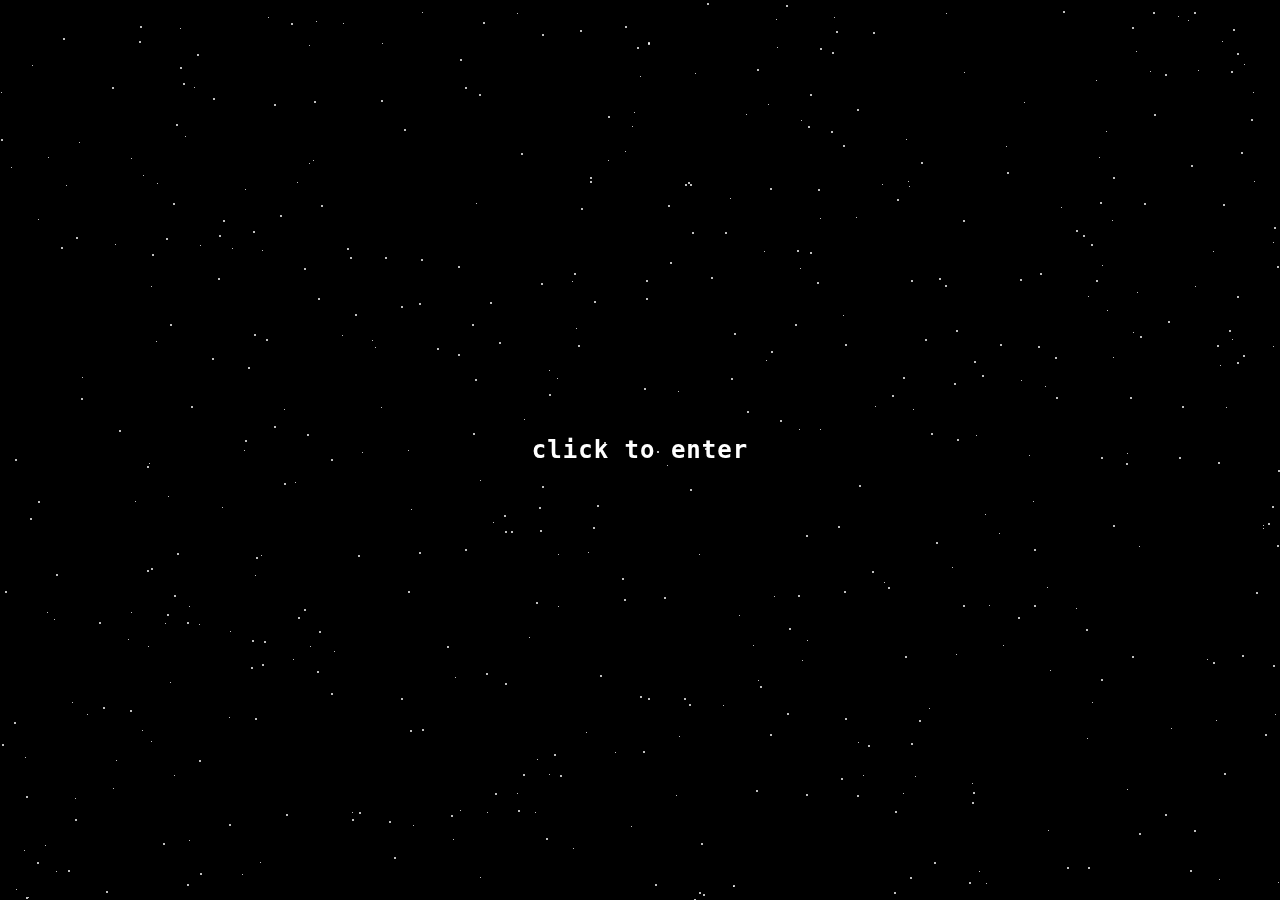
<file: index.html>
<!DOCTYPE html>
<html lang="en">
<head> 
<meta charset="UTF-8">
<meta http-equiv="X-UA-Compatible" content="IE=edge">
<meta name="viewport" content="width=device-width, initial-scale=1.0">
<script src="fontawsomepro.js"></script>
<script src="script.js"></script>
<link rel="stylesheet" href="style.css">
<link rel="stylesheet" href="particles.css">
<title>catgirl lore :3</title>
</head>
<body>

<div class="page-bg"></div>
<div class="animation-wrapper">
<div class="particle particle-1"></div>
<div class="particle particle-2"></div>
<div class="particle particle-3"></div>
<div class="particle particle-4"></div>
</div>
<div class="main">
<div class="before">
<h1>click to enter<h1>
</div>
<div class="after">
<div class="top">
<h1>lilycat<span class="small">#1337</span></h1>
<div class="socials">
<a href="https://www.youtube.com/@lilycat8411"><i class="fa-brands fa-youtube"></i></a>
<a href="https://discord.com/users/1069726423587229897"><i class="fa-brands fa-discord"></i></a>
<a href="https://twitter.com/lilyisacatgirl"><i class="fa-brands fa-twitter"></i></a>
</div>
</div>
<div class="divider">
<div class="top">
</div>
</div>
<div class="divider">
<i class="fa-light fa-plus"></i>
<span class="line"></span>
<i class="fa-light fa-plus"></i>
</div>
<p style="text-align:center">#1 manipulator</p>
</div>
</div>
</body>
</html>
</file>
<file: style.css>
@import url('https://fonts.googleapis.com/css2?family=Roboto+Mono:ital,wght@0,100;0,200;0,300;0,400;0,500;0,600;0,700;1,100;1,200;1,300;1,400;1,500;1,600;1,700&display=swap');

* {
    margin: 0;
    padding: 0;
    box-sizing: border-box;
}

body {
    display: flex;
    justify-content: center;
    align-items: center;
    height: 100vh;
    background: #000;
    color: #fff;
    font-family: 'Roboto', monospace;
}

.top {
    display: flex;
    justify-content: space-between;
    align-items: center;
    width: 100%;
    gap: 15px;
    font-size: 14px;
    font-weight: 400;
    color: #ffffff;
}

.top a {
    font-size: 18px;
    padding: 6px;
    border-radius: 100%;
    cursor: pointer;
    transition: 0.2s;
    color: #ffffff;
}

.top a:hover {
    font-size: 22px;
}

.main {
    width: 450px;
    padding: 25px;
    text-align: right;
    color: #ffffff;
    letter-spacing: 1px;
    z-index: 9999;
    font-size: 13px;
}

.small {
    color: #777777;
    font-size: 0.9rem;
}

.divider {
    width: 100%;
    display: flex;
    align-items: center;
    justify-content: space-between;
    gap: 15px;
    margin: 15px 0;
    font-size: 20px;
}

.line {
    height: 1px;
    width: 100%;
    background-color: #fff;
    color: #03adfc;
}

.after {
    display: none;
}

.before {
    text-align: center;
    color: #ffffff;
    user-select: none;
    font-size: 12px;
    font-weight: 300;
}
</file>
<file: particles.css>
/* Config */
/* mixins */
/* Styles */
.page-bg, .animation-wrapper {
    position: fixed;
    top: 0;
    left: 0;
    width: 100%;
    height: 100%;
}

.particle, .particle:after {
    background: transparent;
}

.particle:after {
    position: absolute;
    content: "";
    top: 2560px;
}

.particle-1 {
    animation: animParticle 60s linear infinite;
    box-shadow: 0px 0px #ffffff, 789px 628px #ffffff, 495px 930px #ffffff, 542px 486px #ffffff, 590px 177px #ffffff, 1697px 2495px #ffffff, 1232px 1542px #ffffff, 457px 2534px #ffffff, 69px 1081px #ffffff, 453px 1284px #ffffff, 2293px 1913px #ffffff, 867px 993px #ffffff, 1562px 217px #ffffff, 347px 1123px #ffffff, 1858px 125px #ffffff, 1991px 553px #ffffff, 1839px 1991px #ffffff, 2048px 1858px #ffffff, 2543px 1883px #ffffff, 1020px 279px #ffffff, 582px 1295px #ffffff, 479px 2266px #ffffff, 1668px 416px #ffffff, 530px 1520px #ffffff, 931px 433px #ffffff, 431px 1507px #ffffff, 1044px 2145px #ffffff, 217px 1159px #ffffff, 417px 2056px #ffffff, 745px 1511px #ffffff, 1165px 74px #ffffff, 629px 1270px #ffffff, 651px 901px #ffffff, 1788px 268px #ffffff, 341px 2393px #ffffff, 258px 1683px #ffffff, 2488px 1909px #ffffff, 798px 1088px #ffffff, 578px 345px #ffffff, 1091px 244px #ffffff, 1713px 1947px #ffffff, 1918px 1915px #ffffff, 863px 2440px #ffffff, 1465px 1959px #ffffff, 936px 542px #ffffff, 308px 1125px #ffffff, 2410px 299px #ffffff, 1536px 2528px #ffffff, 1555px 1855px #ffffff, 1293px 2046px #ffffff, 1279px 1696px #ffffff, 1837px 191px #ffffff, 1411px 332px #ffffff, 2377px 835px #ffffff, 470px 1914px #ffffff, 763px 945px #ffffff, 1231px 71px #ffffff, 830px 2152px #ffffff, 1734px 420px #ffffff, 2346px 1351px #ffffff, 546px 838px #ffffff, 595px 1147px #ffffff, 794px 907px #ffffff, 2177px 320px #ffffff, 1083px 1716px #ffffff, 1561px 2154px #ffffff, 2452px 18px #ffffff, 1095px 1701px #ffffff, 46px 2291px #ffffff, 177px 553px #ffffff, 2513px 57px #ffffff, 1554px 1879px #ffffff, 1438px 1556px #ffffff, 1034px 549px #ffffff, 2036px 2472px #ffffff, 1779px 479px #ffffff, 1325px 1099px #ffffff, 2030px 104px #ffffff, 2298px 2319px #ffffff, 847px 1700px #ffffff, 738px 2482px #ffffff, 597px 505px #ffffff, 313px 2378px #ffffff, 1165px 814px #ffffff, 622px 578px #ffffff, 2317px 749px #ffffff, 868px 745px #ffffff, 1624px 734px #ffffff, 458px 266px #ffffff, 1295px 1935px #ffffff, 649px 1058px #ffffff, 197px 1430px #ffffff, 841px 778px #ffffff, 1228px 1190px #ffffff, 1247px 2149px #ffffff, 250px 986px #ffffff, 421px 259px #ffffff, 757px 69px #ffffff, 52px 2305px #ffffff, 871px 1775px #ffffff, 2316px 2532px #ffffff, 1580px 604px #ffffff, 2525px 961px #ffffff, 539px 507px #ffffff, 1288px 1618px #ffffff, 2051px 74px #ffffff, 2551px 545px #ffffff, 73px 1050px #ffffff, 164px 2535px #ffffff, 1385px 1872px #ffffff, 472px 324px #ffffff, 183px 83px #ffffff, 2558px 847px #ffffff, 23px 2297px #ffffff, 1674px 2333px #ffffff, 1354px 2519px #ffffff, 1093px 1325px #ffffff, 1823px 958px #ffffff, 75px 819px #ffffff, 2099px 2363px #ffffff, 2182px 2323px #ffffff, 490px 302px #ffffff, 1779px 1913px #ffffff, 662px 1408px #ffffff, 231px 1947px #ffffff, 2541px 1258px #ffffff, 1676px 1500px #ffffff, 2147px 995px #ffffff, 2007px 44px #ffffff, 1745px 624px #ffffff, 450px 1081px #ffffff, 1468px 570px #ffffff, 747px 411px #ffffff, 1907px 1102px #ffffff, 725px 232px #ffffff, 540px 530px #ffffff, 2226px 1615px #ffffff, 2247px 1955px #ffffff, 703px 894px #ffffff, 197px 2336px #ffffff, 1006px 1155px #ffffff, 1006px 1583px #ffffff, 1900px 749px #ffffff, 364px 1419px #ffffff, 905px 656px #ffffff, 2343px 1596px #ffffff, 1418px 1605px #ffffff, 2094px 2501px #ffffff, 707px 3px #ffffff, 173px 203px #ffffff, 956px 330px #ffffff, 2501px 1187px #ffffff, 2319px 1408px #ffffff, 1130px 2516px #ffffff, 1850px 1591px #ffffff, 1623px 1476px #ffffff, 1405px 1965px #ffffff, 1947px 1956px #ffffff, 2304px 1643px #ffffff, 440px 2436px #ffffff, 126px 1844px #ffffff, 2244px 1906px #ffffff, 489px 2068px #ffffff, 1990px 443px #ffffff, 1035px 1589px #ffffff, 1016px 1909px #ffffff, 571px 1046px #ffffff, 1017px 2224px #ffffff, 1107px 1416px #ffffff, 174px 1324px #ffffff, 1377px 2010px #ffffff, 1666px 1051px #ffffff, 2094px 1754px #ffffff, 2094px 1056px #ffffff, 2216px 1113px #ffffff, 1819px 7px #ffffff, 2406px 2353px #ffffff, 1965px 263px #ffffff, 2535px 1146px #ffffff, 925px 339px #ffffff, 401px 306px #ffffff, 291px 23px #ffffff, 862px 2447px #ffffff, 787px 713px #ffffff, 358px 2115px #ffffff, 873px 1489px #ffffff, 2125px 59px #ffffff, 1650px 1852px #ffffff, 2134px 1739px #ffffff, 2473px 762px #ffffff, 221px 2043px #ffffff, 2499px 1446px #ffffff, 174px 595px #ffffff, 1546px 346px #ffffff, 1112px 986px #ffffff, 1152px 1727px #ffffff, 1506px 415px #ffffff, 1722px 526px #ffffff, 1726px 990px #ffffff, 867px 1899px #ffffff, 15px 459px #ffffff, 1113px 177px #ffffff, 1029px 1071px #ffffff, 1925px 1574px #ffffff, 1581px 189px #ffffff, 1496px 711px #ffffff, 1153px 12px #ffffff, 1945px 1837px #ffffff, 1180px 1797px #ffffff, 1882px 849px #ffffff, 2171px 2064px #ffffff, 1243px 2456px #ffffff, 523px 1743px #ffffff, 1243px 1467px #ffffff, 486px 673px #ffffff, 518px 810px #ffffff, 1655px 404px #ffffff, 1647px 2423px #ffffff, 2158px 1815px #ffffff, 182px 1461px #ffffff, 658px 2323px #ffffff, 2265px 1148px #ffffff, 1538px 1909px #ffffff, 2417px 199px #ffffff, 29px 1211px #ffffff, 473px 1434px #ffffff, 2139px 225px #ffffff, 72px 1494px #ffffff, 504px 2441px #ffffff, 2418px 210px #ffffff, 1957px 2411px #ffffff, 2092px 1641px #ffffff, 1155px 2543px #ffffff, 2442px 519px #ffffff, 1698px 755px #ffffff, 1953px 2510px #ffffff, 26px 796px #ffffff, 905px 1050px #ffffff, 1137px 2294px #ffffff, 172px 955px #ffffff, 1433px 1929px #ffffff, 414px 1051px #ffffff, 465px 549px #ffffff, 1829px 608px #ffffff, 1811px 1233px #ffffff, 2026px 969px #ffffff, 648px 42px #ffffff, 1299px 2085px #ffffff, 1466px 1383px #ffffff, 261px 2304px #ffffff, 859px 1164px #ffffff, 670px 2165px #ffffff, 638px 957px #ffffff, 770px 734px #ffffff, 1642px 683px #ffffff, 2089px 469px #ffffff, 1113px 2440px #ffffff, 2401px 2457px #ffffff, 554px 1337px #ffffff, 1252px 2090px #ffffff, 240px 2029px #ffffff, 422px 729px #ffffff, 2048px 1199px #ffffff, 1675px 2003px #ffffff, 892px 395px #ffffff, 771px 1062px #ffffff, 2226px 801px #ffffff, 303px 1605px #ffffff, 537px 1929px #ffffff, 492px 2214px #ffffff, 719px 2126px #ffffff, 945px 285px #ffffff, 254px 1680px #ffffff, 147px 466px #ffffff, 2112px 602px #ffffff, 954px 383px #ffffff, 219px 1484px #ffffff, 2240px 382px #ffffff, 1142px 2358px #ffffff, 2539px 1442px #ffffff, 756px 790px #ffffff, 1374px 2550px #ffffff, 664px 597px #ffffff, 1418px 480px #ffffff, 793px 2019px #ffffff, 1645px 137px #ffffff, 251px 1149px #ffffff, 2528px 693px #ffffff, 1007px 172px #ffffff, 2273px 1970px #ffffff, 1681px 1273px #ffffff, 2106px 2004px #ffffff, 231px 984px #ffffff, 1529px 297px #ffffff, 2361px 1689px #ffffff, 163px 843px #ffffff, 786px 2468px #ffffff, 628px 1000px #ffffff, 2075px 416px #ffffff, 1895px 2501px #ffffff, 2222px 588px #ffffff, 1126px 463px #ffffff, 2140px 2445px #ffffff, 1402px 2087px #ffffff, 836px 31px #ffffff, 729px 2372px #ffffff, 1783px 1652px #ffffff, 2082px 2073px #ffffff, 2124px 2439px #ffffff, 1179px 457px #ffffff, 1033px 1389px #ffffff, 436px 2020px #ffffff, 2341px 2097px #ffffff, 2220px 1884px #ffffff, 1413px 989px #ffffff, 2338px 1405px #ffffff, 730px 1151px #ffffff, 1168px 321px #ffffff, 248px 367px #ffffff, 1071px 961px #ffffff, 504px 515px #ffffff, 2325px 562px #ffffff, 820px 48px #ffffff, 1581px 2023px #ffffff, 234px 2512px #ffffff, 454px 2539px #ffffff, 1063px 11px #ffffff, 1075px 1085px #ffffff, 601px 1345px #ffffff, 2437px 1563px #ffffff, 2335px 2116px #ffffff, 2068px 1017px #ffffff, 2220px 818px #ffffff, 1405px 1601px #ffffff, 1822px 1364px #ffffff, 999px 2358px #ffffff, 1412px 1586px #ffffff, 1594px 2147px #ffffff, 2311px 358px #ffffff, 685px 184px #ffffff, 2185px 1726px #ffffff, 2056px 2465px #ffffff, 2154px 560px #ffffff, 7px 1221px #ffffff, 495px 793px #ffffff, 2227px 2360px #ffffff, 1938px 215px #ffffff, 2180px 602px #ffffff, 1372px 2304px #ffffff, 2066px 1336px #ffffff, 760px 686px #ffffff, 1277px 545px #ffffff, 1370px 1499px #ffffff, 1364px 2392px #ffffff, 817px 282px #ffffff, 1064px 2375px #ffffff, 2147px 1732px #ffffff, 523px 774px #ffffff, 1934px 1979px #ffffff, 1824px 257px #ffffff, 1184px 1336px #ffffff, 1366px 1724px #ffffff, 1100px 202px #ffffff, 2351px 1101px #ffffff, 2554px 1762px #ffffff, 844px 2197px #ffffff, 2099px 815px #ffffff, 1026px 2462px #ffffff, 2394px 1550px #ffffff, 1598px 1373px #ffffff, 1987px 2023px #ffffff, 1403px 2285px #ffffff, 1264px 2535px #ffffff, 1941px 1826px #ffffff, 1411px 1904px #ffffff, 2000px 241px #ffffff, 331px 693px #ffffff, 1223px 204px #ffffff, 1015px 1775px #ffffff, 1147px 1380px #ffffff, 1438px 1057px #ffffff, 1047px 1637px #ffffff, 2039px 895px #ffffff, 701px 1489px #ffffff, 1657px 2139px #ffffff, 769px 2502px #ffffff, 1987px 377px #ffffff, 2526px 1252px #ffffff, 398px 2434px #ffffff, 2425px 883px #ffffff, 1132px 656px #ffffff, 233px 2125px #ffffff, 810px 94px #ffffff, 1918px 1392px #ffffff, 669px 1296px #ffffff, 594px 301px #ffffff, 1975px 1013px #ffffff, 331px 459px #ffffff, 1642px 1010px #ffffff, 1498px 155px #ffffff, 2501px 1630px #ffffff, 542px 1504px #ffffff, 121px 2468px #ffffff, 2239px 31px #ffffff, 1277px 266px #ffffff, 2435px 1225px #ffffff, 334px 1078px #ffffff, 1681px 2185px #ffffff, 1280px 1398px #ffffff, 1389px 554px #ffffff, 2254px 2276px #ffffff, 2330px 1189px #ffffff, 2191px 2346px #ffffff, 786px 5px #ffffff, 2387px 2529px #ffffff, 256px 557px #ffffff, 1516px 341px #ffffff, 1453px 1600px #ffffff, 269px 1727px #ffffff, 1381px 1834px #ffffff, 2408px 2202px #ffffff, 1756px 1393px #ffffff, 191px 406px #ffffff, 509px 1223px #ffffff, 1088px 867px #ffffff, 280px 215px #ffffff, 1926px 163px #ffffff, 2335px 869px #ffffff, 1396px 1277px #ffffff, 485px 1033px #ffffff, 1868px 1479px #ffffff, 1661px 638px #ffffff, 1599px 2360px #ffffff, 1107px 2313px #ffffff, 2374px 1089px #ffffff, 262px 664px #ffffff, 1567px 108px #ffffff, 1069px 2334px #ffffff, 1080px 1495px #ffffff, 1461px 1181px #ffffff, 1616px 657px #ffffff, 1220px 1323px #ffffff, 1251px 119px #ffffff, 2534px 1774px #ffffff, 1141px 2218px #ffffff, 1333px 2087px #ffffff, 2100px 513px #ffffff, 790px 2430px #ffffff, 2232px 2507px #ffffff, 949px 1739px #ffffff, 1410px 1317px #ffffff, 876px 1923px #ffffff, 1475px 1607px #ffffff, 894px 892px #ffffff, 2339px 2088px #ffffff, 1557px 419px #ffffff, 245px 440px #ffffff, 1482px 1904px #ffffff, 1340px 1846px #ffffff, 1614px 2212px #ffffff, 1965px 2207px #ffffff, 1710px 2478px #ffffff, 1208px 1001px #ffffff, 1612px 583px #ffffff, 1951px 1114px #ffffff, 1571px 1344px #ffffff, 845px 718px #ffffff, 1203px 2065px #ffffff, 1px 139px #ffffff, 1966px 1286px #ffffff, 49px 2419px #ffffff, 735px 2278px #ffffff, 120px 1143px #ffffff, 2171px 490px #ffffff, 2342px 719px #ffffff, 2352px 1749px #ffffff, 1418px 2234px #ffffff, 640px 696px #ffffff, 864px 1417px #ffffff, 1580px 280px #ffffff, 1737px 671px #ffffff, 2156px 1326px #ffffff, 968px 1684px #ffffff, 2010px 29px #ffffff, 1308px 2422px #ffffff, 2237px 879px #ffffff, 878px 1675px #ffffff, 780px 420px #ffffff, 557px 1255px #ffffff, 61px 247px #ffffff, 632px 1251px #ffffff, 833px 2436px #ffffff, 2433px 506px #ffffff, 688px 2007px #ffffff, 2455px 2018px #ffffff, 1334px 2076px #ffffff, 328px 2018px #ffffff, 2188px 2551px #ffffff, 449px 1296px #ffffff, 2309px 2511px #ffffff, 170px 1660px #ffffff, 1294px 961px #ffffff, 521px 153px #ffffff, 506px 1734px #ffffff, 2319px 1847px #ffffff, 21px 2536px #ffffff, 2216px 1320px #ffffff, 795px 324px #ffffff, 452px 1284px #ffffff, 1438px 1719px #ffffff, 1668px 2343px #ffffff, 2324px 809px #ffffff, 2457px 99px #ffffff, 2421px 230px #ffffff, 1629px 550px #ffffff, 76px 237px #ffffff, 2055px 2230px #ffffff, 1880px 1585px #ffffff, 37px 862px #ffffff, 218px 278px #ffffff, 414px 2530px #ffffff, 1817px 2186px #ffffff, 1613px 747px #ffffff, 2541px 391px #ffffff, 1936px 1214px #ffffff, 1879px 129px #ffffff, 2002px 2095px #ffffff, 1479px 611px #ffffff, 2406px 609px #ffffff, 690px 184px #ffffff, 1551px 1534px #ffffff, 1147px 2135px #ffffff, 2259px 1751px #ffffff, 1642px 1023px #ffffff, 568px 1513px #ffffff, 934px 862px #ffffff, 1000px 2068px #ffffff, 1689px 922px #ffffff, 492px 1188px #ffffff, 734px 1957px #ffffff, 1001px 948px #ffffff, 2105px 1986px #ffffff, 1257px 1167px #ffffff, 1880px 1854px #ffffff, 503px 1256px #ffffff, 1533px 450px #ffffff, 1900px 920px #ffffff, 843px 145px #ffffff, 1983px 406px #ffffff, 1357px 1295px #ffffff, 1141px 1796px #ffffff, 806px 794px #ffffff, 2174px 1311px #ffffff, 972px 802px #ffffff, 1480px 1638px #ffffff, 1268px 1822px #ffffff, 1447px 1330px #ffffff, 1486px 1711px #ffffff, 668px 205px #ffffff, 1297px 1841px #ffffff, 912px 2074px #ffffff, 1264px 1977px #ffffff, 1728px 180px #ffffff, 258px 2271px #ffffff, 2157px 2264px #ffffff, 1241px 152px #ffffff, 1217px 345px #ffffff, 2347px 818px #ffffff, 2441px 2191px #ffffff, 2529px 2493px #ffffff, 108px 1143px #ffffff, 1190px 992px #ffffff, 1227px 1304px #ffffff, 2467px 1619px #ffffff, 447px 646px #ffffff, 1590px 2162px #ffffff, 1950px 463px #ffffff, 2295px 2189px #ffffff, 869px 901px #ffffff, 147px 570px #ffffff, 1096px 1359px #ffffff, 340px 2518px #ffffff, 915px 2477px #ffffff, 605px 1717px #ffffff, 2479px 675px #ffffff, 2220px 602px #ffffff, 1000px 344px #ffffff, 1277px 1630px #ffffff, 679px 2067px #ffffff, 2043px 635px #ffffff, 2217px 2459px #ffffff, 1237px 53px #ffffff, 1446px 1130px #ffffff, 2387px 1340px #ffffff, 1038px 346px #ffffff, 2021px 886px #ffffff, 2516px 692px #ffffff, 1910px 1486px #ffffff, 56px 574px #ffffff, 1384px 230px #ffffff, 1067px 867px #ffffff, 891px 1998px #ffffff, 957px 439px #ffffff, 552px 1907px #ffffff, 266px 1066px #ffffff, 1037px 1923px #ffffff, 381px 100px #ffffff, 2067px 1092px #ffffff, 19px 2217px #ffffff, 1742px 1502px #ffffff, 264px 641px #ffffff, 1933px 2198px #ffffff, 1918px 647px #ffffff, 324px 1086px #ffffff, 2521px 1374px #ffffff, 2112px 1769px #ffffff, 593px 527px #ffffff, 1722px 1882px #ffffff, 1932px 1104px #ffffff, 944px 1725px #ffffff, 1332px 786px #ffffff, 1640px 2330px #ffffff, 2031px 2335px #ffffff, 1534px 814px #ffffff, 2372px 284px #ffffff, 2179px 1848px #ffffff, 1703px 1309px #ffffff, 128px 1950px #ffffff, 179px 1514px #ffffff, 772px 2482px #ffffff, 2080px 1534px #ffffff, 564px 978px #ffffff, 538px 1715px #ffffff, 1315px 2214px #ffffff, 2222px 1497px #ffffff, 1949px 1959px #ffffff, 2487px 668px #ffffff, 1605px 2226px #ffffff, 180px 67px #ffffff, 15px 2359px #ffffff, 2529px 316px #ffffff, 2384px 560px #ffffff, 1882px 2329px #ffffff, 1487px 1273px #ffffff, 1550px 1195px #ffffff, 503px 2078px #ffffff, 2468px 624px #ffffff, 1830px 1469px #ffffff, 648px 2175px #ffffff, 1383px 248px #ffffff, 2250px 1122px #ffffff, 873px 1850px #ffffff, 2119px 1831px #ffffff, 1484px 1000px #ffffff, 2292px 979px #ffffff, 1316px 1691px #ffffff, 14px 722px #ffffff, 1392px 829px #ffffff, 531px 1642px #ffffff, 295px 1307px #ffffff, 2212px 1348px #ffffff, 682px 1358px #ffffff, 1218px 462px #ffffff, 2440px 953px #ffffff, 732px 907px #ffffff, 2143px 898px #ffffff, 1274px 227px #ffffff, 731px 378px #ffffff, 2096px 2127px #ffffff, 806px 535px #ffffff, 886px 1974px #ffffff, 655px 884px #ffffff, 1829px 2325px #ffffff, 2164px 1064px #ffffff, 1727px 2530px #ffffff, 1614px 2557px #ffffff, 691px 1593px #ffffff, 1777px 565px #ffffff, 2069px 2335px #ffffff, 2132px 2340px #ffffff, 1667px 1473px #ffffff, 961px 1203px #ffffff, 2518px 570px #ffffff, 2338px 808px #ffffff, 2409px 2385px #ffffff, 2153px 1903px #ffffff, 1400px 558px #ffffff, 213px 98px #ffffff, 2142px 2085px #ffffff, 2214px 374px #ffffff, 1449px 1894px #ffffff, 1249px 1609px #ffffff, 2155px 1167px #ffffff, 1757px 1024px #ffffff, 2105px 512px #ffffff, 573px 1206px #ffffff, 760px 2274px #ffffff, 817px 1297px #ffffff, 1762px 640px #ffffff, 2352px 507px #ffffff, 2510px 893px #ffffff, 919px 720px #ffffff, 1875px 11px #ffffff, 1523px 1300px #ffffff, 1504px 1956px #ffffff, 1194px 12px #ffffff, 1149px 1596px #ffffff, 1074px 2135px #ffffff, 690px 489px #ffffff, 1465px 985px #ffffff, 909px 1520px #ffffff, 151px 568px #ffffff, 2037px 932px #ffffff, 484px 2230px #ffffff, 1174px 2186px #ffffff, 2016px 347px #ffffff, 1333px 2521px #ffffff, 1384px 812px #ffffff, 1456px 1625px #ffffff, 59px 1333px #ffffff, 301px 2545px #ffffff, 1963px 186px #ffffff, 303px 1074px #ffffff, 2386px 519px #ffffff, 394px 857px #ffffff, 2523px 862px #ffffff, 939px 278px #ffffff, 92px 2497px #ffffff, 969px 1652px #ffffff, 937px 974px #ffffff, 511px 531px #ffffff, 873px 32px #ffffff, 2239px 301px #ffffff, 1000px 2201px #ffffff, 5px 2224px #ffffff, 857px 109px #ffffff, 408px 591px #ffffff, 274px 426px #ffffff, 2144px 1729px #ffffff, 731px 2128px #ffffff, 1815px 1292px #ffffff, 498px 2065px #ffffff, 1920px 597px #ffffff, 226px 1546px #ffffff, 1460px 1666px #ffffff, 140px 26px #ffffff, 243px 1589px #ffffff, 624px 2211px #ffffff, 1247px 1938px #ffffff, 1591px 1831px #ffffff, 635px 2228px #ffffff, 1484px 1788px #ffffff, 193px 1796px #ffffff, 549px 394px #ffffff, 2245px 615px #ffffff, 166px 238px #ffffff, 197px 54px #ffffff, 2501px 784px #ffffff, 1325px 2114px #ffffff, 994px 1189px #ffffff, 734px 333px #ffffff, 2287px 628px #ffffff, 844px 591px #ffffff, 1012px 1837px #ffffff, 1912px 869px #ffffff, 337px 1125px #ffffff, 1557px 2335px #ffffff, 1168px 1450px #ffffff, 1614px 2236px #ffffff, 451px 1507px #ffffff, 1183px 2533px #ffffff, 2510px 2514px #ffffff, 1931px 940px #ffffff, 1005px 1804px #ffffff, 689px 704px #ffffff, 690px 1489px #ffffff, 2400px 284px #ffffff, 1674px 577px #ffffff, 171px 2082px #ffffff, 1199px 1658px #ffffff, 831px 131px #ffffff, 1694px 343px #ffffff, 1729px 1567px #ffffff, 748px 1979px #ffffff, 1101px 457px #ffffff, 2220px 2180px #ffffff, 1427px 1953px #ffffff, 2052px 1776px #ffffff, 1525px 2351px #ffffff, 2481px 974px #ffffff, 2254px 177px #ffffff, 1667px 727px #ffffff, 1592px 1521px #ffffff, 1543px 1754px #ffffff, 2381px 1122px #ffffff, 2106px 257px #ffffff, 1477px 769px #ffffff, 1043px 1389px #ffffff, 1119px 1065px #ffffff, 2323px 2137px #ffffff, 159px 918px #ffffff, 505px 531px #ffffff, 2528px 454px #ffffff, 1242px 655px #ffffff, 65px 2116px #ffffff, 1243px 355px #ffffff, 1076px 230px #ffffff, 1182px 406px #ffffff, 567px 1966px #ffffff, 746px 1306px #ffffff, 1212px 1642px #ffffff, 401px 698px #ffffff, 2249px 170px #ffffff, 2392px 1573px #ffffff, 294px 1689px #ffffff, 2284px 1602px #ffffff, 1627px 628px #ffffff, 1638px 1237px #ffffff, 1372px 208px #ffffff, 2253px 152px #ffffff, 2118px 1720px #ffffff, 314px 101px #ffffff, 516px 2253px #ffffff, 2297px 1423px #ffffff, 1139px 2413px #ffffff, 1496px 2465px #ffffff, 351px 1708px #ffffff, 492px 1538px #ffffff, 1594px 1682px #ffffff, 106px 891px #ffffff, 2022px 1254px #ffffff, 549px 997px #ffffff, 1005px 2145px #ffffff, 343px 2164px #ffffff, 2318px 220px #ffffff, 1632px 1661px #ffffff, 1335px 1348px #ffffff, 1700px 234px #ffffff, 1207px 1107px #ffffff, 1871px 272px #ffffff, 1392px 1809px #ffffff, 1380px 712px #ffffff, 2201px 643px #ffffff, 1229px 330px #ffffff, 2194px 203px #ffffff, 223px 220px #ffffff, 2494px 1049px #ffffff, 170px 324px #ffffff, 1353px 2064px #ffffff, 1949px 590px #ffffff, 1515px 1831px #ffffff, 345px 1758px #ffffff, 2162px 1000px #ffffff, 1049px 1308px #ffffff, 1834px 1998px #ffffff, 2496px 1976px #ffffff, 2346px 1549px #ffffff, 914px 1652px #ffffff, 2509px 126px #ffffff, 1619px 1859px #ffffff, 222px 2342px #ffffff, 821px 1373px #ffffff, 1884px 2390px #ffffff, 2544px 1045px #ffffff, 505px 683px #ffffff, 190px 1927px #ffffff, 2097px 1361px #ffffff, 1090px 1851px #ffffff, 1172px 2482px #ffffff, 1561px 340px #ffffff, 1854px 661px #ffffff, 1366px 532px #ffffff, 319px 631px #ffffff, 2275px 471px #ffffff, 1130px 397px #ffffff, 119px 1299px #ffffff, 434px 1079px #ffffff, 473px 433px #ffffff, 320px 1167px #ffffff, 1638px 720px #ffffff, 1105px 2233px #ffffff, 2039px 328px #ffffff, 1961px 2123px #ffffff, 754px 1384px #ffffff, 2266px 667px #ffffff, 146px 1234px #ffffff, 581px 208px #ffffff, 2500px 1263px #ffffff, 1698px 1433px #ffffff, 688px 182px #ffffff, 1618px 2138px #ffffff, 2124px 1938px #ffffff, 111px 2432px #ffffff, 2477px 1405px #ffffff, 2072px 1952px #ffffff, 298px 617px #ffffff, 2065px 177px #ffffff, 1358px 972px #ffffff, 2431px 96px #ffffff, 462px 2219px #ffffff, 911px 280px #ffffff, 895px 811px #ffffff, 588px 2028px #ffffff, 99px 622px #ffffff, 268px 907px #ffffff, 2277px 2336px #ffffff, 925px 2038px #ffffff, 1645px 1996px #ffffff, 1811px 341px #ffffff, 1336px 307px #ffffff, 1460px 2508px #ffffff, 435px 2348px #ffffff, 696px 2268px #ffffff, 878px 2058px #ffffff, 276px 1753px #ffffff, 1995px 1444px #ffffff, 1756px 289px #ffffff, 1755px 875px #ffffff, 755px 2162px #ffffff, 1013px 1854px #ffffff, 2032px 1249px #ffffff, 2259px 684px #ffffff, 1473px 264px #ffffff, 1877px 2505px #ffffff, 983px 1051px #ffffff, 1484px 537px #ffffff, 1612px 2316px #ffffff, 2357px 226px #ffffff, 533px 2459px #ffffff, 897px 199px #ffffff, 1465px 2014px #ffffff, 559px 2050px #ffffff, 1113px 525px #ffffff, 241px 2514px #ffffff, 2518px 434px #ffffff, 2199px 2214px #ffffff, 1977px 1390px #ffffff, 950px 1095px #ffffff, 572px 1198px #ffffff, 367px 1624px #ffffff, 1289px 577px #ffffff, 1245px 2118px #ffffff, 2228px 2208px #ffffff, 2153px 78px #ffffff, 570px 1013px #ffffff, 911px 743px #ffffff, 1298px 704px #ffffff, 2444px 1555px #ffffff, 1233px 29px #ffffff, 224px 1939px #ffffff, 2377px 1754px #ffffff, 2062px 488px #ffffff, 1736px 2412px #ffffff, 699px 1959px #ffffff, 1874px 659px #ffffff, 1682px 2001px #ffffff, 322px 1703px #ffffff, 963px 220px #ffffff, 1139px 833px #ffffff, 1394px 131px #ffffff, 2288px 2399px #ffffff, 1393px 2411px #ffffff, 2086px 1403px #ffffff, 2215px 1843px #ffffff, 2324px 710px #ffffff, 1598px 505px #ffffff, 304px 609px #ffffff, 1419px 769px #ffffff, 1136px 1795px #ffffff, 1144px 203px #ffffff, 1134px 1512px #ffffff, 860px 1573px #ffffff, 1765px 1814px #ffffff, 172px 1511px #ffffff, 487px 2310px #ffffff, 2537px 316px #ffffff, 1920px 1224px #ffffff, 832px 52px #ffffff, 359px 1385px #ffffff, 732px 1803px #ffffff, 2115px 958px #ffffff, 1802px 2074px #ffffff, 587px 1813px #ffffff, 183px 1734px #ffffff, 2254px 2236px #ffffff, 89px 2416px #ffffff, 1351px 817px #ffffff, 355px 314px #ffffff, 1455px 289px #ffffff, 66px 1673px #ffffff, 2198px 85px #ffffff, 402px 2063px #ffffff, 541px 283px #ffffff, 9px 2103px #ffffff, 284px 1233px #ffffff, 2178px 1660px #ffffff, 1133px 1015px #ffffff, 181px 1525px #ffffff, 2342px 1683px #ffffff, 2289px 731px #ffffff, 97px 1499px #ffffff;
    border-radius: 50%;
    height: 2px;
    width: 2px;
}

.particle-1:after {
    box-shadow: 0px 0px #ffffff, 217px 2048px #ffffff, 2386px 1674px #ffffff, 2100px 2256px #ffffff, 679px 303px #ffffff, 2141px 1067px #ffffff, 2368px 1744px #ffffff, 1065px 1315px #ffffff, 144px 1585px #ffffff, 1881px 788px #ffffff, 2215px 1248px #ffffff, 2506px 2244px #ffffff, 183px 1426px #ffffff, 1157px 1321px #ffffff, 1414px 699px #ffffff, 1623px 1722px #ffffff, 212px 1766px #ffffff, 348px 2115px #ffffff, 1455px 1601px #ffffff, 1437px 961px #ffffff, 2254px 1717px #ffffff, 1509px 1791px #ffffff, 867px 1886px #ffffff, 1367px 863px #ffffff, 205px 2190px #ffffff, 203px 227px #ffffff, 1325px 94px #ffffff, 2327px 2347px #ffffff, 2370px 68px #ffffff, 1976px 1687px #ffffff, 1329px 203px #ffffff, 796px 943px #ffffff, 2481px 1399px #ffffff, 1526px 457px #ffffff, 544px 85px #ffffff, 2229px 1776px #ffffff, 1381px 2410px #ffffff, 42px 1799px #ffffff, 649px 2173px #ffffff, 2162px 1232px #ffffff, 1768px 94px #ffffff, 230px 2007px #ffffff, 528px 964px #ffffff, 662px 1215px #ffffff, 938px 750px #ffffff, 2406px 1746px #ffffff, 76px 173px #ffffff, 1654px 1638px #ffffff, 796px 1851px #ffffff, 635px 1765px #ffffff, 1863px 651px #ffffff, 519px 343px #ffffff, 2177px 1631px #ffffff, 1872px 2497px #ffffff, 2002px 2406px #ffffff, 967px 1246px #ffffff, 339px 2329px #ffffff, 2540px 176px #ffffff, 504px 1948px #ffffff, 337px 2142px #ffffff, 568px 1131px #ffffff, 702px 1365px #ffffff, 271px 1446px #ffffff, 2118px 1038px #ffffff, 577px 476px #ffffff, 1933px 1075px #ffffff, 413px 1272px #ffffff, 660px 1359px #ffffff, 1897px 1357px #ffffff, 1868px 2257px #ffffff, 551px 2431px #ffffff, 1192px 267px #ffffff, 1626px 1911px #ffffff, 2078px 1175px #ffffff, 2425px 480px #ffffff, 573px 2143px #ffffff, 1712px 1493px #ffffff, 1690px 1918px #ffffff, 982px 801px #ffffff, 1049px 405px #ffffff, 790px 2399px #ffffff, 2478px 831px #ffffff, 870px 1558px #ffffff, 492px 180px #ffffff, 1481px 1996px #ffffff, 720px 955px #ffffff, 2017px 565px #ffffff, 992px 1670px #ffffff, 932px 2435px #ffffff, 1500px 720px #ffffff, 358px 542px #ffffff, 61px 779px #ffffff, 107px 518px #ffffff, 1810px 1984px #ffffff, 1067px 2540px #ffffff, 373px 733px #ffffff, 1525px 946px #ffffff, 749px 30px #ffffff, 1769px 2555px #ffffff, 693px 2343px #ffffff, 2151px 325px #ffffff, 366px 480px #ffffff, 362px 514px #ffffff, 2071px 1641px #ffffff, 784px 2263px #ffffff, 1879px 238px #ffffff, 334px 350px #ffffff, 1335px 97px #ffffff, 587px 105px #ffffff, 297px 25px #ffffff, 1147px 2385px #ffffff, 2034px 62px #ffffff, 575px 883px #ffffff, 1785px 638px #ffffff, 2235px 811px #ffffff, 1282px 2292px #ffffff, 416px 525px #ffffff, 1656px 2362px #ffffff, 1182px 966px #ffffff, 1555px 1624px #ffffff, 294px 2319px #ffffff, 2156px 2026px #ffffff, 1335px 1921px #ffffff, 1712px 1167px #ffffff, 9px 1938px #ffffff, 2472px 1463px #ffffff, 51px 1652px #ffffff, 2082px 2346px #ffffff, 2219px 269px #ffffff, 2386px 1882px #ffffff, 1161px 1774px #ffffff, 900px 2274px #ffffff, 466px 712px #ffffff, 2146px 538px #ffffff, 873px 2303px #ffffff, 441px 2194px #ffffff, 1262px 1352px #ffffff, 971px 1817px #ffffff, 2440px 1492px #ffffff, 1334px 1844px #ffffff, 1850px 2035px #ffffff, 2052px 1434px #ffffff, 2054px 892px #ffffff, 2347px 80px #ffffff, 2393px 1013px #ffffff, 727px 310px #ffffff, 25px 1471px #ffffff, 678px 525px #ffffff, 2071px 1323px #ffffff, 1634px 456px #ffffff, 520px 2511px #ffffff, 2242px 1687px #ffffff, 1329px 1274px #ffffff, 1501px 1127px #ffffff, 192px 1109px #ffffff, 2306px 1418px #ffffff, 1091px 2491px #ffffff, 564px 779px #ffffff, 1898px 1166px #ffffff, 816px 1552px #ffffff, 2480px 1316px #ffffff, 1038px 1663px #ffffff, 1863px 1404px #ffffff, 2458px 2417px #ffffff, 1865px 434px #ffffff, 1312px 2339px #ffffff, 1328px 2026px #ffffff, 1540px 1090px #ffffff, 317px 1667px #ffffff, 351px 246px #ffffff, 1931px 791px #ffffff, 2283px 1872px #ffffff, 1917px 501px #ffffff, 2047px 2146px #ffffff, 204px 2308px #ffffff, 1497px 1927px #ffffff, 840px 1934px #ffffff, 1770px 2244px #ffffff, 2372px 1130px #ffffff, 641px 2551px #ffffff, 201px 1145px #ffffff, 1502px 2145px #ffffff, 1846px 1425px #ffffff, 1410px 379px #ffffff, 1845px 1315px #ffffff, 1766px 499px #ffffff, 1653px 2296px #ffffff, 2082px 2458px #ffffff, 1753px 949px #ffffff, 535px 1259px #ffffff, 1552px 2344px #ffffff, 1177px 2361px #ffffff, 244px 1860px #ffffff, 278px 680px #ffffff, 1909px 2535px #ffffff, 2067px 1874px #ffffff, 2250px 1036px #ffffff, 1421px 864px #ffffff, 2206px 1945px #ffffff, 380px 1618px #ffffff, 2325px 469px #ffffff, 462px 524px #ffffff, 1937px 90px #ffffff, 1215px 2093px #ffffff, 98px 1280px #ffffff, 405px 853px #ffffff, 1103px 457px #ffffff, 2443px 1185px #ffffff, 1774px 744px #ffffff, 1704px 1474px #ffffff, 1508px 2095px #ffffff, 482px 368px #ffffff, 2259px 145px #ffffff, 316px 723px #ffffff, 2062px 2471px #ffffff, 1867px 583px #ffffff, 43px 1082px #ffffff, 226px 190px #ffffff, 1877px 950px #ffffff, 657px 2216px #ffffff, 1787px 1258px #ffffff, 219px 105px #ffffff, 2050px 2285px #ffffff, 1919px 854px #ffffff, 2069px 872px #ffffff, 1432px 556px #ffffff, 1422px 2370px #ffffff, 1698px 2417px #ffffff, 1640px 2338px #ffffff, 1719px 1426px #ffffff, 1466px 676px #ffffff, 506px 763px #ffffff, 1031px 216px #ffffff, 621px 7px #ffffff, 1351px 2240px #ffffff, 2254px 298px #ffffff, 2485px 730px #ffffff, 2073px 2542px #ffffff, 1681px 1479px #ffffff, 2085px 108px #ffffff, 380px 354px #ffffff, 1988px 620px #ffffff, 837px 1564px #ffffff, 2476px 1671px #ffffff, 2505px 1332px #ffffff, 791px 1835px #ffffff, 271px 1408px #ffffff, 259px 137px #ffffff, 2106px 323px #ffffff, 2377px 2116px #ffffff, 2300px 1473px #ffffff, 842px 418px #ffffff, 2516px 1054px #ffffff, 683px 1530px #ffffff, 2395px 1272px #ffffff, 391px 1926px #ffffff, 2188px 705px #ffffff, 2002px 612px #ffffff, 33px 1787px #ffffff, 395px 2354px #ffffff, 1152px 2535px #ffffff, 1789px 236px #ffffff, 760px 1901px #ffffff, 446px 1293px #ffffff, 993px 1878px #ffffff, 623px 1705px #ffffff, 2445px 1303px #ffffff, 737px 920px #ffffff, 1986px 1915px #ffffff, 1444px 1269px #ffffff, 2379px 303px #ffffff, 1881px 727px #ffffff, 1287px 2135px #ffffff, 519px 994px #ffffff, 1184px 83px #ffffff, 2081px 1899px #ffffff, 143px 831px #ffffff, 1854px 2456px #ffffff, 642px 31px #ffffff, 2486px 360px #ffffff, 2301px 2140px #ffffff, 779px 1863px #ffffff, 2038px 963px #ffffff, 1061px 1355px #ffffff, 157px 200px #ffffff, 1370px 2184px #ffffff, 830px 326px #ffffff, 628px 576px #ffffff, 1204px 454px #ffffff, 1955px 940px #ffffff, 848px 1850px #ffffff, 2075px 1199px #ffffff, 1846px 2452px #ffffff, 2551px 974px #ffffff, 1651px 800px #ffffff, 646px 741px #ffffff, 1149px 2416px #ffffff, 501px 1660px #ffffff, 364px 316px #ffffff, 1444px 451px #ffffff, 1612px 2392px #ffffff, 1262px 1620px #ffffff, 2243px 2019px #ffffff, 1131px 267px #ffffff, 1971px 1217px #ffffff, 937px 564px #ffffff, 325px 451px #ffffff, 583px 2026px #ffffff, 451px 817px #ffffff, 957px 2037px #ffffff, 1749px 1106px #ffffff, 432px 1248px #ffffff, 2046px 1423px #ffffff, 109px 1921px #ffffff, 997px 1074px #ffffff, 1402px 510px #ffffff, 1145px 1339px #ffffff, 1386px 329px #ffffff, 465px 454px #ffffff, 82px 9px #ffffff, 2197px 1938px #ffffff, 1444px 894px #ffffff, 719px 842px #ffffff, 26px 191px #ffffff, 1932px 647px #ffffff, 2152px 384px #ffffff, 777px 2182px #ffffff, 1267px 744px #ffffff, 1474px 1415px #ffffff, 2066px 868px #ffffff, 1472px 903px #ffffff, 2508px 1146px #ffffff, 1265px 387px #ffffff, 1281px 254px #ffffff, 881px 2516px #ffffff, 1483px 1712px #ffffff, 1467px 1872px #ffffff, 1065px 26px #ffffff, 1235px 1742px #ffffff, 1696px 1235px #ffffff, 748px 83px #ffffff, 2377px 2522px #ffffff, 1032px 1537px #ffffff, 499px 1774px #ffffff, 262px 1793px #ffffff, 324px 1944px #ffffff, 1671px 166px #ffffff, 1476px 476px #ffffff, 1058px 1078px #ffffff, 2307px 1088px #ffffff, 361px 228px #ffffff, 1013px 790px #ffffff, 838px 1746px #ffffff, 2124px 810px #ffffff, 1873px 2489px #ffffff, 1854px 1709px #ffffff, 304px 652px #ffffff, 322px 2262px #ffffff, 220px 1490px #ffffff, 796px 1370px #ffffff, 37px 366px #ffffff, 153px 155px #ffffff, 2033px 848px #ffffff, 258px 2392px #ffffff, 2199px 1483px #ffffff, 263px 1644px #ffffff, 2317px 1451px #ffffff, 51px 1700px #ffffff, 108px 1205px #ffffff, 104px 978px #ffffff, 456px 1124px #ffffff, 1727px 1612px #ffffff, 1744px 1954px #ffffff, 2548px 1632px #ffffff, 458px 1698px #ffffff, 232px 571px #ffffff, 923px 711px #ffffff, 2308px 2095px #ffffff, 716px 770px #ffffff, 523px 1845px #ffffff, 669px 558px #ffffff, 245px 664px #ffffff, 2054px 1789px #ffffff, 952px 948px #ffffff, 1662px 1587px #ffffff, 414px 1547px #ffffff, 1462px 1062px #ffffff, 863px 1066px #ffffff, 2292px 2243px #ffffff, 2233px 1539px #ffffff, 2083px 1219px #ffffff, 1248px 2229px #ffffff, 438px 119px #ffffff, 1001px 1116px #ffffff, 328px 1631px #ffffff, 287px 1067px #ffffff, 1739px 1056px #ffffff, 1107px 1893px #ffffff, 791px 78px #ffffff, 2516px 2487px #ffffff, 2462px 732px #ffffff, 2366px 329px #ffffff, 2179px 840px #ffffff, 2511px 2474px #ffffff, 1660px 1092px #ffffff, 1128px 954px #ffffff, 823px 2076px #ffffff, 698px 2559px #ffffff, 261px 803px #ffffff, 1007px 361px #ffffff, 440px 730px #ffffff, 1826px 803px #ffffff, 502px 2306px #ffffff, 2492px 2279px #ffffff, 2229px 970px #ffffff, 2135px 13px #ffffff, 1887px 355px #ffffff, 296px 2067px #ffffff, 1942px 1816px #ffffff, 1912px 2520px #ffffff, 1317px 1452px #ffffff, 1699px 2385px #ffffff, 690px 1953px #ffffff, 371px 763px #ffffff, 377px 2027px #ffffff, 2276px 1877px #ffffff, 685px 506px #ffffff, 1918px 470px #ffffff, 1982px 1359px #ffffff, 1975px 1594px #ffffff, 2352px 374px #ffffff, 1220px 1337px #ffffff, 1915px 1858px #ffffff, 835px 1521px #ffffff, 772px 2071px #ffffff, 1361px 636px #ffffff, 337px 719px #ffffff, 2247px 1182px #ffffff, 673px 1020px #ffffff, 1318px 1956px #ffffff, 2403px 1846px #ffffff, 2212px 1106px #ffffff, 287px 951px #ffffff, 2362px 1189px #ffffff, 925px 819px #ffffff, 1462px 1693px #ffffff, 276px 1315px #ffffff, 1894px 164px #ffffff, 699px 1421px #ffffff, 1475px 1855px #ffffff, 131px 2013px #ffffff, 1126px 2165px #ffffff, 1917px 2297px #ffffff, 1099px 376px #ffffff, 2472px 1967px #ffffff, 1682px 540px #ffffff, 457px 1315px #ffffff, 1177px 778px #ffffff, 196px 1790px #ffffff, 1363px 425px #ffffff, 2068px 61px #ffffff, 90px 2259px #ffffff, 2454px 285px #ffffff, 2044px 2280px #ffffff, 217px 1737px #ffffff, 931px 2195px #ffffff, 419px 1609px #ffffff, 2409px 627px #ffffff, 2291px 1054px #ffffff, 1249px 637px #ffffff, 2250px 1261px #ffffff, 1851px 1728px #ffffff, 2175px 1096px #ffffff, 1528px 481px #ffffff, 1198px 2320px #ffffff, 948px 1383px #ffffff, 565px 1859px #ffffff, 1679px 2051px #ffffff, 1463px 731px #ffffff, 2326px 1291px #ffffff, 2221px 886px #ffffff, 1760px 1539px #ffffff, 1685px 73px #ffffff, 2134px 2331px #ffffff, 2113px 1221px #ffffff, 1513px 195px #ffffff, 2335px 1249px #ffffff, 743px 1835px #ffffff, 1155px 142px #ffffff, 1912px 1268px #ffffff, 1279px 1952px #ffffff, 2532px 1479px #ffffff, 1747px 1587px #ffffff, 1357px 2454px #ffffff, 859px 1233px #ffffff, 2173px 1270px #ffffff, 55px 1229px #ffffff, 1745px 634px #ffffff, 1237px 23px #ffffff, 130px 1409px #ffffff, 1827px 607px #ffffff, 675px 1810px #ffffff, 441px 2088px #ffffff, 1955px 604px #ffffff, 2381px 2349px #ffffff, 433px 1556px #ffffff, 890px 2076px #ffffff, 309px 36px #ffffff, 1559px 602px #ffffff, 2391px 1008px #ffffff, 776px 1081px #ffffff, 1534px 2417px #ffffff, 311px 1914px #ffffff, 92px 2121px #ffffff, 1564px 390px #ffffff, 1532px 783px #ffffff, 1505px 11px #ffffff, 1768px 2106px #ffffff, 589px 2022px #ffffff, 1409px 1630px #ffffff, 755px 1044px #ffffff, 1169px 631px #ffffff, 145px 1007px #ffffff, 842px 1039px #ffffff, 80px 2342px #ffffff, 945px 2481px #ffffff, 1121px 511px #ffffff, 1281px 1265px #ffffff, 724px 1813px #ffffff, 1684px 2040px #ffffff, 697px 525px #ffffff, 456px 633px #ffffff, 327px 2428px #ffffff, 1790px 1164px #ffffff, 1759px 1904px #ffffff, 1067px 2203px #ffffff, 1404px 2187px #ffffff, 2365px 1355px #ffffff, 2496px 387px #ffffff, 764px 1939px #ffffff, 240px 1636px #ffffff, 1016px 2547px #ffffff, 763px 1476px #ffffff, 99px 1746px #ffffff, 2431px 1440px #ffffff, 304px 1262px #ffffff, 1378px 1843px #ffffff, 1520px 312px #ffffff, 2184px 2510px #ffffff, 834px 584px #ffffff, 2032px 757px #ffffff, 1944px 816px #ffffff, 196px 2056px #ffffff, 1525px 981px #ffffff, 1499px 1057px #ffffff, 2150px 2110px #ffffff, 2171px 396px #ffffff, 894px 1046px #ffffff, 738px 517px #ffffff, 907px 1488px #ffffff, 83px 1486px #ffffff, 1992px 1001px #ffffff, 1662px 2047px #ffffff, 2369px 1511px #ffffff, 449px 1690px #ffffff, 981px 1495px #ffffff, 2534px 406px #ffffff, 1669px 919px #ffffff, 597px 330px #ffffff, 2334px 1611px #ffffff, 1718px 94px #ffffff, 541px 431px #ffffff, 1637px 1888px #ffffff, 1593px 1774px #ffffff, 1211px 152px #ffffff, 2078px 1540px #ffffff, 967px 1393px #ffffff, 1525px 146px #ffffff, 1475px 827px #ffffff, 600px 1350px #ffffff, 347px 374px #ffffff, 2137px 1536px #ffffff, 2151px 1154px #ffffff, 1874px 1664px #ffffff, 1176px 144px #ffffff, 1168px 330px #ffffff, 87px 166px #ffffff, 602px 1449px #ffffff, 2260px 2238px #ffffff, 416px 2299px #ffffff, 2040px 2435px #ffffff, 941px 750px #ffffff, 1916px 1581px #ffffff, 2507px 1094px #ffffff, 2238px 1385px #ffffff, 4px 713px #ffffff, 1802px 671px #ffffff, 1528px 1257px #ffffff, 2227px 1739px #ffffff, 2089px 564px #ffffff, 551px 1634px #ffffff, 983px 1233px #ffffff, 1135px 1126px #ffffff, 1215px 1378px #ffffff, 909px 2122px #ffffff, 586px 829px #ffffff, 598px 383px #ffffff, 2380px 1185px #ffffff, 471px 2528px #ffffff, 93px 767px #ffffff, 2041px 335px #ffffff, 385px 166px #ffffff, 985px 1804px #ffffff, 1344px 1325px #ffffff, 1032px 2049px #ffffff, 2346px 299px #ffffff, 319px 2537px #ffffff, 2297px 294px #ffffff, 2118px 1934px #ffffff, 1105px 1846px #ffffff, 628px 2098px #ffffff, 499px 853px #ffffff, 1717px 417px #ffffff, 2154px 995px #ffffff, 367px 1497px #ffffff, 1979px 2330px #ffffff, 315px 294px #ffffff, 2460px 812px #ffffff, 2353px 1227px #ffffff, 2292px 639px #ffffff, 1255px 701px #ffffff, 1086px 393px #ffffff, 305px 821px #ffffff, 1523px 739px #ffffff, 2192px 1760px #ffffff, 874px 1044px #ffffff, 1001px 1263px #ffffff, 2423px 513px #ffffff, 1250px 1047px #ffffff, 2214px 654px #ffffff, 1368px 2434px #ffffff, 398px 687px #ffffff, 2322px 853px #ffffff, 1991px 854px #ffffff, 1688px 1328px #ffffff, 917px 1930px #ffffff, 1424px 1767px #ffffff, 670px 309px #ffffff, 2321px 615px #ffffff, 1866px 2176px #ffffff, 1429px 2011px #ffffff, 1179px 347px #ffffff, 956px 1393px #ffffff, 1000px 2536px #ffffff, 142px 2396px #ffffff, 1783px 2266px #ffffff, 1776px 1110px #ffffff, 1430px 2176px #ffffff, 807px 266px #ffffff, 874px 2509px #ffffff, 680px 851px #ffffff, 1003px 350px #ffffff, 2231px 2228px #ffffff, 1521px 951px #ffffff, 1220px 1819px #ffffff, 834px 584px #ffffff, 2535px 424px #ffffff, 1855px 915px #ffffff, 1632px 1975px #ffffff, 435px 400px #ffffff, 590px 1729px #ffffff, 1500px 925px #ffffff, 2230px 1051px #ffffff, 290px 2489px #ffffff, 646px 289px #ffffff, 1565px 1471px #ffffff, 555px 89px #ffffff, 2054px 1525px #ffffff, 2186px 1913px #ffffff, 1956px 785px #ffffff, 2188px 1524px #ffffff, 1660px 1024px #ffffff, 2315px 1224px #ffffff, 2325px 2095px #ffffff, 2392px 2195px #ffffff, 1865px 1139px #ffffff, 823px 2474px #ffffff, 373px 2027px #ffffff, 297px 626px #ffffff, 42px 1132px #ffffff, 1959px 1857px #ffffff, 539px 2173px #ffffff, 2057px 134px #ffffff, 1048px 1321px #ffffff, 243px 56px #ffffff, 2536px 1131px #ffffff, 1383px 1828px #ffffff, 864px 1527px #ffffff, 2341px 1837px #ffffff, 1473px 1744px #ffffff, 1553px 705px #ffffff, 2043px 2208px #ffffff, 2333px 2061px #ffffff, 950px 2193px #ffffff, 2465px 1355px #ffffff, 23px 488px #ffffff, 779px 1309px #ffffff, 1525px 1905px #ffffff, 1775px 1512px #ffffff, 837px 2018px #ffffff, 1212px 512px #ffffff, 2524px 366px #ffffff, 460px 876px #ffffff, 2041px 243px #ffffff, 2045px 2234px #ffffff, 1163px 364px #ffffff, 1256px 2398px #ffffff, 1424px 842px #ffffff, 2343px 552px #ffffff, 315px 2020px #ffffff, 841px 1584px #ffffff, 857px 128px #ffffff, 1246px 1723px #ffffff, 1920px 1180px #ffffff, 1058px 1252px #ffffff, 334px 249px #ffffff, 1644px 220px #ffffff, 2329px 85px #ffffff, 419px 1187px #ffffff, 721px 2518px #ffffff, 1878px 2047px #ffffff, 2514px 799px #ffffff, 1006px 152px #ffffff, 796px 655px #ffffff, 1639px 1551px #ffffff, 1571px 2479px #ffffff, 375px 1682px #ffffff, 1468px 736px #ffffff, 1934px 1487px #ffffff, 2435px 263px #ffffff, 1696px 1987px #ffffff, 2206px 524px #ffffff, 199px 1688px #ffffff, 1530px 694px #ffffff, 1128px 765px #ffffff, 2248px 1929px #ffffff, 276px 2011px #ffffff, 605px 88px #ffffff, 582px 1074px #ffffff, 1046px 1820px #ffffff, 2559px 2073px #ffffff, 601px 1280px #ffffff, 43px 1579px #ffffff, 380px 107px #ffffff, 1296px 982px #ffffff, 1088px 2446px #ffffff, 121px 1134px #ffffff, 1746px 199px #ffffff, 765px 1556px #ffffff, 1316px 2045px #ffffff, 412px 2046px #ffffff, 1339px 805px #ffffff, 173px 671px #ffffff, 1049px 751px #ffffff, 832px 1471px #ffffff, 1229px 546px #ffffff, 542px 679px #ffffff, 177px 62px #ffffff, 1448px 749px #ffffff, 2319px 225px #ffffff, 1307px 382px #ffffff, 1800px 465px #ffffff, 100px 55px #ffffff, 1628px 2088px #ffffff, 1981px 150px #ffffff, 351px 764px #ffffff, 2111px 2049px #ffffff, 1623px 1220px #ffffff, 915px 1066px #ffffff, 820px 1409px #ffffff, 1729px 191px #ffffff, 1486px 1849px #ffffff, 1939px 1450px #ffffff, 1381px 2009px #ffffff, 1938px 178px #ffffff, 1718px 419px #ffffff, 1828px 906px #ffffff, 82px 2055px #ffffff, 2301px 2289px #ffffff, 1644px 1327px #ffffff, 1476px 465px #ffffff, 1083px 661px #ffffff, 818px 2054px #ffffff, 1529px 2183px #ffffff, 181px 420px #ffffff, 1086px 1282px #ffffff, 1456px 1467px #ffffff, 1592px 2371px #ffffff, 523px 1808px #ffffff, 1083px 2024px #ffffff, 2178px 2298px #ffffff, 2158px 2112px #ffffff, 1454px 29px #ffffff, 1927px 20px #ffffff, 2512px 1897px #ffffff, 838px 2266px #ffffff, 1188px 2369px #ffffff, 2424px 1201px #ffffff, 775px 517px #ffffff, 1746px 2173px #ffffff, 1364px 1824px #ffffff, 2281px 2027px #ffffff, 1943px 921px #ffffff, 1938px 752px #ffffff, 1375px 914px #ffffff, 214px 1123px #ffffff, 660px 1092px #ffffff, 1636px 482px #ffffff, 1180px 1504px #ffffff, 2378px 916px #ffffff, 212px 954px #ffffff, 343px 1268px #ffffff, 2158px 594px #ffffff, 2024px 539px #ffffff, 2057px 2403px #ffffff, 1520px 960px #ffffff, 893px 2302px #ffffff, 330px 1558px #ffffff, 1903px 761px #ffffff, 333px 2537px #ffffff, 997px 1711px #ffffff, 2380px 1707px #ffffff, 758px 677px #ffffff, 1028px 1567px #ffffff, 596px 348px #ffffff, 1098px 2417px #ffffff, 1810px 1499px #ffffff, 893px 1842px #ffffff, 2369px 1763px #ffffff, 948px 95px #ffffff, 803px 1384px #ffffff, 1078px 2107px #ffffff, 1493px 57px #ffffff, 65px 1963px #ffffff, 1470px 1440px #ffffff, 361px 1720px #ffffff, 2531px 2191px #ffffff, 1900px 2024px #ffffff, 514px 1031px #ffffff, 566px 1559px #ffffff, 614px 1921px #ffffff, 1451px 33px #ffffff, 1094px 1914px #ffffff, 225px 1835px #ffffff, 1440px 437px #ffffff, 899px 149px #ffffff, 1838px 1649px #ffffff, 1972px 1840px #ffffff, 206px 425px #ffffff, 706px 2384px #ffffff, 1746px 2252px #ffffff, 1447px 1363px #ffffff, 2269px 813px #ffffff, 1450px 234px #ffffff, 278px 587px #ffffff, 613px 6px #ffffff, 445px 1331px #ffffff, 305px 1441px #ffffff, 694px 1449px #ffffff, 1089px 1143px #ffffff, 60px 1172px #ffffff, 536px 1958px #ffffff, 1515px 502px #ffffff, 1350px 2082px #ffffff, 2522px 822px #ffffff, 2393px 1285px #ffffff, 2210px 1005px #ffffff, 2059px 2210px #ffffff, 2px 454px #ffffff, 2196px 4px #ffffff, 399px 689px #ffffff, 2060px 165px #ffffff, 2445px 846px #ffffff, 560px 2009px #ffffff, 1624px 167px #ffffff, 1194px 1563px #ffffff, 53px 590px #ffffff, 2443px 788px #ffffff, 1202px 1396px #ffffff, 1592px 71px #ffffff, 77px 2064px #ffffff, 2473px 1847px #ffffff, 259px 2496px #ffffff, 214px 429px #ffffff, 2111px 950px #ffffff, 412px 2327px #ffffff, 1383px 1117px #ffffff, 1457px 1626px #ffffff, 2189px 1331px #ffffff, 1466px 1273px #ffffff, 742px 397px #ffffff;
    border-radius: 50%;
    height: 2px;
    width: 2px;
}

.particle-2 {
    animation: animParticle 120s linear infinite;
    box-shadow: 0px 0px #ffffff, 694px 897px #ffffff, 2396px 2391px #ffffff, 2383px 2280px #ffffff, 2065px 2121px #ffffff, 725px 1159px #ffffff, 199px 758px #ffffff, 882px 2483px #ffffff, 1515px 2089px #ffffff, 478px 2500px #ffffff, 808px 124px #ffffff, 2364px 2049px #ffffff, 1437px 447px #ffffff, 1647px 835px #ffffff, 1202px 2117px #ffffff, 1404px 993px #ffffff, 2135px 1228px #ffffff, 2482px 109px #ffffff, 346px 2150px #ffffff, 2215px 1144px #ffffff, 609px 969px #ffffff, 1511px 2415px #ffffff, 2042px 1101px #ffffff, 646px 278px #ffffff, 2225px 2537px #ffffff, 118px 2354px #ffffff, 612px 2217px #ffffff, 882px 966px #ffffff, 1502px 1147px #ffffff, 1113px 1505px #ffffff, 2532px 2387px #ffffff, 1943px 891px #ffffff, 910px 875px #ffffff, 1437px 1871px #ffffff, 542px 32px #ffffff, 2189px 1426px #ffffff, 140px 1587px #ffffff, 2176px 1967px #ffffff, 1243px 2507px #ffffff, 461px 1230px #ffffff, 68px 1132px #ffffff, 524px 1103px #ffffff, 818px 187px #ffffff, 173px 2009px #ffffff, 451px 813px #ffffff, 714px 1219px #ffffff, 1656px 1012px #ffffff, 954px 1040px #ffffff, 304px 266px #ffffff, 1939px 1531px #ffffff, 1363px 292px #ffffff, 2346px 2202px #ffffff, 1605px 1638px #ffffff, 1967px 544px #ffffff, 2506px 20px #ffffff, 461px 1571px #ffffff, 1474px 631px #ffffff, 1581px 743px #ffffff, 628px 1683px #ffffff, 212px 356px #ffffff, 685px 1202px #ffffff, 528px 1868px #ffffff, 492px 1857px #ffffff, 869px 2080px #ffffff, 1869px 72px #ffffff, 2192px 1493px #ffffff, 1429px 2140px #ffffff, 390px 1063px #ffffff, 317px 669px #ffffff, 488px 1670px #ffffff, 2264px 1674px #ffffff, 1961px 1788px #ffffff, 122px 1888px #ffffff, 648px 696px #ffffff, 2256px 1927px #ffffff, 2288px 2525px #ffffff, 2153px 839px #ffffff, 1524px 1431px #ffffff, 1716px 1986px #ffffff, 1145px 1980px #ffffff, 2187px 2521px #ffffff, 1326px 2177px #ffffff, 268px 2428px #ffffff, 2172px 1830px #ffffff, 1796px 1603px #ffffff, 1442px 2484px #ffffff, 1224px 771px #ffffff, 2067px 2311px #ffffff, 219px 233px #ffffff, 921px 1131px #ffffff, 1731px 2502px #ffffff, 2009px 2064px #ffffff, 2124px 1807px #ffffff, 687px 969px #ffffff, 253px 229px #ffffff, 1231px 2336px #ffffff, 2122px 2159px #ffffff, 1255px 1373px #ffffff, 2346px 959px #ffffff, 409px 2040px #ffffff, 1273px 663px #ffffff, 684px 696px #ffffff, 2100px 2396px #ffffff, 2157px 1730px #ffffff, 1563px 1108px #ffffff, 2045px 1861px #ffffff, 2025px 963px #ffffff, 318px 296px #ffffff, 1405px 606px #ffffff, 694px 1642px #ffffff, 2374px 136px #ffffff, 1237px 294px #ffffff, 699px 890px #ffffff, 759px 1222px #ffffff, 1150px 2361px #ffffff, 1053px 2554px #ffffff, 1963px 233px #ffffff, 810px 250px #ffffff, 625px 1180px #ffffff, 130px 708px #ffffff, 2188px 312px #ffffff, 1952px 118px #ffffff, 2167px 345px #ffffff, 770px 186px #ffffff, 248px 1410px #ffffff, 286px 812px #ffffff, 1109px 2019px #ffffff, 1389px 1250px #ffffff, 524px 1019px #ffffff, 2264px 800px #ffffff, 2271px 1273px #ffffff, 2356px 864px #ffffff, 225px 2158px #ffffff, 1252px 2501px #ffffff, 176px 122px #ffffff, 1101px 677px #ffffff, 635px 1790px #ffffff, 1457px 187px #ffffff, 903px 375px #ffffff, 2140px 1640px #ffffff, 718px 2441px #ffffff, 2146px 1164px #ffffff, 712px 1768px #ffffff, 1190px 868px #ffffff, 252px 638px #ffffff, 1096px 278px #ffffff, 1892px 325px #ffffff, 1304px 349px #ffffff, 18px 1276px #ffffff, 202px 2456px #ffffff, 1720px 80px #ffffff, 1723px 1959px #ffffff, 872px 2078px #ffffff, 1343px 1065px #ffffff, 2469px 1832px #ffffff, 2072px 797px #ffffff, 1039px 1997px #ffffff, 1703px 1492px #ffffff, 670px 260px #ffffff, 2221px 671px #ffffff, 1558px 2516px #ffffff, 647px 2468px #ffffff, 2262px 2389px #ffffff, 318px 1344px #ffffff, 785px 2243px #ffffff, 2532px 2201px #ffffff, 951px 1851px #ffffff, 1891px 1589px #ffffff, 624px 597px #ffffff, 358px 2558px #ffffff, 1859px 1741px #ffffff, 410px 728px #ffffff, 1237px 360px #ffffff, 2422px 1616px #ffffff, 39px 2150px #ffffff, 2525px 1962px #ffffff, 1262px 1564px #ffffff, 648px 41px #ffffff, 2510px 147px #ffffff, 2448px 1344px #ffffff, 95px 2515px #ffffff, 62px 1800px #ffffff, 309px 2086px #ffffff, 618px 2451px #ffffff, 485px 1332px #ffffff, 1213px 660px #ffffff, 284px 481px #ffffff, 1564px 55px #ffffff, 1306px 1664px #ffffff, 229px 822px #ffffff, 187px 882px #ffffff, 2559px 1245px #ffffff, 255px 716px #ffffff, 2032px 1366px #ffffff, 1250px 1030px #ffffff, 2026px 1354px #ffffff, 1509px 1038px #ffffff, 2493px 2219px #ffffff, 1871px 2154px #ffffff, 1380px 253px #ffffff, 1265px 732px #ffffff, 1272px 504px #ffffff, 554px 752px #ffffff, 499px 340px #ffffff, 2228px 836px #ffffff, 2302px 173px #ffffff, 2401px 975px #ffffff, 1007px 1348px #ffffff, 1134px 1900px #ffffff, 1986px 975px #ffffff, 1741px 1719px #ffffff, 946px 1080px #ffffff, 2345px 517px #ffffff, 1851px 2051px #ffffff, 1861px 2516px #ffffff, 474px 2523px #ffffff, 2535px 692px #ffffff, 1506px 2031px #ffffff, 76px 2115px #ffffff, 590px 179px #ffffff, 1405px 2457px #ffffff, 177px 2289px #ffffff, 740px 1171px #ffffff, 505px 1238px #ffffff, 574px 271px #ffffff, 474px 2543px #ffffff, 1018px 615px #ffffff, 1785px 1339px #ffffff, 1648px 330px #ffffff, 1181px 1176px #ffffff, 2185px 1008px #ffffff, 1935px 1264px #ffffff, 2404px 1245px #ffffff, 1490px 1934px #ffffff, 745px 1616px #ffffff, 2172px 978px #ffffff, 1720px 125px #ffffff, 2244px 2209px #ffffff, 199px 2244px #ffffff, 900px 2119px #ffffff, 608px 114px #ffffff, 646px 1794px #ffffff, 1086px 1252px #ffffff, 333px 1208px #ffffff, 1462px 320px #ffffff, 1497px 1685px #ffffff, 1312px 220px #ffffff, 1917px 1865px #ffffff, 294px 1072px #ffffff, 1056px 395px #ffffff, 2551px 228px #ffffff, 765px 2529px #ffffff, 1907px 556px #ffffff, 305px 1081px #ffffff, 726px 2289px #ffffff, 1966px 241px #ffffff, 1446px 77px #ffffff, 1031px 2056px #ffffff, 1260px 2212px #ffffff, 1717px 522px #ffffff, 625px 24px #ffffff, 302px 1393px #ffffff, 2174px 1913px #ffffff, 2396px 1646px #ffffff, 929px 1350px #ffffff, 451px 1885px #ffffff, 1837px 775px #ffffff, 2291px 1285px #ffffff, 289px 1247px #ffffff, 2166px 271px #ffffff, 2065px 1728px #ffffff, 1928px 1525px #ffffff, 2027px 1978px #ffffff, 1098px 985px #ffffff, 1305px 1118px #ffffff, 1938px 355px #ffffff, 434px 1821px #ffffff, 969px 880px #ffffff, 443px 2314px #ffffff, 1321px 2217px #ffffff, 2355px 2191px #ffffff, 1937px 870px #ffffff, 1204px 1192px #ffffff, 1907px 2119px #ffffff, 2497px 1851px #ffffff, 2397px 11px #ffffff, 2331px 2364px #ffffff, 729px 1851px #ffffff, 1786px 1433px #ffffff, 123px 1619px #ffffff, 2097px 128px #ffffff, 300px 1886px #ffffff, 1986px 2540px #ffffff, 1336px 261px #ffffff, 536px 600px #ffffff, 1686px 84px #ffffff, 701px 841px #ffffff, 1793px 1252px #ffffff, 321px 203px #ffffff, 1393px 206px #ffffff, 982px 2007px #ffffff, 269px 1468px #ffffff, 2296px 1233px #ffffff, 298px 1328px #ffffff, 1838px 1001px #ffffff, 2263px 458px #ffffff, 949px 2015px #ffffff, 1315px 1662px #ffffff, 307px 432px #ffffff, 2382px 2351px #ffffff, 1464px 1119px #ffffff, 2166px 655px #ffffff, 278px 1786px #ffffff, 685px 2083px #ffffff, 2532px 1579px #ffffff, 989px 1609px #ffffff, 1309px 1753px #ffffff, 1738px 397px #ffffff, 2421px 549px #ffffff, 2263px 2256px #ffffff, 1595px 252px #ffffff, 1429px 2039px #ffffff, 1961px 1471px #ffffff, 2px 742px #ffffff, 358px 553px #ffffff, 1366px 2376px #ffffff, 637px 45px #ffffff, 1782px 1174px #ffffff, 373px 2501px #ffffff, 712px 1879px #ffffff, 1934px 1666px #ffffff, 644px 386px #ffffff, 2006px 1793px #ffffff, 570px 2131px #ffffff, 1391px 1892px #ffffff, 483px 20px #ffffff, 1041px 1352px #ffffff, 63px 36px #ffffff, 1370px 66px #ffffff, 1910px 1762px #ffffff, 1681px 1050px #ffffff, 792px 1415px #ffffff, 1184px 1545px #ffffff, 1444px 594px #ffffff, 1692px 493px #ffffff, 1776px 2280px #ffffff, 921px 160px #ffffff, 226px 977px #ffffff, 119px 428px #ffffff, 187px 2393px #ffffff, 1308px 1489px #ffffff, 2234px 893px #ffffff, 2409px 744px #ffffff, 97px 2345px #ffffff, 1596px 2528px #ffffff, 1838px 1260px #ffffff, 1222px 1890px #ffffff, 1242px 2369px #ffffff, 249px 1697px #ffffff, 1902px 2160px #ffffff, 827px 1907px #ffffff, 2378px 2524px #ffffff, 1995px 1911px #ffffff, 773px 2556px #ffffff, 1548px 1683px #ffffff, 824px 1986px #ffffff, 1330px 333px #ffffff, 801px 1097px #ffffff, 845px 342px #ffffff, 291px 963px #ffffff, 49px 2058px #ffffff, 1422px 1195px #ffffff, 2553px 2356px #ffffff, 1539px 678px #ffffff, 780px 2412px #ffffff, 358px 1645px #ffffff, 162px 1356px #ffffff, 872px 569px #ffffff, 5px 1573px #ffffff, 1735px 245px #ffffff, 982px 373px #ffffff, 1979px 982px #ffffff, 322px 944px #ffffff, 385px 255px #ffffff, 1377px 2508px #ffffff, 537px 1665px #ffffff, 1729px 324px #ffffff, 2170px 2003px #ffffff, 2030px 1429px #ffffff, 349px 1488px #ffffff, 1307px 352px #ffffff, 81px 396px #ffffff, 1171px 2434px #ffffff, 182px 2158px #ffffff, 2360px 2220px #ffffff, 255px 1972px #ffffff, 1473px 2391px #ffffff, 1253px 2496px #ffffff, 1103px 2159px #ffffff, 260px 1970px #ffffff, 7px 1500px #ffffff, 1647px 2369px #ffffff, 2333px 1173px #ffffff, 26px 895px #ffffff, 1024px 948px #ffffff, 1605px 1638px #ffffff, 743px 1776px #ffffff, 2182px 675px #ffffff, 2271px 1927px #ffffff, 2491px 14px #ffffff, 1868px 1384px #ffffff, 895px 1742px #ffffff, 798px 593px #ffffff, 1645px 1445px #ffffff, 1989px 2221px #ffffff, 771px 349px #ffffff, 2186px 1644px #ffffff, 1347px 450px #ffffff, 771px 1003px #ffffff, 152px 1876px #ffffff, 5px 589px #ffffff, 266px 337px #ffffff, 1748px 1661px #ffffff, 1356px 1759px #ffffff, 1708px 164px #ffffff, 235px 2392px #ffffff, 1950px 1218px #ffffff, 1932px 1981px #ffffff, 2466px 1492px #ffffff, 1268px 521px #ffffff, 1476px 716px #ffffff, 1631px 1522px #ffffff, 1936px 1375px #ffffff, 2201px 817px #ffffff, 1164px 2130px #ffffff, 1974px 1849px #ffffff, 2201px 2413px #ffffff, 1726px 445px #ffffff, 2425px 386px #ffffff, 493px 1730px #ffffff, 419px 550px #ffffff, 1833px 1366px #ffffff, 469px 1082px #ffffff, 2218px 1637px #ffffff, 465px 85px #ffffff, 1368px 2469px #ffffff, 916px 2225px #ffffff, 1900px 1295px #ffffff, 2403px 1531px #ffffff, 1332px 2533px #ffffff, 1489px 1441px #ffffff, 1564px 952px #ffffff, 2100px 1042px #ffffff, 2501px 485px #ffffff, 1065px 1089px #ffffff, 53px 1937px #ffffff, 2348px 2335px #ffffff, 2551px 358px #ffffff, 1972px 741px #ffffff, 1094px 1868px #ffffff, 2189px 1941px #ffffff, 584px 1803px #ffffff, 57px 2277px #ffffff, 330px 1823px #ffffff, 1175px 911px #ffffff, 2533px 317px #ffffff, 74px 2345px #ffffff, 1748px 664px #ffffff, 1767px 1696px #ffffff, 1524px 583px #ffffff, 485px 1335px #ffffff, 1022px 1875px #ffffff, 173px 2334px #ffffff, 1688px 43px #ffffff, 2288px 580px #ffffff, 1991px 2395px #ffffff, 939px 1837px #ffffff, 1569px 16px #ffffff, 2212px 2024px #ffffff, 840px 1747px #ffffff, 114px 1401px #ffffff, 1503px 1961px #ffffff, 460px 57px #ffffff, 2277px 1989px #ffffff, 1239px 2291px #ffffff, 52px 2413px #ffffff, 556px 1513px #ffffff, 1884px 1662px #ffffff, 705px 446px #ffffff, 1191px 163px #ffffff, 1407px 2342px #ffffff, 617px 2320px #ffffff, 1228px 1721px #ffffff, 437px 346px #ffffff, 1605px 448px #ffffff, 347px 1352px #ffffff, 888px 585px #ffffff, 423px 2111px #ffffff, 1256px 590px #ffffff, 2474px 2468px #ffffff, 2446px 966px #ffffff, 2150px 1609px #ffffff, 1241px 1092px #ffffff, 1631px 170px #ffffff, 856px 1769px #ffffff, 696px 1206px #ffffff, 1748px 1384px #ffffff, 251px 665px #ffffff, 78px 1088px #ffffff, 889px 1433px #ffffff, 2149px 777px #ffffff, 2155px 1759px #ffffff, 139px 39px #ffffff, 713px 2317px #ffffff, 1237px 2315px #ffffff, 2488px 2081px #ffffff, 68px 868px #ffffff, 1642px 2329px #ffffff, 389px 819px #ffffff, 716px 1995px #ffffff, 1087px 1293px #ffffff, 530px 2242px #ffffff, 1941px 633px #ffffff, 643px 749px #ffffff, 1194px 828px #ffffff, 1086px 627px #ffffff, 1996px 1050px #ffffff, 1034px 603px #ffffff, 1680px 825px #ffffff, 1184px 1853px #ffffff, 200px 871px #ffffff, 2277px 558px #ffffff, 1985px 485px #ffffff, 103px 705px #ffffff, 1869px 2406px #ffffff, 2278px 2216px #ffffff, 2268px 465px #ffffff, 1256px 1682px #ffffff, 2108px 1109px #ffffff, 1678px 1502px #ffffff, 1961px 420px #ffffff, 1900px 954px #ffffff, 2514px 1441px #ffffff, 657px 449px #ffffff, 152px 1152px #ffffff, 508px 1765px #ffffff, 1742px 1799px #ffffff, 2148px 918px #ffffff, 2311px 2102px #ffffff, 580px 28px #ffffff, 2005px 1483px #ffffff, 2133px 1752px #ffffff, 1482px 22px #ffffff, 1931px 592px #ffffff, 1937px 1257px #ffffff, 1165px 2254px #ffffff, 2044px 1483px #ffffff, 2345px 1131px #ffffff, 390px 2277px #ffffff, 2151px 549px #ffffff, 2380px 720px #ffffff, 2550px 1228px #ffffff, 141px 2308px #ffffff, 1979px 1208px #ffffff, 112px 85px #ffffff, 2088px 2243px #ffffff, 646px 296px #ffffff, 504px 2138px #ffffff, 692px 2395px #ffffff, 1111px 1158px #ffffff, 1739px 2340px #ffffff, 797px 248px #ffffff, 2315px 1852px #ffffff, 1787px 1587px #ffffff, 687px 1070px #ffffff, 772px 2243px #ffffff, 1198px 1280px #ffffff, 2161px 1192px #ffffff, 2042px 876px #ffffff, 540px 1889px #ffffff, 604px 440px #ffffff, 1094px 919px #ffffff, 1640px 841px #ffffff, 350px 255px #ffffff, 711px 275px #ffffff, 39px 1476px #ffffff, 442px 1713px #ffffff, 1947px 1038px #ffffff, 1345px 40px #ffffff, 1868px 109px #ffffff, 1593px 273px #ffffff, 1200px 2311px #ffffff, 1054px 2135px #ffffff, 2235px 351px #ffffff, 996px 1580px #ffffff, 1249px 1330px #ffffff, 1857px 140px #ffffff, 2175px 425px #ffffff, 1547px 1884px #ffffff, 973px 790px #ffffff, 1810px 2069px #ffffff, 1919px 1603px #ffffff, 1493px 2527px #ffffff, 853px 1347px #ffffff, 768px 1562px #ffffff, 513px 2156px #ffffff, 359px 984px #ffffff, 1703px 1543px #ffffff, 111px 2004px #ffffff, 1466px 2349px #ffffff, 2047px 672px #ffffff, 89px 2061px #ffffff, 479px 92px #ffffff, 30px 516px #ffffff, 1501px 1936px #ffffff, 51px 2262px #ffffff, 1804px 1643px #ffffff, 1883px 1647px #ffffff, 963px 2219px #ffffff, 1563px 1714px #ffffff, 1134px 2374px #ffffff, 692px 230px #ffffff, 2370px 2121px #ffffff, 420px 1506px #ffffff, 1875px 806px #ffffff, 1059px 2026px #ffffff, 475px 377px #ffffff, 563px 1659px #ffffff, 2373px 2034px #ffffff, 152px 252px #ffffff, 1087px 1821px #ffffff, 769px 1914px #ffffff, 1055px 355px #ffffff, 672px 2377px #ffffff, 621px 1087px #ffffff, 1395px 412px #ffffff, 1178px 1056px #ffffff, 352px 817px #ffffff, 1456px 2387px #ffffff, 2016px 826px #ffffff, 1623px 1510px #ffffff, 838px 524px #ffffff, 981px 1782px #ffffff, 2281px 78px #ffffff, 1733px 1910px #ffffff, 1154px 112px #ffffff, 1693px 1631px #ffffff, 1857px 2354px #ffffff, 2131px 1169px #ffffff, 187px 620px #ffffff, 1851px 186px #ffffff, 1612px 591px #ffffff, 1140px 334px #ffffff, 636px 1483px #ffffff, 857px 793px #ffffff, 328px 1804px #ffffff, 1057px 2515px #ffffff, 1486px 1774px #ffffff, 796px 906px #ffffff, 38px 499px #ffffff, 1527px 1064px #ffffff, 1504px 2545px #ffffff, 1939px 1161px #ffffff, 691px 1033px #ffffff, 1409px 274px #ffffff, 18px 2545px #ffffff, 1261px 1313px #ffffff, 1831px 480px #ffffff, 1278px 468px #ffffff, 252px 1824px #ffffff, 1498px 366px #ffffff, 2343px 2114px #ffffff, 745px 1784px #ffffff, 1212px 2418px #ffffff, 1467px 455px #ffffff, 2183px 813px #ffffff, 905px 1656px #ffffff, 2348px 1501px #ffffff, 347px 246px #ffffff, 2224px 2453px #ffffff, 2014px 84px #ffffff, 2463px 1012px #ffffff, 523px 2371px #ffffff, 2227px 1306px #ffffff, 1852px 1758px #ffffff, 2017px 1893px #ffffff, 1080px 1849px #ffffff, 963px 603px #ffffff, 1985px 2070px #ffffff, 2457px 1011px #ffffff, 1385px 809px #ffffff, 1050px 2054px #ffffff, 1535px 1444px #ffffff, 850px 1896px #ffffff, 359px 810px #ffffff, 106px 2246px #ffffff, 132px 1236px #ffffff, 607px 2093px #ffffff, 296px 1900px #ffffff, 588px 2103px #ffffff, 2314px 1317px #ffffff, 1040px 271px #ffffff, 828px 1154px #ffffff, 1092px 1426px #ffffff, 1367px 29px #ffffff, 404px 127px #ffffff, 1918px 370px #ffffff, 1751px 1811px #ffffff, 733px 883px #ffffff, 864px 1255px #ffffff, 844px 1121px #ffffff, 503px 1373px #ffffff, 900px 1617px #ffffff, 1519px 1671px #ffffff, 1237px 1861px #ffffff, 221px 1361px #ffffff, 2033px 1468px #ffffff, 1199px 1385px #ffffff, 859px 483px #ffffff, 22px 963px #ffffff, 274px 102px #ffffff, 587px 2364px #ffffff, 292px 1036px #ffffff, 15px 2412px #ffffff, 1374px 2213px #ffffff, 2124px 1697px #ffffff, 600px 673px #ffffff, 1132px 25px #ffffff, 484px 1996px #ffffff, 956px 1837px #ffffff, 177px 2367px #ffffff, 458px 352px #ffffff, 167px 612px #ffffff, 2286px 642px #ffffff, 1820px 91px #ffffff, 1547px 705px #ffffff, 974px 359px #ffffff, 826px 2170px #ffffff, 1062px 1590px #ffffff, 2111px 227px #ffffff, 2452px 948px #ffffff, 1679px 1130px #ffffff, 419px 301px #ffffff, 2474px 2389px #ffffff, 1557px 809px #ffffff, 1868px 72px #ffffff, 1585px 1461px #ffffff, 1554px 1523px #ffffff, 1596px 2500px #ffffff, 2089px 459px #ffffff, 2471px 2039px #ffffff, 1198px 2059px #ffffff, 559px 2267px #ffffff, 2388px 1700px #ffffff, 1816px 11px #ffffff, 1083px 233px #ffffff, 2184px 445px #ffffff, 834px 2264px #ffffff, 2016px 1870px #ffffff, 1681px 1264px #ffffff, 1302px 146px #ffffff, 404px 1692px #ffffff, 2311px 272px #ffffff, 281px 2120px #ffffff, 1929px 1472px #ffffff, 2424px 2221px #ffffff, 327px 1862px #ffffff, 1102px 1546px #ffffff, 1656px 1057px #ffffff, 811px 1588px #ffffff, 226px 1677px #ffffff, 2287px 178px #ffffff, 1749px 2521px #ffffff, 943px 1347px #ffffff, 1332px 2005px #ffffff, 2172px 833px #ffffff, 1645px 1671px #ffffff, 533px 2060px #ffffff, 2399px 777px #ffffff, 306px 2271px #ffffff, 2313px 396px #ffffff, 1805px 1763px #ffffff, 254px 332px #ffffff, 771px 1767px #ffffff, 947px 1379px #ffffff, 112px 1960px #ffffff, 1709px 481px #ffffff, 1085px 1025px #ffffff, 2130px 1532px #ffffff, 560px 773px #ffffff, 1594px 570px #ffffff, 1590px 856px #ffffff, 1688px 2106px #ffffff, 1488px 1756px #ffffff, 1592px 2121px #ffffff, 1281px 2557px #ffffff, 2356px 1024px #ffffff, 1376px 262px #ffffff, 1862px 2217px #ffffff, 1422px 1663px #ffffff, 2388px 1717px #ffffff;
    border-radius: 50%;
    height: 2px;
    width: 2px;
}

.particle-2:after {
    box-shadow: 0px 0px #ffffff, 2335px 1936px #ffffff, 2200px 2192px #ffffff, 100px 1812px #ffffff, 1010px 2270px #ffffff, 1218px 51px #ffffff, 1049px 1465px #ffffff, 721px 2064px #ffffff, 328px 657px #ffffff, 2007px 2037px #ffffff, 1461px 604px #ffffff, 1783px 1944px #ffffff, 237px 758px #ffffff, 975px 2151px #ffffff, 816px 2294px #ffffff, 1919px 1909px #ffffff, 687px 1059px #ffffff, 403px 1120px #ffffff, 309px 814px #ffffff, 2151px 986px #ffffff, 1925px 2100px #ffffff, 823px 2130px #ffffff, 451px 1078px #ffffff, 969px 2494px #ffffff, 956px 1351px #ffffff, 685px 974px #ffffff, 1548px 1328px #ffffff, 2005px 2443px #ffffff, 1251px 1037px #ffffff, 2053px 1616px #ffffff, 2260px 983px #ffffff, 1456px 144px #ffffff, 1923px 1269px #ffffff, 1178px 984px #ffffff, 396px 240px #ffffff, 2178px 1363px #ffffff, 1114px 156px #ffffff, 2044px 1507px #ffffff, 1079px 560px #ffffff, 1746px 1998px #ffffff, 1908px 2350px #ffffff, 1901px 334px #ffffff, 404px 2031px #ffffff, 435px 279px #ffffff, 2145px 359px #ffffff, 2521px 137px #ffffff, 1326px 1090px #ffffff, 2282px 301px #ffffff, 899px 1818px #ffffff, 2335px 399px #ffffff, 367px 464px #ffffff, 67px 1098px #ffffff, 1594px 496px #ffffff, 1032px 2535px #ffffff, 629px 1735px #ffffff, 1987px 986px #ffffff, 2263px 179px #ffffff, 1682px 2236px #ffffff, 1088px 1838px #ffffff, 700px 845px #ffffff, 635px 1323px #ffffff, 1543px 1549px #ffffff, 2251px 2356px #ffffff, 2074px 970px #ffffff, 1615px 1015px #ffffff, 2362px 1118px #ffffff, 1908px 489px #ffffff, 367px 995px #ffffff, 1488px 460px #ffffff, 1512px 1539px #ffffff, 1352px 351px #ffffff, 1627px 1470px #ffffff, 2477px 2363px #ffffff, 391px 1086px #ffffff, 342px 502px #ffffff, 1532px 2103px #ffffff, 378px 1037px #ffffff, 996px 756px #ffffff, 2549px 1392px #ffffff, 2202px 2521px #ffffff, 698px 1866px #ffffff, 470px 1529px #ffffff, 1524px 758px #ffffff, 1576px 1292px #ffffff, 2109px 983px #ffffff, 2157px 1603px #ffffff, 752px 284px #ffffff, 603px 1394px #ffffff, 1484px 1034px #ffffff, 1777px 312px #ffffff, 1470px 883px #ffffff, 2544px 486px #ffffff, 2456px 1380px #ffffff, 1638px 937px #ffffff, 104px 951px #ffffff, 1841px 1671px #ffffff, 107px 606px #ffffff, 1111px 2489px #ffffff, 677px 1602px #ffffff, 313px 303px #ffffff, 838px 2px #ffffff, 175px 982px #ffffff, 2340px 26px #ffffff, 1292px 854px #ffffff, 1490px 425px #ffffff, 1467px 1249px #ffffff, 1823px 2557px #ffffff, 1036px 1094px #ffffff, 1822px 2391px #ffffff, 1076px 60px #ffffff, 510px 333px #ffffff, 1325px 1984px #ffffff, 847px 2438px #ffffff, 2392px 1613px #ffffff, 283px 38px #ffffff, 2203px 75px #ffffff, 442px 202px #ffffff, 1253px 2086px #ffffff, 1658px 770px #ffffff, 2481px 2327px #ffffff, 1072px 525px #ffffff, 843px 624px #ffffff, 2247px 923px #ffffff, 423px 210px #ffffff, 2447px 369px #ffffff, 669px 2345px #ffffff, 1036px 1780px #ffffff, 264px 1880px #ffffff, 1764px 1437px #ffffff, 2112px 351px #ffffff, 2548px 1868px #ffffff, 1503px 2362px #ffffff, 2099px 1212px #ffffff, 1847px 133px #ffffff, 1343px 41px #ffffff, 1178px 848px #ffffff, 4px 2337px #ffffff, 977px 1469px #ffffff, 300px 1793px #ffffff, 667px 1911px #ffffff, 2354px 1611px #ffffff, 1408px 2292px #ffffff, 1586px 883px #ffffff, 2113px 2014px #ffffff, 2046px 322px #ffffff, 1876px 1964px #ffffff, 10px 369px #ffffff, 2223px 1076px #ffffff, 1766px 1070px #ffffff, 500px 1029px #ffffff, 1974px 476px #ffffff, 615px 632px #ffffff, 1656px 2055px #ffffff, 2322px 2340px #ffffff, 2556px 1866px #ffffff, 51px 729px #ffffff, 2115px 1544px #ffffff, 715px 1729px #ffffff, 169px 2338px #ffffff, 1750px 5px #ffffff, 54px 554px #ffffff, 36px 2222px #ffffff, 435px 453px #ffffff, 2274px 2150px #ffffff, 777px 876px #ffffff, 2217px 36px #ffffff, 761px 398px #ffffff, 637px 2405px #ffffff, 1817px 2413px #ffffff, 801px 1440px #ffffff, 900px 1467px #ffffff, 1756px 1368px #ffffff, 2186px 476px #ffffff, 1476px 760px #ffffff, 2447px 87px #ffffff, 1397px 2526px #ffffff, 325px 1316px #ffffff, 117px 1127px #ffffff, 557px 2539px #ffffff, 1510px 120px #ffffff, 1555px 1122px #ffffff, 1536px 478px #ffffff, 616px 1638px #ffffff, 1005px 1650px #ffffff, 1325px 344px #ffffff, 2119px 2127px #ffffff, 1228px 334px #ffffff, 1345px 17px #ffffff, 2420px 510px #ffffff, 83px 83px #ffffff, 1567px 1345px #ffffff, 1252px 2439px #ffffff, 1169px 1942px #ffffff, 2224px 1699px #ffffff, 125px 2054px #ffffff, 1364px 1421px #ffffff, 537px 2120px #ffffff, 2189px 2366px #ffffff, 234px 1236px #ffffff, 1626px 1292px #ffffff, 962px 2051px #ffffff, 751px 1837px #ffffff, 693px 1768px #ffffff, 1146px 134px #ffffff, 908px 2329px #ffffff, 2193px 1669px #ffffff, 2461px 1103px #ffffff, 1645px 1232px #ffffff, 2357px 2510px #ffffff, 2158px 1025px #ffffff, 125px 625px #ffffff, 1428px 956px #ffffff, 1357px 2261px #ffffff, 818px 751px #ffffff, 205px 2148px #ffffff, 2323px 1716px #ffffff, 1309px 1779px #ffffff, 498px 511px #ffffff, 1853px 299px #ffffff, 228px 816px #ffffff, 1222px 320px #ffffff, 44px 1280px #ffffff, 385px 627px #ffffff, 1707px 1619px #ffffff, 2294px 10px #ffffff, 1051px 1431px #ffffff, 1178px 1856px #ffffff, 285px 266px #ffffff, 2329px 2537px #ffffff, 120px 906px #ffffff, 931px 2337px #ffffff, 250px 2502px #ffffff, 2509px 376px #ffffff, 836px 219px #ffffff, 229px 2187px #ffffff, 1141px 282px #ffffff, 2497px 392px #ffffff, 2256px 866px #ffffff, 859px 34px #ffffff, 2385px 173px #ffffff, 743px 1992px #ffffff, 1696px 1911px #ffffff, 1205px 1137px #ffffff, 1166px 1283px #ffffff, 2254px 724px #ffffff, 260px 1301px #ffffff, 2502px 1542px #ffffff, 1267px 257px #ffffff, 1416px 2147px #ffffff, 621px 1334px #ffffff, 1974px 349px #ffffff, 992px 1398px #ffffff, 1915px 860px #ffffff, 2543px 739px #ffffff, 1951px 568px #ffffff, 993px 2022px #ffffff, 1473px 1675px #ffffff, 946px 2023px #ffffff, 1484px 2332px #ffffff, 770px 1810px #ffffff, 2300px 2131px #ffffff, 1130px 1574px #ffffff, 46px 1945px #ffffff, 1545px 82px #ffffff, 65px 352px #ffffff, 305px 2144px #ffffff, 699px 1103px #ffffff, 155px 2224px #ffffff, 128px 1882px #ffffff, 30px 459px #ffffff, 1465px 1523px #ffffff, 694px 144px #ffffff, 658px 2065px #ffffff, 96px 162px #ffffff, 2134px 829px #ffffff, 2102px 1351px #ffffff, 667px 1020px #ffffff, 1757px 2182px #ffffff, 2147px 2323px #ffffff, 1841px 2511px #ffffff, 845px 2140px #ffffff, 1729px 2370px #ffffff, 939px 1138px #ffffff, 1921px 128px #ffffff, 1179px 2280px #ffffff, 1222px 239px #ffffff, 1445px 772px #ffffff, 1953px 2491px #ffffff, 1982px 2218px #ffffff, 1612px 807px #ffffff, 2030px 721px #ffffff, 2456px 2225px #ffffff, 1580px 971px #ffffff, 2295px 792px #ffffff, 1059px 1177px #ffffff, 31px 1972px #ffffff, 1903px 957px #ffffff, 2435px 401px #ffffff, 1641px 178px #ffffff, 495px 1366px #ffffff, 1847px 502px #ffffff, 1255px 100px #ffffff, 296px 1832px #ffffff, 1207px 2361px #ffffff, 1226px 1161px #ffffff, 659px 1625px #ffffff, 616px 161px #ffffff, 1556px 1524px #ffffff, 994px 1381px #ffffff, 829px 517px #ffffff, 1295px 1295px #ffffff, 2163px 2181px #ffffff, 1023px 153px #ffffff, 1735px 1344px #ffffff, 1076px 1168px #ffffff, 124px 685px #ffffff, 2284px 373px #ffffff, 2340px 1824px #ffffff, 193px 385px #ffffff, 988px 1641px #ffffff, 1487px 609px #ffffff, 1092px 2350px #ffffff, 1308px 531px #ffffff, 746px 960px #ffffff, 1365px 1593px #ffffff, 546px 1048px #ffffff, 1536px 395px #ffffff, 1940px 545px #ffffff, 2105px 709px #ffffff, 2301px 228px #ffffff, 2053px 580px #ffffff, 1095px 517px #ffffff, 1175px 844px #ffffff, 1081px 324px #ffffff, 889px 1991px #ffffff, 1040px 2122px #ffffff, 781px 1284px #ffffff, 1002px 1812px #ffffff, 205px 1974px #ffffff, 2326px 706px #ffffff, 465px 593px #ffffff, 1298px 1247px #ffffff, 922px 2421px #ffffff, 851px 1499px #ffffff, 925px 66px #ffffff, 1242px 690px #ffffff, 923px 802px #ffffff, 1832px 1846px #ffffff, 1328px 1489px #ffffff, 306px 2415px #ffffff, 2457px 2000px #ffffff, 2424px 400px #ffffff, 960px 967px #ffffff, 517px 276px #ffffff, 1432px 1013px #ffffff, 1932px 1167px #ffffff, 1002px 1068px #ffffff, 1631px 725px #ffffff, 804px 830px #ffffff, 500px 247px #ffffff, 1521px 523px #ffffff, 2291px 1260px #ffffff, 1860px 44px #ffffff, 240px 1635px #ffffff, 1105px 259px #ffffff, 2483px 1501px #ffffff, 505px 819px #ffffff, 1324px 386px #ffffff, 380px 884px #ffffff, 691px 323px #ffffff, 495px 2350px #ffffff, 1754px 326px #ffffff, 1395px 1429px #ffffff, 2506px 2184px #ffffff, 1819px 1703px #ffffff, 1095px 2274px #ffffff, 2296px 917px #ffffff, 969px 2380px #ffffff, 2376px 2446px #ffffff, 2386px 1243px #ffffff, 1915px 179px #ffffff, 2339px 1052px #ffffff, 2237px 869px #ffffff, 2313px 1472px #ffffff, 2507px 767px #ffffff, 1944px 1623px #ffffff, 453px 2036px #ffffff, 163px 2019px #ffffff, 1196px 1518px #ffffff, 2558px 763px #ffffff, 695px 1358px #ffffff, 1059px 2004px #ffffff, 442px 518px #ffffff, 1425px 1019px #ffffff, 2503px 1096px #ffffff, 2063px 1361px #ffffff, 1665px 1828px #ffffff, 2502px 127px #ffffff, 1539px 93px #ffffff, 2198px 58px #ffffff, 1202px 555px #ffffff, 2131px 2399px #ffffff, 2278px 2247px #ffffff, 1022px 816px #ffffff, 2321px 1858px #ffffff, 948px 2px #ffffff, 1086px 2155px #ffffff, 808px 2034px #ffffff, 1510px 552px #ffffff, 1258px 1825px #ffffff, 2027px 2099px #ffffff, 2122px 2159px #ffffff, 2351px 315px #ffffff, 134px 753px #ffffff, 1983px 724px #ffffff, 661px 1386px #ffffff, 1870px 1971px #ffffff, 2283px 2300px #ffffff, 2276px 1249px #ffffff, 1665px 2140px #ffffff, 416px 475px #ffffff, 1776px 2257px #ffffff, 1820px 2308px #ffffff, 1607px 1721px #ffffff, 178px 617px #ffffff, 635px 698px #ffffff, 410px 1813px #ffffff, 1986px 976px #ffffff, 1257px 527px #ffffff, 144px 2414px #ffffff, 1309px 2236px #ffffff, 2062px 1206px #ffffff, 1365px 1537px #ffffff, 102px 2322px #ffffff, 433px 729px #ffffff, 560px 1202px #ffffff, 2135px 1481px #ffffff, 2487px 1461px #ffffff, 1457px 935px #ffffff, 1813px 1199px #ffffff, 187px 2002px #ffffff, 402px 565px #ffffff, 996px 2408px #ffffff, 1548px 440px #ffffff, 2247px 2024px #ffffff, 1936px 2170px #ffffff, 1657px 1225px #ffffff, 28px 990px #ffffff, 425px 273px #ffffff, 87px 971px #ffffff, 14px 862px #ffffff, 1468px 95px #ffffff, 157px 1119px #ffffff, 1544px 2132px #ffffff, 241px 1548px #ffffff, 465px 2163px #ffffff, 2166px 539px #ffffff, 1409px 2344px #ffffff, 1463px 1826px #ffffff, 151px 973px #ffffff, 554px 2508px #ffffff, 792px 1818px #ffffff, 868px 1282px #ffffff, 2229px 2082px #ffffff, 2396px 321px #ffffff, 630px 136px #ffffff, 1523px 609px #ffffff, 1526px 439px #ffffff, 1027px 1789px #ffffff, 576px 1939px #ffffff, 1097px 911px #ffffff, 29px 866px #ffffff, 803px 2002px #ffffff, 970px 964px #ffffff, 1009px 2126px #ffffff, 2089px 920px #ffffff, 1718px 1147px #ffffff, 1166px 1276px #ffffff, 858px 824px #ffffff, 1043px 187px #ffffff, 306px 2433px #ffffff, 290px 2185px #ffffff, 1227px 251px #ffffff, 8px 1724px #ffffff, 2081px 235px #ffffff, 1318px 1975px #ffffff, 2124px 1175px #ffffff, 842px 854px #ffffff, 1387px 2363px #ffffff, 333px 778px #ffffff, 467px 611px #ffffff, 1344px 2313px #ffffff, 879px 1047px #ffffff, 2165px 1216px #ffffff, 2364px 1016px #ffffff, 1545px 2177px #ffffff, 2400px 1442px #ffffff, 2216px 184px #ffffff, 1087px 211px #ffffff, 1363px 1566px #ffffff, 113px 227px #ffffff;
    border-radius: 50%;
    height: 3px;
    width: 3px;
}

.particle-3:after {
    box-shadow: 0px 0px #ffffff, 1493px 1976px #ffffff, 384px 1629px #ffffff, 382px 2340px #ffffff, 1535px 275px #ffffff, 335px 1197px #ffffff, 301px 873px #ffffff, 2262px 1828px #ffffff, 1285px 60px #ffffff, 73px 1112px #ffffff, 1916px 2422px #ffffff, 351px 1576px #ffffff, 1795px 2317px #ffffff, 1681px 1018px #ffffff, 1502px 343px #ffffff, 33px 25px #ffffff, 1123px 482px #ffffff, 2084px 678px #ffffff, 763px 1291px #ffffff, 316px 1501px #ffffff, 1369px 1157px #ffffff, 465px 2536px #ffffff, 590px 1721px #ffffff, 70px 1706px #ffffff, 445px 1489px #ffffff, 137px 213px #ffffff, 2320px 2105px #ffffff, 2047px 2401px #ffffff, 679px 1043px #ffffff, 1442px 1697px #ffffff, 684px 1280px #ffffff, 1997px 2290px #ffffff, 1423px 843px #ffffff, 868px 1172px #ffffff, 1325px 2508px #ffffff, 1550px 949px #ffffff, 721px 442px #ffffff, 479px 2521px #ffffff, 2398px 1839px #ffffff, 1526px 2276px #ffffff, 669px 1119px #ffffff, 2247px 2382px #ffffff, 680px 976px #ffffff, 2446px 719px #ffffff, 1601px 939px #ffffff, 911px 2278px #ffffff, 360px 353px #ffffff, 1248px 1476px #ffffff, 2419px 1360px #ffffff, 928px 297px #ffffff, 956px 1090px #ffffff, 442px 798px #ffffff, 601px 726px #ffffff, 908px 1139px #ffffff, 676px 128px #ffffff, 267px 1826px #ffffff, 1194px 1718px #ffffff, 2114px 277px #ffffff, 606px 1366px #ffffff, 208px 591px #ffffff, 2423px 736px #ffffff, 2557px 2217px #ffffff, 1067px 506px #ffffff, 2186px 1794px #ffffff, 753px 2507px #ffffff, 2182px 1268px #ffffff, 146px 191px #ffffff, 2256px 290px #ffffff, 1564px 984px #ffffff, 1264px 317px #ffffff, 1543px 1702px #ffffff, 2090px 589px #ffffff, 2197px 1445px #ffffff, 1219px 537px #ffffff, 1174px 334px #ffffff, 2539px 1537px #ffffff, 2358px 1525px #ffffff, 1373px 792px #ffffff, 1150px 1535px #ffffff, 839px 1719px #ffffff, 925px 2441px #ffffff, 2288px 1579px #ffffff, 201px 1784px #ffffff, 2516px 353px #ffffff, 2069px 2398px #ffffff, 2120px 1960px #ffffff, 2361px 1569px #ffffff, 158px 1151px #ffffff, 348px 2232px #ffffff, 828px 1075px #ffffff, 1109px 648px #ffffff, 966px 2545px #ffffff, 258px 781px #ffffff, 1986px 1220px #ffffff, 1726px 324px #ffffff, 811px 437px #ffffff, 482px 117px #ffffff, 2196px 1667px #ffffff, 717px 22px #ffffff, 1600px 2046px #ffffff, 2261px 836px #ffffff, 190px 2178px #ffffff, 2291px 2179px #ffffff, 191px 1930px #ffffff, 1580px 323px #ffffff, 2121px 2063px #ffffff, 807px 956px #ffffff, 1893px 230px #ffffff, 480px 2533px #ffffff, 2056px 268px #ffffff, 1799px 262px #ffffff, 1212px 1974px #ffffff, 1492px 180px #ffffff, 1706px 1651px #ffffff, 2161px 649px #ffffff, 104px 2352px #ffffff, 1700px 446px #ffffff, 615px 2226px #ffffff, 176px 707px #ffffff, 564px 799px #ffffff, 2216px 1122px #ffffff, 852px 1861px #ffffff, 2364px 2409px #ffffff, 992px 2334px #ffffff, 860px 1647px #ffffff, 2167px 1629px #ffffff, 222px 107px #ffffff, 887px 1978px #ffffff, 1842px 172px #ffffff, 977px 1063px #ffffff, 889px 2123px #ffffff, 1962px 992px #ffffff, 849px 483px #ffffff, 189px 692px #ffffff, 572px 1856px #ffffff, 1640px 2034px #ffffff, 2149px 2287px #ffffff, 1421px 1012px #ffffff, 2141px 1310px #ffffff, 598px 1779px #ffffff, 2261px 124px #ffffff, 347px 1531px #ffffff, 752px 2209px #ffffff, 718px 1689px #ffffff, 1229px 1750px #ffffff, 21px 1043px #ffffff, 1074px 432px #ffffff, 1243px 2007px #ffffff, 2210px 393px #ffffff, 1871px 1616px #ffffff, 282px 1524px #ffffff, 2100px 1157px #ffffff, 488px 1648px #ffffff, 2369px 1869px #ffffff, 1524px 1925px #ffffff, 55px 2266px #ffffff, 1486px 376px #ffffff, 2062px 1232px #ffffff, 1014px 1372px #ffffff, 1970px 2422px #ffffff, 392px 1601px #ffffff, 1093px 2012px #ffffff, 531px 1313px #ffffff, 2353px 2507px #ffffff, 2179px 2511px #ffffff, 2082px 1378px #ffffff, 585px 1877px #ffffff, 304px 704px #ffffff, 1738px 1235px #ffffff, 386px 2183px #ffffff, 1362px 2330px #ffffff, 2274px 1130px #ffffff, 1616px 1176px #ffffff, 354px 549px #ffffff, 1689px 1535px #ffffff, 48px 1539px #ffffff, 1528px 1839px #ffffff, 1659px 1885px #ffffff, 509px 1138px #ffffff, 2498px 932px #ffffff, 1584px 2109px #ffffff, 199px 1627px #ffffff, 289px 1729px #ffffff, 684px 289px #ffffff, 242px 118px #ffffff, 151px 1115px #ffffff, 1198px 597px #ffffff, 561px 2288px #ffffff, 1939px 1423px #ffffff, 607px 975px #ffffff, 326px 1731px #ffffff, 1340px 2020px #ffffff, 281px 683px #ffffff, 1261px 814px #ffffff, 1291px 1885px #ffffff, 1314px 327px #ffffff, 859px 1844px #ffffff, 608px 87px #ffffff, 1532px 1374px #ffffff, 1732px 1219px #ffffff, 292px 1161px #ffffff, 716px 127px #ffffff, 1509px 327px #ffffff, 1476px 337px #ffffff, 1514px 1071px #ffffff, 1528px 1796px #ffffff, 2543px 463px #ffffff, 2036px 336px #ffffff, 1891px 393px #ffffff, 1px 1379px #ffffff, 43px 1492px #ffffff, 738px 1490px #ffffff, 2260px 904px #ffffff, 1856px 2224px #ffffff, 514px 1224px #ffffff, 2280px 859px #ffffff, 2221px 487px #ffffff, 1947px 1218px #ffffff, 820px 2150px #ffffff, 578px 1144px #ffffff, 606px 1211px #ffffff, 1032px 1201px #ffffff, 1368px 1332px #ffffff, 1820px 1797px #ffffff, 1197px 675px #ffffff, 2251px 1187px #ffffff, 1577px 688px #ffffff, 2323px 1953px #ffffff, 832px 1843px #ffffff, 1983px 658px #ffffff, 1297px 1294px #ffffff, 1400px 2236px #ffffff, 2311px 1813px #ffffff, 436px 2430px #ffffff, 2162px 1992px #ffffff, 849px 270px #ffffff, 1132px 295px #ffffff, 696px 1534px #ffffff, 2546px 1136px #ffffff, 1233px 1804px #ffffff, 1708px 336px #ffffff, 1555px 465px #ffffff, 2470px 878px #ffffff, 91px 823px #ffffff, 351px 21px #ffffff, 1217px 1383px #ffffff, 502px 304px #ffffff, 1755px 406px #ffffff, 11px 1429px #ffffff, 826px 687px #ffffff, 237px 2218px #ffffff, 1208px 922px #ffffff, 362px 750px #ffffff, 254px 1002px #ffffff, 1421px 2430px #ffffff, 1615px 1594px #ffffff, 2160px 1900px #ffffff, 286px 1593px #ffffff, 1764px 1145px #ffffff, 2107px 1590px #ffffff, 2431px 97px #ffffff, 1586px 28px #ffffff, 69px 1096px #ffffff, 2181px 202px #ffffff, 1270px 373px #ffffff, 502px 2313px #ffffff, 1360px 2015px #ffffff, 68px 749px #ffffff, 1130px 886px #ffffff, 759px 2510px #ffffff, 222px 25px #ffffff, 1937px 1349px #ffffff, 700px 75px #ffffff, 982px 1040px #ffffff, 2189px 1823px #ffffff, 1639px 2149px #ffffff, 850px 1102px #ffffff, 2170px 1708px #ffffff, 587px 2449px #ffffff, 1582px 909px #ffffff, 2477px 1608px #ffffff, 1081px 675px #ffffff, 335px 1292px #ffffff, 333px 1971px #ffffff, 1561px 853px #ffffff, 249px 678px #ffffff, 199px 985px #ffffff, 2388px 2503px #ffffff, 1243px 1941px #ffffff, 222px 2375px #ffffff, 1916px 1281px #ffffff, 294px 1503px #ffffff, 1924px 1997px #ffffff, 2168px 1597px #ffffff, 1988px 1145px #ffffff, 563px 436px #ffffff, 1364px 632px #ffffff, 1323px 2195px #ffffff, 1199px 1409px #ffffff, 2142px 341px #ffffff, 1157px 906px #ffffff, 794px 2554px #ffffff, 475px 1655px #ffffff, 1202px 2406px #ffffff, 2452px 2423px #ffffff, 489px 990px #ffffff, 2126px 1073px #ffffff, 512px 92px #ffffff, 899px 1607px #ffffff, 678px 2424px #ffffff, 2365px 1420px #ffffff, 1559px 889px #ffffff, 276px 1587px #ffffff, 1837px 353px #ffffff, 177px 1545px #ffffff, 2106px 1821px #ffffff, 1556px 1093px #ffffff, 1232px 1427px #ffffff, 927px 310px #ffffff, 1481px 1313px #ffffff, 2286px 1796px #ffffff, 619px 1805px #ffffff, 2364px 2058px #ffffff, 1757px 1320px #ffffff, 340px 539px #ffffff, 835px 1766px #ffffff, 675px 1403px #ffffff, 2339px 585px #ffffff, 1417px 1558px #ffffff, 1643px 2270px #ffffff, 2471px 1854px #ffffff, 1883px 2025px #ffffff, 935px 2559px #ffffff, 2437px 2376px #ffffff, 1703px 2282px #ffffff, 1077px 898px #ffffff, 1508px 459px #ffffff, 139px 1665px #ffffff, 367px 582px #ffffff, 1698px 388px #ffffff, 176px 1302px #ffffff, 1810px 978px #ffffff, 2166px 142px #ffffff, 1508px 1128px #ffffff, 1914px 2393px #ffffff, 1704px 1670px #ffffff, 1596px 852px #ffffff, 550px 2052px #ffffff, 2117px 1637px #ffffff, 30px 778px #ffffff, 336px 463px #ffffff, 694px 143px #ffffff, 1900px 1570px #ffffff, 849px 624px #ffffff, 880px 1309px #ffffff, 1266px 355px #ffffff, 1743px 1474px #ffffff, 2398px 673px #ffffff, 1157px 632px #ffffff, 1759px 398px #ffffff, 896px 770px #ffffff, 1820px 1007px #ffffff, 1406px 1848px #ffffff, 935px 469px #ffffff, 1802px 2005px #ffffff, 1810px 2363px #ffffff, 2418px 1046px #ffffff, 886px 1798px #ffffff, 1555px 2181px #ffffff, 2178px 695px #ffffff, 1758px 677px #ffffff, 1266px 82px #ffffff, 2458px 482px #ffffff, 1860px 1200px #ffffff, 1596px 1593px #ffffff, 1851px 1009px #ffffff, 2260px 318px #ffffff, 1737px 1999px #ffffff, 1238px 2175px #ffffff, 170px 542px #ffffff, 1437px 687px #ffffff, 1148px 1094px #ffffff, 739px 2458px #ffffff, 1712px 2412px #ffffff, 1715px 179px #ffffff, 2456px 1257px #ffffff, 891px 1496px #ffffff, 2259px 1665px #ffffff, 1948px 1456px #ffffff, 1824px 161px #ffffff, 260px 526px #ffffff, 948px 614px #ffffff, 719px 1419px #ffffff, 1353px 125px #ffffff, 379px 448px #ffffff, 1460px 657px #ffffff, 267px 1656px #ffffff, 367px 477px #ffffff, 1086px 496px #ffffff, 2250px 2040px #ffffff, 1864px 922px #ffffff, 669px 624px #ffffff, 2558px 942px #ffffff, 57px 1286px #ffffff, 61px 2049px #ffffff, 1432px 860px #ffffff, 952px 790px #ffffff, 1356px 1026px #ffffff, 1914px 583px #ffffff, 1043px 1688px #ffffff, 1059px 1750px #ffffff, 765px 1679px #ffffff, 612px 728px #ffffff, 583px 545px #ffffff, 181px 1482px #ffffff, 1953px 1449px #ffffff, 2231px 2422px #ffffff, 1692px 1449px #ffffff, 1069px 1854px #ffffff, 2185px 929px #ffffff, 294px 136px #ffffff, 342px 1848px #ffffff, 214px 158px #ffffff, 176px 1346px #ffffff, 462px 1349px #ffffff, 1526px 1438px #ffffff, 2535px 1111px #ffffff, 1828px 1734px #ffffff, 1946px 2287px #ffffff, 1155px 962px #ffffff, 2216px 280px #ffffff, 1720px 1701px #ffffff, 905px 1629px #ffffff, 1806px 1774px #ffffff, 25px 1494px #ffffff, 2312px 2019px #ffffff, 1633px 2357px #ffffff, 2314px 1760px #ffffff, 1624px 1678px #ffffff, 1831px 1404px #ffffff, 910px 1392px #ffffff, 1358px 1376px #ffffff, 2331px 11px #ffffff, 1958px 2503px #ffffff, 346px 404px #ffffff, 607px 1927px #ffffff, 2328px 1469px #ffffff, 2096px 1694px #ffffff, 666px 2177px #ffffff, 2276px 496px #ffffff, 55px 1956px #ffffff, 1616px 1852px #ffffff, 406px 374px #ffffff, 2026px 250px #ffffff, 1946px 1912px #ffffff, 946px 694px #ffffff, 1394px 1714px #ffffff, 586px 2198px #ffffff, 1237px 970px #ffffff, 2363px 1593px #ffffff, 2458px 98px #ffffff, 56px 1858px #ffffff, 157px 804px #ffffff, 2106px 1479px #ffffff, 1957px 478px #ffffff, 851px 2315px #ffffff, 867px 2538px #ffffff, 1200px 2061px #ffffff, 1562px 1588px #ffffff, 2395px 886px #ffffff, 828px 2316px #ffffff, 1099px 285px #ffffff, 286px 843px #ffffff, 1719px 811px #ffffff, 2099px 2162px #ffffff, 539px 266px #ffffff, 1991px 172px #ffffff, 731px 352px #ffffff, 1444px 2437px #ffffff, 186px 590px #ffffff, 1234px 636px #ffffff, 2451px 2406px #ffffff, 2228px 1393px #ffffff, 745px 1213px #ffffff, 471px 1363px #ffffff, 1607px 280px #ffffff, 551px 589px #ffffff, 802px 2163px #ffffff, 633px 241px #ffffff, 1040px 1046px #ffffff, 342px 2548px #ffffff, 746px 1160px #ffffff, 343px 552px #ffffff, 384px 676px #ffffff, 2007px 464px #ffffff, 653px 510px #ffffff, 1352px 314px #ffffff, 1968px 2297px #ffffff, 334px 2434px #ffffff, 647px 1781px #ffffff, 2397px 1117px #ffffff, 2180px 1480px #ffffff, 994px 1477px #ffffff, 2412px 1023px #ffffff, 1407px 2497px #ffffff, 1616px 2242px #ffffff, 2178px 2158px #ffffff, 2211px 128px #ffffff, 574px 783px #ffffff, 1158px 1401px #ffffff, 496px 183px #ffffff, 484px 2509px #ffffff, 328px 2106px #ffffff, 1447px 489px #ffffff, 406px 108px #ffffff, 1709px 2334px #ffffff, 2322px 869px #ffffff, 1063px 2177px #ffffff, 717px 1909px #ffffff, 178px 1888px #ffffff, 1046px 1878px #ffffff, 912px 1358px #ffffff, 771px 479px #ffffff, 646px 370px #ffffff, 1801px 441px #ffffff, 1943px 2376px #ffffff, 332px 737px #ffffff, 2089px 382px #ffffff, 1737px 2274px #ffffff, 2388px 862px #ffffff, 342px 354px #ffffff, 1657px 223px #ffffff, 975px 1384px #ffffff, 1709px 135px #ffffff, 2179px 1960px #ffffff, 247px 1315px #ffffff, 1232px 309px #ffffff, 1756px 1481px #ffffff, 1588px 1590px #ffffff, 2085px 1214px #ffffff, 1288px 117px #ffffff, 1717px 2087px #ffffff, 2005px 2421px #ffffff, 1390px 1916px #ffffff, 1174px 1294px #ffffff, 2155px 827px #ffffff, 1257px 1844px #ffffff, 616px 1313px #ffffff, 1960px 189px #ffffff, 839px 1791px #ffffff, 872px 1552px #ffffff, 68px 948px #ffffff, 668px 344px #ffffff, 738px 1963px #ffffff, 965px 1194px #ffffff, 1289px 17px #ffffff, 2041px 157px #ffffff, 1080px 1144px #ffffff, 753px 2437px #ffffff, 2345px 569px #ffffff, 2052px 1458px #ffffff, 2149px 636px #ffffff, 618px 1783px #ffffff, 1638px 2114px #ffffff, 1399px 202px #ffffff, 1660px 2539px #ffffff, 1837px 1811px #ffffff, 1175px 2424px #ffffff, 379px 325px #ffffff, 26px 1800px #ffffff, 1735px 2150px #ffffff, 1854px 1136px #ffffff, 513px 1590px #ffffff, 2342px 1651px #ffffff, 1849px 1575px #ffffff, 2348px 2486px #ffffff, 318px 1913px #ffffff, 2025px 2135px #ffffff, 303px 887px #ffffff, 1027px 1858px #ffffff, 2554px 1203px #ffffff, 2084px 2243px #ffffff, 1641px 2482px #ffffff, 1046px 1365px #ffffff, 2484px 871px #ffffff, 1475px 1149px #ffffff, 2498px 2504px #ffffff, 1922px 2309px #ffffff, 760px 506px #ffffff, 1216px 1023px #ffffff, 2267px 943px #ffffff, 802px 2413px #ffffff, 2191px 1530px #ffffff, 374px 1534px #ffffff, 1149px 939px #ffffff, 1012px 2284px #ffffff, 1448px 1037px #ffffff, 608px 282px #ffffff, 1982px 1374px #ffffff, 1074px 23px #ffffff, 1126px 2364px #ffffff, 677px 1755px #ffffff, 2273px 1481px #ffffff, 543px 1446px #ffffff, 2317px 2284px #ffffff, 2551px 2499px #ffffff, 350px 2228px #ffffff, 1421px 1903px #ffffff, 792px 1012px #ffffff, 2321px 830px #ffffff, 1668px 2216px #ffffff, 56px 2508px #ffffff, 2222px 2332px #ffffff, 2397px 830px #ffffff, 1836px 2284px #ffffff, 1629px 1920px #ffffff, 1716px 1506px #ffffff, 2454px 1827px #ffffff, 1556px 1922px #ffffff, 1146px 539px #ffffff, 1669px 1335px #ffffff, 366px 654px #ffffff, 1895px 790px #ffffff, 2155px 1635px #ffffff, 1551px 1170px #ffffff, 1738px 1403px #ffffff, 2508px 395px #ffffff, 797px 606px #ffffff, 2428px 626px #ffffff, 1228px 52px #ffffff, 2458px 2220px #ffffff, 952px 1938px #ffffff, 1622px 260px #ffffff, 1057px 1220px #ffffff, 625px 1881px #ffffff, 2146px 2069px #ffffff, 741px 1695px #ffffff, 865px 2494px #ffffff, 169px 1815px #ffffff, 1320px 743px #ffffff, 1269px 2217px #ffffff, 1044px 2334px #ffffff, 974px 723px #ffffff, 1978px 1010px #ffffff, 146px 1244px #ffffff, 2343px 148px #ffffff, 2291px 589px #ffffff, 1296px 1086px #ffffff, 2445px 2182px #ffffff, 1566px 1806px #ffffff, 2310px 1843px #ffffff, 1887px 2331px #ffffff, 47px 64px #ffffff, 39px 2214px #ffffff, 457px 1369px #ffffff, 2054px 722px #ffffff, 1587px 1104px #ffffff, 936px 1820px #ffffff, 1491px 2325px #ffffff, 638px 62px #ffffff, 2543px 863px #ffffff, 1278px 2072px #ffffff, 1199px 1206px #ffffff, 1109px 1225px #ffffff, 2560px 2277px #ffffff, 881px 1363px #ffffff, 2508px 1200px #ffffff, 2000px 2110px #ffffff, 473px 1997px #ffffff, 1771px 242px #ffffff, 598px 1516px #ffffff, 1422px 1577px #ffffff, 808px 181px #ffffff, 1869px 917px #ffffff, 2318px 657px #ffffff, 2234px 2236px #ffffff, 2044px 877px #ffffff, 69px 1170px #ffffff, 1983px 899px #ffffff, 2269px 640px #ffffff, 609px 2012px #ffffff, 1361px 1741px #ffffff, 445px 756px #ffffff, 1266px 2396px #ffffff, 1927px 283px #ffffff, 939px 933px #ffffff, 1040px 2359px #ffffff, 936px 1177px #ffffff, 586px 1833px #ffffff, 2370px 885px #ffffff, 2386px 470px #ffffff, 2311px 1438px #ffffff, 1548px 1490px #ffffff, 1906px 881px #ffffff, 370px 1159px #ffffff, 2306px 1844px #ffffff, 1606px 2530px #ffffff, 1940px 2277px #ffffff, 1667px 276px #ffffff, 251px 2019px #ffffff, 648px 1769px #ffffff, 1999px 160px #ffffff, 370px 452px #ffffff, 1540px 2198px #ffffff, 2439px 1237px #ffffff, 1518px 1008px #ffffff, 2243px 968px #ffffff, 1739px 2258px #ffffff, 1289px 116px #ffffff, 657px 1942px #ffffff, 2488px 2555px #ffffff, 2121px 1719px #ffffff, 273px 691px #ffffff, 1604px 2356px #ffffff, 1686px 1030px #ffffff, 2047px 1201px #ffffff, 1823px 357px #ffffff, 1978px 967px #ffffff, 1420px 1288px #ffffff, 1616px 1285px #ffffff, 2112px 2022px #ffffff, 1001px 606px #ffffff, 459px 2075px #ffffff, 380px 913px #ffffff, 235px 1846px #ffffff, 2355px 2382px #ffffff, 1639px 1926px #ffffff, 938px 1344px #ffffff, 227px 2293px #ffffff, 1278px 1623px #ffffff, 1926px 2133px #ffffff, 1301px 884px #ffffff, 1246px 1136px #ffffff, 400px 2024px #ffffff, 2388px 24px #ffffff, 1366px 320px #ffffff, 1886px 1604px #ffffff, 887px 2444px #ffffff, 124px 984px #ffffff, 1454px 1500px #ffffff, 1479px 548px #ffffff, 1946px 996px #ffffff, 526px 877px #ffffff, 1763px 2060px #ffffff, 1225px 2319px #ffffff, 569px 171px #ffffff, 1311px 2168px #ffffff, 810px 1095px #ffffff, 1081px 1675px #ffffff, 156px 907px #ffffff, 378px 1187px #ffffff, 1563px 1432px #ffffff, 1985px 300px #ffffff, 1921px 1290px #ffffff, 857px 2018px #ffffff, 260px 1704px #ffffff, 427px 2501px #ffffff, 1100px 765px #ffffff, 1830px 1779px #ffffff, 529px 1249px #ffffff, 2433px 1591px #ffffff, 2476px 1357px #ffffff, 1757px 2196px #ffffff, 9px 33px #ffffff, 218px 828px #ffffff, 1074px 593px #ffffff, 309px 2160px #ffffff, 250px 1734px #ffffff, 811px 495px #ffffff, 261px 886px #ffffff, 186px 2033px #ffffff, 2236px 1679px #ffffff, 2139px 2094px #ffffff, 37px 1124px #ffffff, 13px 89px #ffffff, 2156px 1426px #ffffff, 1697px 2558px #ffffff, 1457px 1655px #ffffff, 116px 1171px #ffffff, 2085px 1654px #ffffff, 77px 531px #ffffff, 2473px 1384px #ffffff, 1150px 1144px #ffffff, 1439px 1418px #ffffff, 112px 792px #ffffff, 380px 1807px #ffffff, 276px 600px #ffffff, 337px 443px #ffffff, 1351px 9px #ffffff, 1573px 1203px #ffffff, 2178px 1576px #ffffff, 1765px 1024px #ffffff, 1981px 386px #ffffff, 2074px 1952px #ffffff, 873px 2484px #ffffff, 2106px 1030px #ffffff, 2233px 1741px #ffffff, 876px 409px #ffffff, 1525px 502px #ffffff, 2012px 2438px #ffffff, 106px 1365px #ffffff, 1518px 727px #ffffff, 2404px 2426px #ffffff, 1108px 2231px #ffffff, 1366px 285px #ffffff, 2111px 696px #ffffff, 1070px 828px #ffffff, 1734px 707px #ffffff, 1884px 1158px #ffffff, 2274px 2019px #ffffff, 405px 169px #ffffff, 1628px 283px #ffffff, 1301px 886px #ffffff, 710px 2452px #ffffff, 2558px 780px #ffffff, 2009px 262px #ffffff, 2181px 632px #ffffff, 2483px 1191px #ffffff, 2089px 1566px #ffffff, 203px 1456px #ffffff, 1720px 1001px #ffffff, 980px 1523px #ffffff, 506px 144px #ffffff, 1975px 2215px #ffffff, 85px 19px #ffffff, 1827px 1750px #ffffff, 1500px 966px #ffffff, 245px 304px #ffffff, 1264px 1764px #ffffff, 1028px 1606px #ffffff, 86px 2190px #ffffff, 904px 1592px #ffffff, 32px 1887px #ffffff, 2215px 612px #ffffff, 2087px 45px #ffffff, 1690px 45px #ffffff, 844px 2262px #ffffff, 1213px 1973px #ffffff, 1526px 1067px #ffffff, 1509px 2239px #ffffff, 485px 2440px #ffffff, 1437px 2466px #ffffff, 486px 1799px #ffffff, 817px 353px #ffffff, 870px 2084px #ffffff, 2420px 2291px #ffffff, 2088px 1264px #ffffff, 2218px 1548px #ffffff, 473px 1465px #ffffff, 1356px 2357px #ffffff, 1740px 1950px #ffffff, 642px 1271px #ffffff, 468px 779px #ffffff, 1175px 1860px #ffffff, 2311px 70px #ffffff, 111px 1517px #ffffff, 94px 1496px #ffffff, 2334px 2404px #ffffff, 708px 783px #ffffff, 61px 114px #ffffff, 2519px 1174px #ffffff, 1118px 1269px #ffffff, 1136px 870px #ffffff, 570px 622px #ffffff, 267px 2302px #ffffff, 2300px 1285px #ffffff, 510px 874px #ffffff, 574px 1261px #ffffff, 318px 979px #ffffff, 1205px 1566px #ffffff, 239px 61px #ffffff, 92px 1202px #ffffff, 1619px 44px #ffffff, 276px 788px #ffffff, 898px 1502px #ffffff, 1390px 908px #ffffff, 1212px 2318px #ffffff, 1124px 445px #ffffff, 7px 2171px #ffffff, 1649px 2315px #ffffff, 1224px 584px #ffffff, 1426px 917px #ffffff, 1798px 2124px #ffffff, 338px 2034px #ffffff, 1638px 545px #ffffff, 1278px 638px #ffffff, 2266px 1168px #ffffff, 914px 2365px #ffffff, 2313px 2414px #ffffff, 1452px 1189px #ffffff, 1721px 1537px #ffffff, 1997px 1363px #ffffff, 2212px 2053px #ffffff, 2012px 1739px #ffffff, 972px 1159px #ffffff, 1876px 2512px #ffffff, 333px 1641px #ffffff, 2040px 1342px #ffffff, 1831px 1424px #ffffff, 1536px 1089px #ffffff, 355px 342px #ffffff, 2230px 1095px #ffffff, 2532px 2482px #ffffff, 1165px 1111px #ffffff, 1418px 653px #ffffff, 1449px 2557px #ffffff, 1715px 2446px #ffffff, 2027px 776px #ffffff, 543px 564px #ffffff, 2125px 548px #ffffff, 2513px 211px #ffffff, 2442px 753px #ffffff, 1823px 363px #ffffff, 560px 1566px #ffffff, 1673px 1108px #ffffff, 2079px 1999px #ffffff, 559px 1380px #ffffff, 353px 156px #ffffff, 1280px 1557px #ffffff, 2189px 2326px #ffffff, 1327px 290px #ffffff, 1731px 2481px #ffffff, 601px 2112px #ffffff, 164px 976px #ffffff, 907px 2534px #ffffff, 2144px 556px #ffffff, 765px 2214px #ffffff, 32px 1331px #ffffff, 255px 1178px #ffffff, 65px 2047px #ffffff, 115px 65px #ffffff, 2476px 1944px #ffffff, 1994px 2505px #ffffff, 2409px 758px #ffffff, 888px 962px #ffffff, 1941px 1681px #ffffff, 1948px 13px #ffffff, 1477px 1129px #ffffff, 2474px 2043px #ffffff, 1902px 308px #ffffff, 2537px 432px #ffffff, 91px 30px #ffffff, 2493px 358px #ffffff, 2401px 160px #ffffff, 2027px 2317px #ffffff, 2085px 872px #ffffff, 2185px 376px #ffffff, 2004px 2437px #ffffff, 105px 1220px #ffffff, 1627px 1009px #ffffff, 2294px 1110px #ffffff, 1941px 569px #ffffff, 1960px 1654px #ffffff, 1004px 993px #ffffff, 519px 1071px #ffffff, 1975px 1527px #ffffff, 895px 1100px #ffffff, 491px 900px #ffffff, 1915px 2338px #ffffff, 112px 1171px #ffffff, 1508px 1480px #ffffff, 379px 2363px #ffffff, 731px 1720px #ffffff, 1035px 1182px #ffffff, 361px 1299px #ffffff, 334px 2330px #ffffff, 2054px 382px #ffffff, 330px 1420px #ffffff, 143px 774px #ffffff, 2312px 1822px #ffffff, 1452px 869px #ffffff, 988px 989px #ffffff, 934px 2176px #ffffff, 103px 812px #ffffff, 1882px 108px #ffffff, 1289px 1086px #ffffff, 1221px 1450px #ffffff, 2012px 89px #ffffff, 1987px 939px #ffffff, 1854px 456px #ffffff, 2402px 602px #ffffff, 964px 2242px #ffffff, 2110px 346px #ffffff, 489px 159px #ffffff, 70px 2353px #ffffff, 50px 871px #ffffff, 1515px 576px #ffffff, 28px 997px #ffffff, 2120px 1523px #ffffff, 2172px 305px #ffffff, 431px 2276px #ffffff, 790px 1660px #ffffff, 516px 2126px #ffffff, 289px 1675px #ffffff, 1529px 2417px #ffffff, 1632px 832px #ffffff, 1018px 2326px #ffffff, 1423px 2234px #ffffff, 406px 1404px #ffffff, 1734px 236px #ffffff, 1694px 201px #ffffff, 128px 523px #ffffff, 2489px 1357px #ffffff, 1268px 1507px #ffffff, 1661px 1957px #ffffff, 2560px 2145px #ffffff, 546px 487px #ffffff, 1585px 707px #ffffff, 2290px 793px #ffffff, 461px 487px #ffffff, 2105px 1437px #ffffff, 831px 1773px #ffffff, 1671px 2447px #ffffff, 1266px 1114px #ffffff, 2012px 993px #ffffff, 1120px 1021px #ffffff, 1175px 2487px #ffffff, 283px 2491px #ffffff, 663px 2239px #ffffff, 284px 1230px #ffffff, 293px 92px #ffffff, 674px 1040px #ffffff, 1799px 1487px #ffffff, 1122px 755px #ffffff, 446px 1196px #ffffff, 1900px 2062px #ffffff, 1895px 1354px #ffffff, 2286px 1139px #ffffff, 1890px 1809px #ffffff, 2365px 1698px #ffffff, 2447px 873px #ffffff, 1260px 2423px #ffffff, 1190px 2114px #ffffff, 868px 2526px #ffffff, 413px 636px #ffffff, 1753px 2099px #ffffff, 1895px 948px #ffffff, 2530px 2363px #ffffff, 1212px 1239px #ffffff, 377px 2212px #ffffff, 508px 1558px #ffffff, 1240px 1496px #ffffff, 103px 1962px #ffffff, 1160px 2208px #ffffff, 688px 1335px #ffffff, 305px 1333px #ffffff, 1869px 1250px #ffffff, 309px 2180px #ffffff, 1586px 1703px #ffffff, 885px 1608px #ffffff, 1815px 1610px #ffffff, 699px 1420px #ffffff, 1577px 2090px #ffffff, 1243px 922px #ffffff, 842px 1921px #ffffff, 1200px 785px #ffffff, 1507px 1921px #ffffff, 2059px 1449px #ffffff, 1861px 1282px #ffffff, 1732px 2558px #ffffff, 1276px 1487px #ffffff, 2287px 2052px #ffffff, 1873px 2035px #ffffff, 1130px 1899px #ffffff, 2485px 1344px #ffffff, 1831px 1186px #ffffff, 2331px 1849px #ffffff, 225px 922px #ffffff, 762px 542px #ffffff, 275px 777px #ffffff, 1094px 2522px #ffffff, 419px 537px #ffffff, 1668px 1255px #ffffff, 2020px 180px #ffffff, 1582px 346px #ffffff, 707px 94px #ffffff, 1645px 915px #ffffff, 2258px 1075px #ffffff, 397px 1778px #ffffff, 355px 2212px #ffffff, 1576px 1229px #ffffff, 1886px 636px #ffffff, 1971px 888px #ffffff, 2132px 1832px #ffffff, 1611px 331px #ffffff, 165px 2473px #ffffff, 1703px 934px #ffffff, 1590px 82px #ffffff, 102px 61px #ffffff, 430px 1590px #ffffff, 508px 294px #ffffff, 2147px 326px #ffffff, 808px 2452px #ffffff, 1562px 1381px #ffffff, 12px 853px #ffffff, 1874px 196px #ffffff, 929px 2514px #ffffff, 892px 478px #ffffff, 1203px 2256px #ffffff, 2495px 1440px #ffffff, 952px 831px #ffffff;
    border-radius: 50%;
    height: 3px;
    width: 3px;
    border-radius: 50%;
}

.particle-4 {
    animation: animParticle 200s linear infinite;
    box-shadow: 0px 0px #ffffff, 1667px 1374px #ffffff, 2333px 1110px #ffffff, 165px 2085px #ffffff, 430px 2506px #ffffff, 952px 563px #ffffff, 1959px 1281px #ffffff, 2122px 1947px #ffffff, 665px 2133px #ffffff, 1575px 2003px #ffffff, 1358px 2410px #ffffff, 1763px 1898px #ffffff, 734px 1064px #ffffff, 539px 1127px #ffffff, 234px 1878px #ffffff, 1868px 1032px #ffffff, 1497px 2468px #ffffff, 1975px 1550px #ffffff, 1958px 52px #ffffff, 1418px 1330px #ffffff, 64px 1854px #ffffff, 2456px 311px #ffffff, 2363px 419px #ffffff, 1133px 328px #ffffff, 2537px 1490px #ffffff, 1058px 1912px #ffffff, 2198px 2439px #ffffff, 170px 1745px #ffffff, 2283px 544px #ffffff, 2109px 2007px #ffffff, 2151px 506px #ffffff, 2140px 1569px #ffffff, 2011px 2341px #ffffff, 2373px 140px #ffffff, 2300px 2247px #ffffff, 913px 1704px #ffffff, 1817px 2334px #ffffff, 1898px 374px #ffffff, 615px 748px #ffffff, 1507px 2384px #ffffff, 2040px 1746px #ffffff, 1139px 542px #ffffff, 1186px 1001px #ffffff, 1464px 2147px #ffffff, 1205px 986px #ffffff, 532px 1230px #ffffff, 382px 39px #ffffff, 1905px 2127px #ffffff, 1355px 2215px #ffffff, 379px 2045px #ffffff, 1003px 2068px #ffffff, 2449px 1613px #ffffff, 863px 771px #ffffff, 2028px 2474px #ffffff, 739px 2542px #ffffff, 2060px 1161px #ffffff, 1713px 37px #ffffff, 2432px 2131px #ffffff, 1848px 1879px #ffffff, 794px 1488px #ffffff, 185px 132px #ffffff, 2201px 303px #ffffff, 558px 550px #ffffff, 327px 2317px #ffffff, 552px 1880px #ffffff, 1253px 88px #ffffff, 574px 1629px #ffffff, 1358px 1268px #ffffff, 1190px 1752px #ffffff, 254px 1194px #ffffff, 674px 2335px #ffffff, 1222px 37px #ffffff, 758px 676px #ffffff, 602px 1259px #ffffff, 338px 2311px #ffffff, 1899px 352px #ffffff, 1839px 418px #ffffff, 2154px 1445px #ffffff, 2086px 791px #ffffff, 19px 1839px #ffffff, 1024px 1967px #ffffff, 315px 2012px #ffffff, 558px 602px #ffffff, 1580px 1121px #ffffff, 2412px 1461px #ffffff, 1682px 482px #ffffff, 915px 772px #ffffff, 1628px 1662px #ffffff, 199px 620px #ffffff, 2270px 951px #ffffff, 791px 2479px #ffffff, 573px 844px #ffffff, 2168px 1785px #ffffff, 1319px 2000px #ffffff, 656px 1550px #ffffff, 405px 2071px #ffffff, 535px 808px #ffffff, 1206px 1190px #ffffff, 1316px 574px #ffffff, 372px 336px #ffffff, 1033px 497px #ffffff, 705px 1404px #ffffff, 687px 1539px #ffffff, 1600px 1850px #ffffff, 2543px 376px #ffffff, 50px 1510px #ffffff, 1944px 945px #ffffff, 1357px 1250px #ffffff, 295px 478px #ffffff, 56px 867px #ffffff, 1125px 1438px #ffffff, 1383px 1476px #ffffff, 595px 952px #ffffff, 347px 1987px #ffffff, 1117px 2265px #ffffff, 1209px 1504px #ffffff, 1026px 2010px #ffffff, 807px 636px #ffffff, 588px 548px #ffffff, 1370px 1521px #ffffff, 771px 1847px #ffffff, 1056px 1877px #ffffff, 2551px 1807px #ffffff, 1171px 724px #ffffff, 2140px 2420px #ffffff, 1950px 1238px #ffffff, 2112px 426px #ffffff, 360px 1356px #ffffff, 1254px 177px #ffffff, 1680px 2251px #ffffff, 1136px 47px #ffffff, 2411px 1477px #ffffff, 1899px 379px #ffffff, 1953px 2398px #ffffff, 1670px 1311px #ffffff, 656px 2314px #ffffff, 985px 510px #ffffff, 343px 2398px #ffffff, 625px 147px #ffffff, 315px 2338px #ffffff, 1534px 1951px #ffffff, 2170px 1989px #ffffff, 1005px 2325px #ffffff, 1549px 2279px #ffffff, 1717px 1880px #ffffff, 1047px 583px #ffffff, 1350px 1659px #ffffff, 2186px 1642px #ffffff, 1911px 1225px #ffffff, 1255px 1600px #ffffff, 820px 214px #ffffff, 524px 980px #ffffff, 1100px 1097px #ffffff, 2020px 2428px #ffffff, 79px 2263px #ffffff, 1526px 1388px #ffffff, 733px 882px #ffffff, 2261px 1626px #ffffff, 1438px 849px #ffffff, 2133px 1604px #ffffff, 2137px 1429px #ffffff, 2210px 142px #ffffff, 1348px 1874px #ffffff, 1511px 994px #ffffff, 1170px 1523px #ffffff, 1700px 1654px #ffffff, 1816px 1900px #ffffff, 2022px 2317px #ffffff, 2246px 2144px #ffffff, 131px 608px #ffffff, 478px 1642px #ffffff, 455px 673px #ffffff, 189px 2449px #ffffff, 1916px 1126px #ffffff, 480px 1748px #ffffff, 143px 1827px #ffffff, 1089px 2023px #ffffff, 1721px 1894px #ffffff, 558px 2053px #ffffff, 891px 1917px #ffffff, 568px 1977px #ffffff, 1327px 2194px #ffffff, 1253px 2147px #ffffff, 336px 1403px #ffffff, 2532px 300px #ffffff, 2297px 945px #ffffff, 2107px 2306px #ffffff, 1364px 125px #ffffff, 413px 1022px #ffffff, 1497px 644px #ffffff, 113px 784px #ffffff, 1938px 663px #ffffff, 135px 497px #ffffff, 261px 551px #ffffff, 2224px 139px #ffffff, 2351px 377px #ffffff, 682px 1143px #ffffff, 1043px 1943px #ffffff, 1338px 2270px #ffffff, 2347px 633px #ffffff, 1708px 1714px #ffffff, 1990px 756px #ffffff, 1498px 709px #ffffff, 1606px 980px #ffffff, 2155px 896px #ffffff, 2365px 2183px #ffffff, 471px 2376px #ffffff, 2072px 2303px #ffffff, 2179px 1298px #ffffff, 2148px 10px #ffffff, 364px 1000px #ffffff, 358px 971px #ffffff, 1088px 292px #ffffff, 2306px 900px #ffffff, 858px 738px #ffffff, 1677px 2191px #ffffff, 2172px 2228px #ffffff, 1060px 1667px #ffffff, 999px 1337px #ffffff, 882px 180px #ffffff, 851px 1368px #ffffff, 1852px 190px #ffffff, 2294px 2087px #ffffff, 567px 1801px #ffffff, 972px 779px #ffffff, 198px 1599px #ffffff, 2423px 1085px #ffffff, 1539px 867px #ffffff, 1384px 1527px #ffffff, 908px 177px #ffffff, 2401px 1385px #ffffff, 1694px 1786px #ffffff, 1006px 142px #ffffff, 766px 899px #ffffff, 876px 2327px #ffffff, 1435px 1240px #ffffff, 52px 1477px #ffffff, 1422px 1846px #ffffff, 2431px 1119px #ffffff, 703px 1200px #ffffff, 552px 1450px #ffffff, 2114px 2161px #ffffff, 2215px 843px #ffffff, 67px 2301px #ffffff, 363px 2492px #ffffff, 255px 571px #ffffff, 1868px 1935px #ffffff, 999px 529px #ffffff, 1769px 581px #ffffff, 2253px 2271px #ffffff, 957px 2384px #ffffff, 572px 277px #ffffff, 595px 2052px #ffffff, 2412px 1390px #ffffff, 906px 135px #ffffff, 1263px 524px #ffffff, 989px 601px #ffffff, 1284px 219px #ffffff, 54px 615px #ffffff, 823px 1282px #ffffff, 388px 971px #ffffff, 80px 1457px #ffffff, 260px 858px #ffffff, 679px 2548px #ffffff, 1020px 1970px #ffffff, 1642px 661px #ffffff, 224px 2297px #ffffff, 1653px 587px #ffffff, 780px 2433px #ffffff, 1674px 1351px #ffffff, 1652px 1612px #ffffff, 857px 1193px #ffffff, 457px 1527px #ffffff, 152px 1851px #ffffff, 657px 1827px #ffffff, 956px 650px #ffffff, 493px 518px #ffffff, 151px 282px #ffffff, 2321px 1911px #ffffff, 1802px 2265px #ffffff, 935px 1763px #ffffff, 2007px 940px #ffffff, 1907px 680px #ffffff, 2499px 1906px #ffffff, 658px 1450px #ffffff, 1000px 2036px #ffffff, 28px 893px #ffffff, 1069px 1270px #ffffff, 623px 1173px #ffffff, 1px 88px #ffffff, 716px 2332px #ffffff, 2364px 2443px #ffffff, 98px 962px #ffffff, 741px 1882px #ffffff, 47px 608px #ffffff, 1420px 7px #ffffff, 1309px 1668px #ffffff, 1010px 1177px #ffffff, 1569px 1241px #ffffff, 1863px 979px #ffffff, 1415px 783px #ffffff, 1407px 929px #ffffff, 334px 647px #ffffff, 2187px 288px #ffffff, 2287px 2527px #ffffff, 2552px 1506px #ffffff, 1898px 1896px #ffffff, 549px 770px #ffffff, 1351px 1002px #ffffff, 2559px 295px #ffffff, 787px 1713px #ffffff, 1505px 2164px #ffffff, 1432px 1622px #ffffff, 24px 846px #ffffff, 1726px 1338px #ffffff, 143px 171px #ffffff, 569px 1127px #ffffff, 908px 1769px #ffffff, 1682px 165px #ffffff, 1898px 264px #ffffff, 1218px 2079px #ffffff, 1644px 1650px #ffffff, 2307px 1870px #ffffff, 549px 366px #ffffff, 180px 24px #ffffff, 2199px 972px #ffffff, 1783px 979px #ffffff, 1411px 1285px #ffffff, 310px 642px #ffffff, 537px 755px #ffffff, 957px 1070px #ffffff, 1980px 2182px #ffffff, 724px 2490px #ffffff, 2450px 1977px #ffffff, 1386px 708px #ffffff, 2224px 2424px #ffffff, 2513px 289px #ffffff, 1303px 2108px #ffffff, 1655px 2055px #ffffff, 1413px 1929px #ffffff, 1282px 1726px #ffffff, 1452px 1004px #ffffff, 1721px 2396px #ffffff, 1054px 2239px #ffffff, 1455px 1130px #ffffff, 1982px 2400px #ffffff, 2100px 2504px #ffffff, 1137px 288px #ffffff, 2265px 2110px #ffffff, 79px 138px #ffffff, 169px 1137px #ffffff, 2119px 783px #ffffff, 1549px 489px #ffffff, 676px 791px #ffffff, 2157px 148px #ffffff, 1960px 2315px #ffffff, 1534px 1104px #ffffff, 460px 2158px #ffffff, 849px 1033px #ffffff, 1251px 1315px #ffffff, 992px 2329px #ffffff, 915px 1770px #ffffff, 1596px 1643px #ffffff, 1182px 2361px #ffffff, 1275px 710px #ffffff, 1606px 659px #ffffff, 2414px 1789px #ffffff, 925px 2162px #ffffff, 2335px 1919px #ffffff, 1097px 1793px #ffffff, 2309px 1473px #ffffff, 2028px 1544px #ffffff, 1337px 2267px #ffffff, 2003px 2356px #ffffff, 1496px 694px #ffffff, 170px 1612px #ffffff, 1451px 908px #ffffff, 2198px 139px #ffffff, 764px 247px #ffffff, 200px 241px #ffffff, 1862px 2517px #ffffff, 1087px 734px #ffffff, 2049px 2481px #ffffff, 1655px 1090px #ffffff, 766px 356px #ffffff, 1946px 42px #ffffff, 1617px 1076px #ffffff, 1802px 611px #ffffff, 1401px 967px #ffffff, 1482px 459px #ffffff, 156px 1841px #ffffff, 675px 1823px #ffffff, 1219px 2268px #ffffff, 2307px 1981px #ffffff, 2530px 567px #ffffff, 555px 1636px #ffffff, 157px 179px #ffffff, 975px 1023px #ffffff, 87px 710px #ffffff, 1882px 2551px #ffffff, 2249px 1920px #ffffff, 1848px 45px #ffffff, 2017px 2362px #ffffff, 2250px 1294px #ffffff, 146px 2388px #ffffff, 1089px 1007px #ffffff, 435px 1890px #ffffff, 1673px 1223px #ffffff, 2173px 1527px #ffffff, 2559px 2326px #ffffff, 1859px 1174px #ffffff, 1880px 784px #ffffff, 605px 1066px #ffffff, 284px 405px #ffffff, 63px 1275px #ffffff, 1962px 2099px #ffffff, 1271px 2094px #ffffff, 1754px 1761px #ffffff, 1045px 382px #ffffff, 1106px 127px #ffffff, 897px 1337px #ffffff, 445px 1637px #ffffff, 1943px 2256px #ffffff, 807px 1201px #ffffff, 909px 182px #ffffff, 299px 1370px #ffffff, 2120px 2439px #ffffff, 92px 1948px #ffffff, 2029px 1681px #ffffff, 1029px 451px #ffffff, 38px 215px #ffffff, 2395px 2294px #ffffff, 2025px 1264px #ffffff, 1051px 2536px #ffffff, 1629px 1620px #ffffff, 1104px 1181px #ffffff, 1354px 1635px #ffffff, 2349px 1374px #ffffff, 1092px 698px #ffffff, 2207px 1859px #ffffff, 25px 753px #ffffff, 1107px 306px #ffffff, 688px 1858px #ffffff, 1497px 606px #ffffff, 1511px 1204px #ffffff, 1273px 342px #ffffff, 2439px 735px #ffffff, 1937px 1682px #ffffff, 1452px 535px #ffffff, 1648px 1406px #ffffff, 2002px 1968px #ffffff, 2526px 1629px #ffffff, 1666px 14px #ffffff, 1198px 1203px #ffffff, 1465px 1622px #ffffff, 2302px 2479px #ffffff, 2432px 1149px #ffffff, 834px 13px #ffffff, 2341px 832px #ffffff, 1273px 1660px #ffffff, 2115px 2535px #ffffff, 1489px 1310px #ffffff, 2091px 2131px #ffffff, 233px 1538px #ffffff, 2395px 1556px #ffffff, 1021px 376px #ffffff, 1761px 1488px #ffffff, 812px 2546px #ffffff, 745px 1554px #ffffff, 108px 921px #ffffff, 114px 2555px #ffffff, 1935px 835px #ffffff, 1760px 2324px #ffffff, 986px 879px #ffffff, 2536px 259px #ffffff, 1902px 1326px #ffffff, 885px 2304px #ffffff, 634px 108px #ffffff, 1150px 67px #ffffff, 821px 1750px #ffffff, 1397px 2175px #ffffff, 1414px 205px #ffffff, 1187px 1015px #ffffff, 2098px 1314px #ffffff, 313px 156px #ffffff, 723px 701px #ffffff, 1747px 2499px #ffffff, 2312px 181px #ffffff, 1738px 160px #ffffff, 1715px 2546px #ffffff, 2323px 1385px #ffffff, 2271px 1900px #ffffff, 151px 737px #ffffff, 1211px 1731px #ffffff, 1638px 831px #ffffff, 1213px 247px #ffffff, 796px 2039px #ffffff, 290px 2299px #ffffff, 2172px 2017px #ffffff, 2105px 953px #ffffff, 1453px 1587px #ffffff, 730px 194px #ffffff, 2180px 315px #ffffff, 1488px 1817px #ffffff, 2251px 1862px #ffffff, 907px 1791px #ffffff, 66px 181px #ffffff, 1542px 988px #ffffff, 1698px 562px #ffffff, 2000px 884px #ffffff, 993px 1191px #ffffff, 2344px 794px #ffffff, 2244px 847px #ffffff, 890px 1064px #ffffff, 2063px 1078px #ffffff, 1652px 2364px #ffffff, 148px 642px #ffffff, 189px 836px #ffffff, 297px 178px #ffffff, 1353px 241px #ffffff, 1368px 2460px #ffffff, 2051px 1734px #ffffff, 2478px 2104px #ffffff, 899px 2197px #ffffff, 1932px 25px #ffffff, 1329px 2281px #ffffff, 174px 771px #ffffff, 291px 1790px #ffffff, 2325px 599px #ffffff, 2004px 543px #ffffff, 2209px 763px #ffffff, 1355px 362px #ffffff, 1112px 216px #ffffff, 381px 403px #ffffff, 75px 794px #ffffff, 2404px 621px #ffffff, 2091px 1199px #ffffff, 680px 1455px #ffffff, 2055px 683px #ffffff, 753px 641px #ffffff, 1023px 2194px #ffffff, 52px 2223px #ffffff, 476px 199px #ffffff, 2504px 2501px #ffffff, 801px 116px #ffffff, 1253px 1345px #ffffff, 1291px 1047px #ffffff, 1219px 875px #ffffff, 1475px 1720px #ffffff, 422px 8px #ffffff, 488px 1559px #ffffff, 2171px 1278px #ffffff, 1350px 587px #ffffff, 1930px 772px #ffffff, 2312px 184px #ffffff, 624px 2190px #ffffff, 1734px 2084px #ffffff, 2284px 2102px #ffffff, 608px 156px #ffffff, 2208px 1624px #ffffff, 2200px 272px #ffffff, 103px 938px #ffffff, 116px 756px #ffffff, 134px 2520px #ffffff, 1271px 1295px #ffffff, 2444px 690px #ffffff, 1003px 641px #ffffff, 1869px 1706px #ffffff, 2131px 1312px #ffffff, 2515px 2324px #ffffff, 61px 1194px #ffffff, 1539px 2472px #ffffff, 1676px 170px #ffffff, 1256px 2469px #ffffff, 1769px 1111px #ffffff, 2385px 610px #ffffff, 1388px 1490px #ffffff, 72px 698px #ffffff, 979px 867px #ffffff, 1973px 337px #ffffff, 2120px 2198px #ffffff, 467px 1571px #ffffff, 1543px 2204px #ffffff, 1277px 2503px #ffffff, 843px 311px #ffffff, 2082px 1343px #ffffff, 1386px 757px #ffffff, 142px 726px #ffffff, 699px 2315px #ffffff, 2477px 1146px #ffffff, 1578px 1734px #ffffff, 1716px 415px #ffffff, 517px 9px #ffffff, 1076px 604px #ffffff, 1207px 655px #ffffff, 2412px 487px #ffffff, 2557px 1081px #ffffff, 1287px 1995px #ffffff, 679px 732px #ffffff, 1049px 2028px #ffffff, 1727px 2160px #ffffff, 1944px 2255px #ffffff, 1626px 1479px #ffffff, 588px 1337px #ffffff, 342px 331px #ffffff, 2468px 1337px #ffffff, 1285px 2509px #ffffff, 1388px 188px #ffffff, 1024px 98px #ffffff, 1653px 1168px #ffffff, 1244px 60px #ffffff, 1115px 1743px #ffffff, 1112px 1917px #ffffff, 2376px 2475px #ffffff, 539px 1894px #ffffff, 2364px 2209px #ffffff, 2105px 1519px #ffffff, 2316px 1962px #ffffff, 245px 1355px #ffffff, 268px 1457px #ffffff, 514px 2145px #ffffff, 766px 1185px #ffffff, 480px 873px #ffffff, 2195px 1285px #ffffff, 45px 841px #ffffff, 517px 789px #ffffff, 32px 1193px #ffffff, 362px 448px #ffffff, 34px 2202px #ffffff, 1368px 418px #ffffff, 1396px 1668px #ffffff, 893px 1608px #ffffff, 1221px 1955px #ffffff, 667px 1718px #ffffff, 1319px 771px #ffffff, 2514px 1478px #ffffff, 1991px 872px #ffffff, 286px 949px #ffffff, 411px 505px #ffffff, 767px 2485px #ffffff, 1510px 2113px #ffffff, 1714px 606px #ffffff, 826px 1936px #ffffff, 1430px 1146px #ffffff, 268px 13px #ffffff, 1555px 1227px #ffffff, 1441px 20px #ffffff, 2182px 2334px #ffffff, 118px 1704px #ffffff, 474px 2438px #ffffff, 2499px 820px #ffffff, 1912px 2307px #ffffff, 1004px 1783px #ffffff, 1969px 2494px #ffffff, 505px 1811px #ffffff, 261px 2448px #ffffff, 229px 713px #ffffff, 1169px 1124px #ffffff, 2271px 478px #ffffff, 374px 2513px #ffffff, 1360px 2102px #ffffff, 929px 704px #ffffff, 1745px 1661px #ffffff, 2392px 1686px #ffffff, 1159px 1892px #ffffff, 2070px 738px #ffffff, 44px 1634px #ffffff, 2142px 645px #ffffff, 1702px 174px #ffffff, 631px 822px #ffffff, 878px 2548px #ffffff, 714px 1569px #ffffff, 714px 2266px #ffffff, 70px 2065px #ffffff, 2177px 1336px #ffffff, 2044px 1323px #ffffff, 1663px 1655px #ffffff, 524px 415px #ffffff, 522px 2440px #ffffff, 1311px 1207px #ffffff, 669px 1701px #ffffff, 570px 2158px #ffffff, 1643px 328px #ffffff, 25px 1670px #ffffff, 169px 1970px #ffffff, 1216px 716px #ffffff, 2373px 1895px #ffffff, 1978px 1368px #ffffff, 1372px 647px #ffffff, 470px 1934px #ffffff, 2455px 321px #ffffff, 2478px 2033px #ffffff, 722px 1612px #ffffff, 854px 1150px #ffffff, 1226px 403px #ffffff, 1106px 1564px #ffffff, 2426px 1534px #ffffff, 911px 1873px #ffffff, 1858px 1127px #ffffff, 1947px 1552px #ffffff, 2153px 1613px #ffffff, 449px 2126px #ffffff, 1643px 899px #ffffff, 1186px 2255px #ffffff, 48px 1646px #ffffff, 93px 2416px #ffffff, 934px 1727px #ffffff, 976px 431px #ffffff, 1872px 380px #ffffff, 178px 2157px #ffffff, 1586px 1080px #ffffff, 1926px 892px #ffffff, 1690px 382px #ffffff, 2490px 1894px #ffffff, 699px 550px #ffffff, 887px 1271px #ffffff, 1313px 2296px #ffffff, 13px 2371px #ffffff, 1928px 1160px #ffffff, 2319px 1691px #ffffff, 971px 1691px #ffffff, 2020px 949px #ffffff, 1629px 2431px #ffffff, 128px 635px #ffffff, 2011px 1448px #ffffff, 2414px 1801px #ffffff, 1425px 87px #ffffff, 2070px 2368px #ffffff, 39px 1772px #ffffff, 61px 1802px #ffffff, 585px 1767px #ffffff, 1004px 2284px #ffffff, 1551px 2298px #ffffff, 189px 1319px #ffffff, 829px 1270px #ffffff, 1906px 48px #ffffff, 1904px 999px #ffffff, 667px 461px #ffffff, 866px 1138px #ffffff, 778px 972px #ffffff, 529px 633px #ffffff, 491px 1547px #ffffff, 1020px 2083px #ffffff, 1651px 2542px #ffffff, 326px 1325px #ffffff, 1113px 353px #ffffff, 1326px 2098px #ffffff, 2523px 446px #ffffff, 525px 2490px #ffffff, 800px 264px #ffffff, 913px 405px #ffffff, 2108px 399px #ffffff, 938px 2394px #ffffff, 1681px 2414px #ffffff, 1127px 2462px #ffffff, 1570px 271px #ffffff, 1251px 2388px #ffffff, 1847px 2535px #ffffff, 1031px 2339px #ffffff, 2509px 1319px #ffffff, 398px 2520px #ffffff, 2472px 1274px #ffffff, 1309px 562px #ffffff, 2151px 162px #ffffff, 2143px 210px #ffffff, 1384px 524px #ffffff, 2228px 2410px #ffffff, 2206px 1305px #ffffff, 249px 1773px #ffffff, 1642px 2427px #ffffff, 2419px 1313px #ffffff, 747px 1101px #ffffff, 1495px 1367px #ffffff, 2011px 1984px #ffffff, 899px 967px #ffffff, 2152px 623px #ffffff, 16px 885px #ffffff, 1127px 785px #ffffff, 693px 2011px #ffffff, 2222px 2242px #ffffff, 1897px 2232px #ffffff, 1640px 1405px #ffffff, 1929px 1648px #ffffff, 279px 1522px #ffffff, 2392px 680px #ffffff, 695px 1851px #ffffff, 1232px 335px #ffffff, 301px 2024px #ffffff, 1804px 588px #ffffff, 222px 503px #ffffff, 1978px 210px #ffffff, 1561px 139px #ffffff, 1px 1318px #ffffff, 453px 835px #ffffff, 48px 153px #ffffff, 1531px 2142px #ffffff, 1310px 2113px #ffffff, 2475px 1723px #ffffff, 1969px 898px #ffffff, 1919px 1231px #ffffff, 1922px 1765px #ffffff, 309px 159px #ffffff, 628px 1863px #ffffff, 1049px 2547px #ffffff, 1923px 718px #ffffff, 1796px 539px #ffffff, 1759px 1469px #ffffff, 1204px 2247px #ffffff, 2442px 1273px #ffffff, 746px 110px #ffffff, 1195px 282px #ffffff, 645px 1831px #ffffff, 1122px 1211px #ffffff, 2125px 2068px #ffffff, 1337px 480px #ffffff, 93px 2347px #ffffff, 1049px 1472px #ffffff, 2382px 699px #ffffff, 1030px 1870px #ffffff, 1028px 1801px #ffffff, 1714px 594px #ffffff, 768px 100px #ffffff, 492px 2147px #ffffff, 82px 373px #ffffff, 678px 387px #ffffff, 2474px 844px #ffffff, 1188px 16px #ffffff, 895px 1124px #ffffff, 2314px 1432px #ffffff, 2435px 1418px #ffffff, 664px 1942px #ffffff, 348px 1173px #ffffff, 550px 1019px #ffffff, 2303px 1772px #ffffff, 168px 492px #ffffff, 543px 1907px #ffffff, 2230px 2175px #ffffff, 1668px 420px #ffffff, 317px 1376px #ffffff, 2031px 2539px #ffffff, 2295px 894px #ffffff, 886px 1047px #ffffff, 342px 2112px #ffffff, 1771px 2343px #ffffff, 1376px 370px #ffffff, 2519px 2502px #ffffff, 289px 1474px #ffffff, 1887px 2089px #ffffff, 1164px 2460px #ffffff, 227px 925px #ffffff, 820px 425px #ffffff, 791px 2104px #ffffff, 149px 1262px #ffffff, 487px 808px #ffffff, 1238px 1093px #ffffff, 777px 43px #ffffff, 245px 185px #ffffff, 1456px 758px #ffffff, 1894px 539px #ffffff, 819px 1731px #ffffff, 1958px 772px #ffffff, 1909px 2349px #ffffff, 1817px 952px #ffffff, 1812px 1825px #ffffff, 2117px 1837px #ffffff, 453px 2063px #ffffff, 2341px 343px #ffffff, 1545px 47px #ffffff, 695px 69px #ffffff, 373px 1878px #ffffff, 1464px 1842px #ffffff, 921px 1371px #ffffff, 231px 1092px #ffffff, 988px 1282px #ffffff, 170px 678px #ffffff, 2138px 544px #ffffff, 900px 1656px #ffffff, 835px 1646px #ffffff, 1827px 760px #ffffff, 856px 1619px #ffffff, 1568px 2324px #ffffff, 989px 1835px #ffffff, 964px 68px #ffffff, 742px 1591px #ffffff, 1273px 238px #ffffff, 846px 2116px #ffffff, 1099px 153px #ffffff, 316px 17px #ffffff, 375px 343px #ffffff, 1295px 2119px #ffffff, 200px 1817px #ffffff, 588px 2136px #ffffff, 2300px 651px #ffffff, 286px 1327px #ffffff, 409px 1045px #ffffff, 1570px 822px #ffffff, 2221px 1359px #ffffff, 1779px 2326px #ffffff, 2527px 1005px #ffffff, 1342px 1994px #ffffff, 1486px 2338px #ffffff, 2499px 367px #ffffff, 1580px 2132px #ffffff, 1301px 2399px #ffffff, 562px 1880px #ffffff, 480px 476px #ffffff, 1304px 1862px #ffffff, 2404px 496px #ffffff, 187px 1279px #ffffff, 232px 244px #ffffff, 1699px 2496px #ffffff, 194px 83px #ffffff, 588px 1591px #ffffff, 1593px 2365px #ffffff, 929px 2036px #ffffff, 194px 990px #ffffff, 1430px 2080px #ffffff, 1872px 2331px #ffffff, 413px 821px #ffffff, 11px 163px #ffffff, 620px 1989px #ffffff, 1465px 2434px #ffffff, 1622px 936px #ffffff, 1088px 2256px #ffffff, 230px 627px #ffffff, 1561px 918px #ffffff, 477px 913px #ffffff, 1313px 683px #ffffff, 1342px 116px #ffffff, 1564px 2143px #ffffff, 1008px 1714px #ffffff, 1414px 518px #ffffff, 1096px 76px #ffffff, 1631px 576px #ffffff, 519px 1401px #ffffff, 2121px 2279px #ffffff, 1172px 961px #ffffff, 667px 1784px #ffffff, 37px 2394px #ffffff, 2160px 1470px #ffffff, 1511px 2176px #ffffff, 2159px 1178px #ffffff, 1480px 888px #ffffff, 1805px 76px #ffffff, 1245px 1324px #ffffff, 2001px 2258px #ffffff, 198px 1267px #ffffff, 802px 656px #ffffff, 1107px 969px #ffffff, 1765px 439px #ffffff, 1050px 666px #ffffff, 1120px 1510px #ffffff, 400px 1534px #ffffff, 352px 808px #ffffff, 288px 2493px #ffffff, 1263px 521px #ffffff, 32px 61px #ffffff, 754px 1246px #ffffff, 1634px 921px #ffffff, 795px 2491px #ffffff, 2509px 1105px #ffffff, 1904px 1159px #ffffff, 1257px 2555px #ffffff, 2107px 1454px #ffffff, 1159px 1442px #ffffff, 989px 2108px #ffffff, 2361px 1904px #ffffff, 2177px 769px #ffffff, 113px 1773px #ffffff, 90px 1278px #ffffff, 2296px 561px #ffffff, 53px 1982px #ffffff, 2538px 1394px #ffffff, 922px 2100px #ffffff, 1198px 66px #ffffff, 530px 922px #ffffff, 776px 15px #ffffff, 2273px 1879px #ffffff, 983px 1887px #ffffff, 632px 122px #ffffff, 2336px 71px #ffffff, 489px 1003px #ffffff, 640px 72px #ffffff, 205px 979px #ffffff, 2419px 2027px #ffffff, 729px 2466px #ffffff, 1561px 29px #ffffff, 313px 2011px #ffffff, 2334px 498px #ffffff, 1254px 1503px #ffffff, 639px 1486px #ffffff, 2556px 588px #ffffff, 1898px 61px #ffffff, 1377px 174px #ffffff, 1061px 203px #ffffff, 646px 2435px #ffffff, 2196px 2435px #ffffff, 943px 1164px #ffffff, 1427px 177px #ffffff, 339px 2483px #ffffff, 1842px 1543px #ffffff, 2072px 1989px #ffffff, 1787px 1879px #ffffff, 814px 2042px #ffffff, 2264px 2390px #ffffff, 1481px 1387px #ffffff, 2512px 2421px #ffffff, 2526px 673px #ffffff, 2446px 2137px #ffffff, 172px 2106px #ffffff, 1905px 1674px #ffffff, 557px 374px #ffffff, 910px 2497px #ffffff, 1960px 2464px #ffffff, 799px 425px #ffffff, 1218px 1818px #ffffff, 1349px 1534px #ffffff, 29px 1140px #ffffff, 639px 1456px #ffffff, 823px 2269px #ffffff, 2396px 749px #ffffff, 1102px 261px #ffffff, 586px 728px #ffffff, 13px 1383px #ffffff, 293px 2219px #ffffff, 1553px 1246px #ffffff, 2177px 400px #ffffff, 1812px 411px #ffffff, 8px 1709px #ffffff, 460px 806px #ffffff, 1178px 12px #ffffff, 2097px 1968px #ffffff, 242px 870px #ffffff, 343px 2421px #ffffff, 2467px 2246px #ffffff, 143px 1098px #ffffff, 358px 2117px #ffffff, 1956px 2293px #ffffff, 1737px 2145px #ffffff, 2264px 742px #ffffff, 1945px 973px #ffffff, 1285px 754px #ffffff, 1021px 1077px #ffffff, 2262px 1435px #ffffff, 2499px 688px #ffffff, 1278px 878px #ffffff, 1097px 1883px #ffffff, 2499px 2321px #ffffff, 739px 611px #ffffff, 853px 1037px #ffffff, 309px 1976px #ffffff, 342px 1486px #ffffff, 1719px 213px #ffffff, 293px 655px #ffffff, 834px 1779px #ffffff, 115px 240px #ffffff, 309px 41px #ffffff, 607px 1725px #ffffff, 1434px 1108px #ffffff, 599px 2362px #ffffff, 2540px 380px #ffffff, 887px 1457px #ffffff, 1904px 1344px #ffffff, 2470px 2064px #ffffff, 1916px 2256px #ffffff, 189px 602px #ffffff, 2390px 597px #ffffff, 1021px 1004px #ffffff, 1765px 1609px #ffffff, 1178px 1310px #ffffff, 576px 324px #ffffff, 19px 2297px #ffffff, 260px 1988px #ffffff, 24px 1911px #ffffff, 1127px 449px #ffffff, 494px 2310px #ffffff, 856px 213px #ffffff, 903px 789px #ffffff, 747px 1194px #ffffff, 2263px 1770px #ffffff, 2074px 484px #ffffff, 1315px 644px #ffffff, 244px 446px #ffffff, 248px 2528px #ffffff, 23px 1504px #ffffff, 1597px 1492px #ffffff, 1221px 1606px #ffffff, 1701px 2166px #ffffff, 1762px 1798px #ffffff, 2072px 2194px #ffffff, 455px 1469px #ffffff, 1928px 498px #ffffff, 2413px 1966px #ffffff, 730px 1934px #ffffff, 1480px 2101px #ffffff, 2070px 1990px #ffffff, 1677px 921px #ffffff, 1345px 305px #ffffff, 1517px 665px #ffffff, 2242px 596px #ffffff, 262px 246px #ffffff, 1425px 321px #ffffff, 1753px 1918px #ffffff, 1806px 838px #ffffff, 1060px 1508px #ffffff, 1140px 2554px #ffffff, 1881px 2260px #ffffff, 1356px 1117px #ffffff, 395px 2214px #ffffff, 2335px 137px #ffffff, 698px 1998px #ffffff, 1133px 1237px #ffffff, 2201px 553px #ffffff, 1527px 599px #ffffff, 699px 1623px #ffffff, 833px 2318px #ffffff, 1752px 129px #ffffff, 1487px 829px #ffffff, 889px 2390px #ffffff, 2178px 1499px #ffffff, 1088px 1090px #ffffff, 1625px 1699px #ffffff, 213px 1483px #ffffff, 1219px 2266px #ffffff, 2284px 2165px #ffffff, 131px 154px #ffffff, 2403px 828px #ffffff, 343px 19px #ffffff, 192px 1205px #ffffff, 1894px 307px #ffffff, 156px 337px #ffffff, 1583px 1321px #ffffff, 1220px 361px #ffffff, 774px 592px #ffffff, 1475px 94px #ffffff, 1384px 1152px #ffffff, 1131px 1958px #ffffff, 560px 1084px #ffffff, 2551px 2016px #ffffff, 2488px 941px #ffffff, 2521px 1959px #ffffff, 1657px 1918px #ffffff, 1460px 67px #ffffff, 165px 619px #ffffff, 618px 2132px #ffffff, 212px 2310px #ffffff, 875px 402px #ffffff, 1141px 1357px #ffffff, 1681px 525px #ffffff, 697px 1130px #ffffff, 1962px 353px #ffffff, 1055px 948px #ffffff, 1757px 1370px #ffffff, 2444px 532px #ffffff, 1711px 19px #ffffff, 1817px 1729px #ffffff, 149px 459px #ffffff, 2205px 1064px #ffffff, 2256px 548px #ffffff, 1618px 372px #ffffff, 2173px 720px #ffffff, 111px 902px #ffffff, 1720px 718px #ffffff, 1868px 1225px #ffffff, 453px 1020px #ffffff, 405px 2029px #ffffff, 1779px 366px #ffffff, 2334px 685px #ffffff, 751px 1511px #ffffff, 868px 2202px #ffffff, 2387px 1788px #ffffff, 2368px 2017px #ffffff, 408px 446px #ffffff, 946px 9px #ffffff, 2220px 1105px #ffffff, 242px 1383px #ffffff, 2423px 323px #ffffff, 1090px 1891px #ffffff, 2186px 1139px #ffffff, 1598px 711px #ffffff, 298px 1848px #ffffff, 1625px 1267px #ffffff, 884px 578px #ffffff, 1833px 1865px #ffffff, 783px 1806px #ffffff, 1701px 2354px #ffffff, 1321px 2425px #ffffff, 984px 2027px #ffffff, 1423px 1669px #ffffff, 1492px 2106px #ffffff, 2135px 2319px #ffffff, 1802px 2043px #ffffff, 1303px 1171px #ffffff, 1048px 826px #ffffff, 504px 2315px #ffffff, 508px 1278px #ffffff, 1591px 966px #ffffff, 1232px 1431px #ffffff, 2097px 2354px #ffffff, 2546px 994px #ffffff, 2461px 2090px #ffffff;
    border-radius: 50%;
    height: 1px;
    width: 1px;
}

.particle-4:after {
    box-shadow: 0px 0px #ffffff, 1446px 396px #ffffff, 614px 523px #ffffff, 1072px 2544px #ffffff, 301px 2228px #ffffff, 2236px 247px #ffffff, 2048px 1648px #ffffff, 2276px 668px #ffffff, 1919px 2217px #ffffff, 9px 555px #ffffff, 1470px 1359px #ffffff, 1521px 1976px #ffffff, 1066px 803px #ffffff, 2126px 884px #ffffff, 270px 1266px #ffffff, 1212px 2311px #ffffff, 262px 1352px #ffffff, 1684px 1387px #ffffff, 87px 966px #ffffff, 459px 807px #ffffff, 1468px 1634px #ffffff, 409px 1272px #ffffff, 2134px 1938px #ffffff, 283px 1116px #ffffff, 401px 2455px #ffffff, 1670px 837px #ffffff, 1153px 2076px #ffffff, 268px 1867px #ffffff, 2111px 1573px #ffffff, 1598px 2430px #ffffff, 1041px 2064px #ffffff, 169px 1196px #ffffff, 1297px 2541px #ffffff, 1263px 662px #ffffff, 502px 1923px #ffffff, 2332px 976px #ffffff, 706px 1167px #ffffff, 1630px 625px #ffffff, 795px 1483px #ffffff, 2038px 2311px #ffffff, 1481px 557px #ffffff, 2011px 278px #ffffff, 1888px 2029px #ffffff, 1902px 1055px #ffffff, 575px 1818px #ffffff, 672px 2066px #ffffff, 586px 1612px #ffffff, 1400px 832px #ffffff, 601px 412px #ffffff, 650px 1739px #ffffff, 425px 164px #ffffff, 2303px 1317px #ffffff, 2404px 2368px #ffffff, 1748px 2333px #ffffff, 1908px 2286px #ffffff, 1549px 643px #ffffff, 577px 1204px #ffffff, 675px 2280px #ffffff, 1668px 1675px #ffffff, 46px 1169px #ffffff, 2374px 377px #ffffff, 2218px 1127px #ffffff, 1419px 2532px #ffffff, 386px 393px #ffffff, 1964px 2335px #ffffff, 770px 1388px #ffffff, 1869px 257px #ffffff, 173px 2052px #ffffff, 2248px 2062px #ffffff, 123px 1125px #ffffff, 2205px 833px #ffffff, 2399px 312px #ffffff, 742px 1274px #ffffff, 2284px 1824px #ffffff, 94px 902px #ffffff, 93px 2552px #ffffff, 80px 1810px #ffffff, 2218px 1702px #ffffff, 1264px 2456px #ffffff, 2368px 1275px #ffffff, 624px 385px #ffffff, 220px 74px #ffffff, 256px 766px #ffffff, 1505px 1482px #ffffff, 1937px 1712px #ffffff, 2518px 109px #ffffff, 1697px 935px #ffffff, 2076px 508px #ffffff, 1381px 1701px #ffffff, 416px 1354px #ffffff, 98px 1841px #ffffff, 859px 2160px #ffffff, 198px 1278px #ffffff, 564px 63px #ffffff, 348px 234px #ffffff, 2276px 22px #ffffff, 87px 2442px #ffffff, 249px 2275px #ffffff, 2392px 469px #ffffff, 1102px 1448px #ffffff, 431px 894px #ffffff, 1368px 1180px #ffffff, 1149px 666px #ffffff, 2278px 1630px #ffffff, 1509px 146px #ffffff, 1101px 1180px #ffffff, 1115px 1228px #ffffff, 380px 2466px #ffffff, 1163px 347px #ffffff, 695px 1469px #ffffff, 2203px 1236px #ffffff, 2256px 2245px #ffffff, 1838px 814px #ffffff, 1166px 1501px #ffffff, 2230px 1241px #ffffff, 150px 993px #ffffff, 483px 2284px #ffffff, 1974px 310px #ffffff, 28px 592px #ffffff, 244px 907px #ffffff, 566px 2220px #ffffff, 2548px 1901px #ffffff, 1315px 1938px #ffffff, 12px 203px #ffffff, 431px 2288px #ffffff, 877px 2334px #ffffff, 2494px 673px #ffffff, 844px 339px #ffffff, 690px 351px #ffffff, 1653px 528px #ffffff, 2263px 2061px #ffffff, 1388px 1483px #ffffff, 812px 2231px #ffffff, 2267px 742px #ffffff, 678px 44px #ffffff, 1889px 990px #ffffff, 2053px 1899px #ffffff, 252px 2455px #ffffff, 469px 1874px #ffffff, 2536px 1847px #ffffff, 436px 1365px #ffffff, 823px 1593px #ffffff, 373px 1430px #ffffff, 1210px 2063px #ffffff, 2000px 2224px #ffffff, 2358px 1692px #ffffff, 101px 714px #ffffff, 1146px 55px #ffffff, 273px 740px #ffffff, 1027px 282px #ffffff, 345px 1662px #ffffff, 525px 2175px #ffffff, 1039px 2083px #ffffff, 1474px 1747px #ffffff, 271px 397px #ffffff, 1101px 119px #ffffff, 1422px 279px #ffffff, 1435px 1490px #ffffff, 82px 1454px #ffffff, 880px 2174px #ffffff, 2238px 2004px #ffffff, 2131px 2517px #ffffff, 2025px 432px #ffffff, 1313px 1536px #ffffff, 258px 474px #ffffff, 1960px 1790px #ffffff, 1668px 727px #ffffff, 1682px 535px #ffffff, 2341px 2504px #ffffff, 828px 238px #ffffff, 1949px 434px #ffffff, 927px 2328px #ffffff, 1094px 1202px #ffffff, 1525px 15px #ffffff, 169px 157px #ffffff, 1147px 2356px #ffffff, 1826px 1229px #ffffff, 1566px 1064px #ffffff, 2059px 1746px #ffffff, 702px 2229px #ffffff, 1741px 1991px #ffffff, 1328px 2449px #ffffff, 319px 97px #ffffff, 1450px 2021px #ffffff, 1194px 208px #ffffff, 1186px 1796px #ffffff, 538px 2001px #ffffff, 1282px 430px #ffffff, 604px 977px #ffffff, 1005px 2011px #ffffff, 243px 802px #ffffff, 156px 1048px #ffffff, 417px 66px #ffffff, 1242px 708px #ffffff, 1404px 341px #ffffff, 2399px 1912px #ffffff, 1779px 495px #ffffff, 2549px 378px #ffffff, 792px 2171px #ffffff, 453px 942px #ffffff, 2005px 1638px #ffffff, 411px 2113px #ffffff, 1959px 95px #ffffff, 651px 50px #ffffff, 1319px 1567px #ffffff, 642px 169px #ffffff, 24px 704px #ffffff, 131px 1168px #ffffff, 829px 468px #ffffff, 830px 1025px #ffffff, 2305px 2166px #ffffff, 1177px 1763px #ffffff, 738px 1727px #ffffff, 360px 1999px #ffffff, 2450px 1369px #ffffff, 526px 1725px #ffffff, 385px 1133px #ffffff, 1623px 58px #ffffff, 1001px 712px #ffffff, 1656px 514px #ffffff, 2281px 491px #ffffff, 198px 924px #ffffff, 1750px 1955px #ffffff, 1542px 1898px #ffffff, 1062px 2067px #ffffff, 2037px 1660px #ffffff, 2410px 2434px #ffffff, 1337px 2047px #ffffff, 1955px 1012px #ffffff, 1705px 2432px #ffffff, 2365px 558px #ffffff, 2180px 1319px #ffffff, 600px 868px #ffffff, 119px 1228px #ffffff, 1185px 456px #ffffff, 2215px 1943px #ffffff, 1380px 14px #ffffff, 1624px 2338px #ffffff, 1852px 632px #ffffff, 2004px 2445px #ffffff, 279px 81px #ffffff, 2278px 1223px #ffffff, 2206px 635px #ffffff, 1081px 577px #ffffff, 2477px 695px #ffffff, 394px 385px #ffffff, 866px 77px #ffffff, 2197px 68px #ffffff, 887px 910px #ffffff, 784px 1664px #ffffff, 1270px 2436px #ffffff, 2371px 505px #ffffff, 1208px 2489px #ffffff, 2146px 2133px #ffffff, 2256px 1065px #ffffff, 676px 287px #ffffff, 1138px 1224px #ffffff, 1893px 1592px #ffffff, 2401px 1119px #ffffff, 1668px 2466px #ffffff, 2156px 253px #ffffff, 1080px 1452px #ffffff, 1232px 326px #ffffff, 442px 703px #ffffff, 2482px 886px #ffffff, 2194px 2383px #ffffff, 1992px 1383px #ffffff, 106px 1000px #ffffff, 376px 1630px #ffffff, 1889px 69px #ffffff, 253px 221px #ffffff, 1942px 2067px #ffffff, 746px 1088px #ffffff, 1635px 2388px #ffffff, 612px 2370px #ffffff, 2465px 1998px #ffffff, 624px 15px #ffffff, 512px 220px #ffffff, 885px 169px #ffffff, 1572px 11px #ffffff, 1583px 847px #ffffff, 991px 1252px #ffffff, 1283px 862px #ffffff, 766px 579px #ffffff, 2190px 331px #ffffff, 1875px 2303px #ffffff, 1993px 1788px #ffffff, 1124px 1298px #ffffff, 2315px 902px #ffffff, 1825px 454px #ffffff, 1606px 1852px #ffffff, 1681px 309px #ffffff, 686px 184px #ffffff, 1615px 2448px #ffffff, 828px 514px #ffffff, 1432px 1259px #ffffff, 2261px 1051px #ffffff, 1629px 1232px #ffffff, 1071px 2454px #ffffff, 2409px 1089px #ffffff, 700px 2363px #ffffff, 2439px 415px #ffffff, 95px 2482px #ffffff, 1190px 1493px #ffffff, 781px 2274px #ffffff, 1950px 1296px #ffffff, 1128px 12px #ffffff, 245px 850px #ffffff, 1896px 627px #ffffff, 524px 2345px #ffffff, 976px 2331px #ffffff, 1547px 1741px #ffffff, 1178px 2253px #ffffff, 454px 693px #ffffff, 1030px 701px #ffffff, 498px 1118px #ffffff, 2481px 952px #ffffff, 802px 638px #ffffff, 1142px 1697px #ffffff, 2100px 518px #ffffff, 1357px 2063px #ffffff, 123px 1627px #ffffff, 1289px 1503px #ffffff, 2387px 203px #ffffff, 1068px 476px #ffffff, 105px 1120px #ffffff, 1700px 1675px #ffffff, 1816px 1108px #ffffff, 1880px 144px #ffffff, 1548px 2242px #ffffff, 1260px 905px #ffffff, 1504px 574px #ffffff, 188px 1766px #ffffff, 510px 982px #ffffff, 1488px 786px #ffffff, 2260px 187px #ffffff, 862px 61px #ffffff, 1878px 760px #ffffff, 896px 1108px #ffffff, 1751px 952px #ffffff, 1558px 1883px #ffffff, 64px 1450px #ffffff, 2048px 114px #ffffff, 1403px 1275px #ffffff, 1685px 1385px #ffffff, 1401px 634px #ffffff, 1408px 1718px #ffffff, 1267px 2400px #ffffff, 1635px 2255px #ffffff, 535px 239px #ffffff, 244px 1005px #ffffff, 711px 1483px #ffffff, 2009px 1192px #ffffff, 135px 409px #ffffff, 157px 1641px #ffffff, 2533px 1879px #ffffff, 185px 256px #ffffff, 853px 2278px #ffffff, 1548px 1171px #ffffff, 1928px 1053px #ffffff, 1259px 1917px #ffffff, 1284px 885px #ffffff, 1606px 1958px #ffffff, 658px 1717px #ffffff, 865px 1529px #ffffff, 1052px 2214px #ffffff, 2108px 383px #ffffff, 700px 2337px #ffffff, 1432px 1732px #ffffff, 641px 313px #ffffff, 458px 436px #ffffff, 814px 778px #ffffff, 167px 308px #ffffff, 1894px 547px #ffffff, 705px 1788px #ffffff, 2471px 1554px #ffffff, 884px 622px #ffffff, 67px 1385px #ffffff, 729px 1132px #ffffff, 406px 2232px #ffffff, 1628px 1017px #ffffff, 1094px 1679px #ffffff, 959px 2402px #ffffff, 1544px 115px #ffffff, 149px 772px #ffffff, 920px 1752px #ffffff, 353px 657px #ffffff, 1776px 1225px #ffffff, 1243px 391px #ffffff, 2064px 2549px #ffffff, 1378px 357px #ffffff, 345px 2540px #ffffff, 2085px 617px #ffffff, 654px 1591px #ffffff, 878px 410px #ffffff, 2192px 446px #ffffff, 1092px 1066px #ffffff, 1476px 1323px #ffffff, 2063px 2302px #ffffff, 2334px 1475px #ffffff, 1552px 677px #ffffff, 1939px 2474px #ffffff, 736px 457px #ffffff, 1001px 1368px #ffffff, 1608px 1602px #ffffff, 1538px 1358px #ffffff, 421px 2207px #ffffff, 393px 183px #ffffff, 2435px 282px #ffffff, 395px 471px #ffffff, 1443px 2098px #ffffff, 1801px 461px #ffffff, 144px 2239px #ffffff, 1135px 1826px #ffffff, 198px 919px #ffffff, 1707px 1585px #ffffff, 260px 1223px #ffffff, 164px 169px #ffffff, 981px 1022px #ffffff, 2555px 1839px #ffffff, 1179px 1280px #ffffff, 1450px 2286px #ffffff, 2270px 1884px #ffffff, 641px 1226px #ffffff, 2323px 210px #ffffff, 862px 636px #ffffff, 1110px 19px #ffffff, 597px 1764px #ffffff, 2360px 1410px #ffffff, 2202px 94px #ffffff, 1395px 1975px #ffffff, 1386px 1681px #ffffff, 2517px 78px #ffffff, 2093px 112px #ffffff, 794px 2184px #ffffff, 30px 202px #ffffff, 666px 2526px #ffffff, 431px 762px #ffffff, 513px 29px #ffffff, 137px 1492px #ffffff, 1355px 1299px #ffffff, 1781px 155px #ffffff, 205px 2507px #ffffff, 2164px 48px #ffffff, 1943px 91px #ffffff, 2495px 1180px #ffffff, 1597px 1538px #ffffff, 1472px 220px #ffffff, 1540px 787px #ffffff, 1729px 1536px #ffffff, 1341px 576px #ffffff, 1910px 53px #ffffff, 1970px 188px #ffffff, 2405px 1400px #ffffff, 827px 2177px #ffffff, 51px 1797px #ffffff, 1833px 125px #ffffff, 1918px 1006px #ffffff, 957px 1152px #ffffff, 2073px 1751px #ffffff, 1715px 903px #ffffff, 1166px 544px #ffffff, 455px 2266px #ffffff, 2280px 1683px #ffffff, 535px 1630px #ffffff, 1822px 1410px #ffffff, 2534px 375px #ffffff, 1367px 1299px #ffffff, 718px 28px #ffffff, 322px 2522px #ffffff, 928px 2294px #ffffff, 2509px 1655px #ffffff, 1661px 1742px #ffffff, 2529px 2093px #ffffff, 2196px 748px #ffffff, 2310px 643px #ffffff, 1377px 1812px #ffffff, 2078px 563px #ffffff, 2295px 1990px #ffffff, 1716px 2457px #ffffff, 1742px 2347px #ffffff, 1263px 1906px #ffffff, 1908px 2077px #ffffff, 614px 1027px #ffffff, 545px 155px #ffffff, 1129px 131px #ffffff, 950px 316px #ffffff, 1694px 2123px #ffffff, 866px 977px #ffffff, 2281px 519px #ffffff, 521px 242px #ffffff, 146px 1719px #ffffff, 1350px 433px #ffffff, 512px 1659px #ffffff, 561px 735px #ffffff, 1239px 658px #ffffff, 2161px 721px #ffffff, 1175px 2520px #ffffff, 1828px 1674px #ffffff, 2374px 2282px #ffffff, 1897px 63px #ffffff, 415px 1437px #ffffff, 1557px 2543px #ffffff, 1561px 1716px #ffffff, 244px 789px #ffffff, 2345px 425px #ffffff, 113px 9px #ffffff, 360px 2058px #ffffff, 1511px 1133px #ffffff, 720px 1467px #ffffff, 2388px 308px #ffffff, 881px 212px #ffffff, 1478px 146px #ffffff, 157px 2332px #ffffff, 1108px 376px #ffffff, 1056px 579px #ffffff, 1703px 1761px #ffffff, 474px 1823px #ffffff, 1512px 470px #ffffff, 1093px 2248px #ffffff, 2298px 1373px #ffffff, 1798px 1116px #ffffff, 486px 2493px #ffffff, 2071px 265px #ffffff, 787px 805px #ffffff, 1587px 614px #ffffff, 293px 2152px #ffffff, 1656px 855px #ffffff, 951px 333px #ffffff, 757px 633px #ffffff, 904px 1161px #ffffff, 484px 1501px #ffffff, 1317px 1741px #ffffff, 569px 2058px #ffffff, 236px 1565px #ffffff, 1627px 1354px #ffffff, 2272px 1608px #ffffff, 471px 2013px #ffffff, 1433px 199px #ffffff, 2216px 1548px #ffffff, 780px 2550px #ffffff, 1444px 1412px #ffffff, 2070px 1636px #ffffff, 1251px 655px #ffffff, 1722px 1182px #ffffff, 2213px 2188px #ffffff, 1069px 790px #ffffff, 2440px 1746px #ffffff, 370px 2182px #ffffff, 572px 2402px #ffffff, 262px 466px #ffffff, 444px 709px #ffffff, 2175px 815px #ffffff, 1109px 1460px #ffffff, 1882px 656px #ffffff, 836px 1194px #ffffff, 1859px 887px #ffffff, 294px 2010px #ffffff, 683px 1788px #ffffff, 770px 1819px #ffffff, 1869px 2049px #ffffff, 1963px 122px #ffffff, 1392px 1668px #ffffff, 1299px 2473px #ffffff, 1538px 2362px #ffffff, 1290px 2219px #ffffff, 124px 1993px #ffffff, 1346px 52px #ffffff, 1681px 2056px #ffffff, 1720px 897px #ffffff, 1872px 27px #ffffff, 1638px 707px #ffffff, 1431px 1658px #ffffff, 948px 2114px #ffffff, 1787px 1790px #ffffff, 2185px 1359px #ffffff, 2457px 1053px #ffffff, 2459px 809px #ffffff, 1813px 2259px #ffffff, 688px 751px #ffffff, 478px 59px #ffffff, 454px 1944px #ffffff, 564px 680px #ffffff, 1436px 1448px #ffffff, 1217px 873px #ffffff, 978px 1547px #ffffff, 1464px 113px #ffffff, 2429px 1634px #ffffff, 2551px 1825px #ffffff, 364px 561px #ffffff, 475px 2300px #ffffff, 2149px 521px #ffffff, 984px 1048px #ffffff, 2439px 524px #ffffff, 2560px 1820px #ffffff, 1222px 517px #ffffff, 342px 1458px #ffffff, 733px 39px #ffffff, 1867px 25px #ffffff, 1304px 812px #ffffff, 1331px 1276px #ffffff, 263px 941px #ffffff, 2459px 936px #ffffff, 2444px 1906px #ffffff, 1844px 1788px #ffffff, 178px 2058px #ffffff, 2249px 1418px #ffffff, 200px 519px #ffffff, 1142px 316px #ffffff, 1492px 1015px #ffffff, 864px 1498px #ffffff, 959px 838px #ffffff, 354px 2436px #ffffff, 2143px 2159px #ffffff, 795px 2048px #ffffff, 619px 6px #ffffff, 962px 2109px #ffffff, 2451px 2163px #ffffff, 1175px 233px #ffffff, 1801px 717px #ffffff, 1127px 1066px #ffffff, 1823px 569px #ffffff, 1216px 1565px #ffffff, 301px 1352px #ffffff, 1674px 1075px #ffffff, 2540px 773px #ffffff, 1299px 1519px #ffffff, 1564px 756px #ffffff, 1612px 1325px #ffffff, 2367px 812px #ffffff, 2152px 502px #ffffff, 2341px 2485px #ffffff, 1585px 1268px #ffffff, 1494px 161px #ffffff, 307px 1671px #ffffff, 677px 198px #ffffff, 157px 465px #ffffff, 558px 591px #ffffff, 340px 2533px #ffffff, 2133px 2520px #ffffff, 1247px 815px #ffffff, 1013px 1194px #ffffff, 1456px 569px #ffffff, 1904px 557px #ffffff, 1003px 2231px #ffffff, 1320px 166px #ffffff, 2156px 1447px #ffffff, 2317px 683px #ffffff, 917px 306px #ffffff, 393px 672px #ffffff, 1147px 699px #ffffff, 718px 178px #ffffff, 223px 2088px #ffffff, 1810px 1484px #ffffff, 381px 1137px #ffffff, 1317px 2515px #ffffff, 1893px 1347px #ffffff, 1440px 605px #ffffff, 462px 423px #ffffff, 846px 822px #ffffff, 2332px 941px #ffffff, 586px 530px #ffffff, 2496px 1353px #ffffff, 2043px 1834px #ffffff, 2229px 1278px #ffffff, 1919px 2466px #ffffff, 2323px 816px #ffffff, 1312px 1647px #ffffff, 1097px 2487px #ffffff, 1445px 195px #ffffff, 863px 535px #ffffff, 1664px 2048px #ffffff, 1522px 738px #ffffff, 1820px 340px #ffffff, 635px 1444px #ffffff, 1561px 1059px #ffffff, 2167px 217px #ffffff, 587px 716px #ffffff, 2536px 777px #ffffff, 1217px 1757px #ffffff, 2199px 294px #ffffff, 572px 1609px #ffffff, 1824px 2546px #ffffff, 1757px 948px #ffffff, 890px 1946px #ffffff, 2289px 2431px #ffffff, 1965px 2540px #ffffff, 2165px 1703px #ffffff, 2228px 2364px #ffffff, 2224px 308px #ffffff, 1771px 1226px #ffffff, 1958px 1194px #ffffff, 2275px 2297px #ffffff, 456px 190px #ffffff, 860px 1252px #ffffff, 2316px 1348px #ffffff, 37px 665px #ffffff, 1423px 2179px #ffffff, 2233px 1872px #ffffff, 916px 939px #ffffff, 1292px 1385px #ffffff;
    border-radius: 50%;
    height: 1px;
    width: 1px;
}

@keyframes animParticle {
    from {
        transform: translateY(0px);
    }

    to {
        transform: translateY(-2560px);
    }
}

/*glow for webkit*/
@-webkit-keyframes neon1 {
    from {
        text-shadow: 0 0 10px #ffffff, 0 0 20px #ffffff, 0 0 30px #ffffff, 0 0 40px #FF1177, 0 0 70px #FF1177, 0 0 80px #FF1177, 0 0 100px #FF1177, 0 0 150px #FF1177;
    }

    to {
        text-shadow: 0 0 5px #ffffff, 0 0 10px #ffffff, 0 0 15px #ffffff, 0 0 20px #FF1177, 0 0 35px #FF1177, 0 0 40px #FF1177, 0 0 50px #FF1177, 0 0 75px #FF1177;
    }
}

/*glow for mozilla*/
@-moz-keyframes neon1 {
    from {
        text-shadow: 0 0 10px #ffffff, 0 0 20px #ffffff, 0 0 30px #ffffff, 0 0 40px #FF1177, 0 0 70px #FF1177, 0 0 80px #FF1177, 0 0 100px #FF1177, 0 0 150px #FF1177;
    }

    to {
        text-shadow: 0 0 5px #ffffff, 0 0 10px #ffffff, 0 0 15px #ffffff, 0 0 20px #FF1177, 0 0 35px #FF1177, 0 0 40px #FF1177, 0 0 50px #FF1177, 0 0 75px #FF1177;
    }
}

/*glow*/
@keyframes neon1 {
    from {
        text-shadow: 0 0 10px #ffffff, 0 0 20px #ffffff, 0 0 30px #ffffff, 0 0 40px #FF1177, 0 0 70px #FF1177, 0 0 80px #FF1177, 0 0 100px #FF1177, 0 0 150px #FF1177;
    }

    to {
        text-shadow: 0 0 5px #ffffff, 0 0 10px #ffffff, 0 0 15px #ffffff, 0 0 20px #FF1177, 0 0 35px #FF1177, 0 0 40px #FF1177, 0 0 50px #FF1177, 0 0 75px #FF1177;
    }
}
</file>
